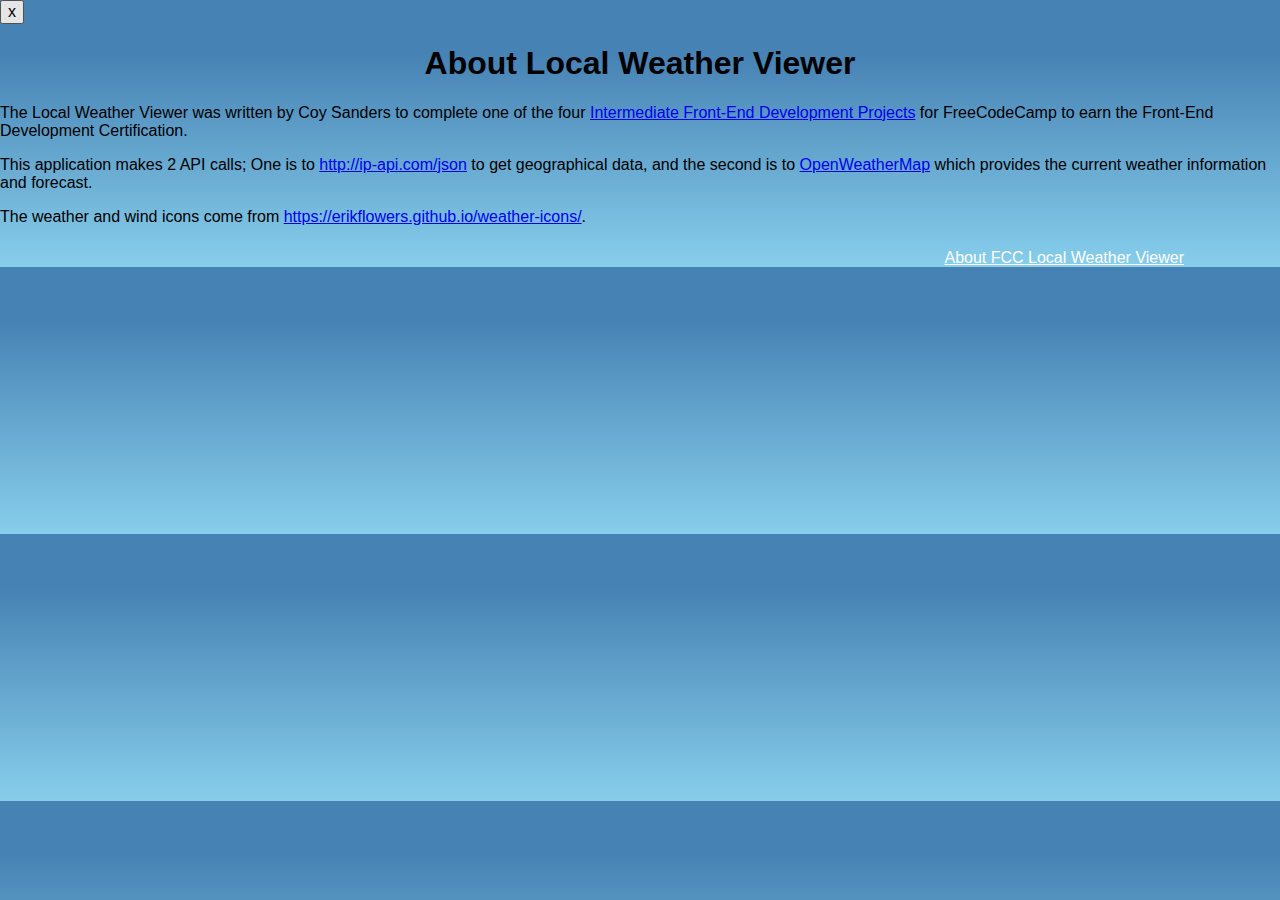
<file: index.html>
<!DOCTYPE html>
<html>
  <head>
    <meta charset="utf-8"/>
    <link rel="stylesheet" type="text/css" href="css/normalize.css">
    <link rel="stylesheet" href="https://maxcdn.bootstrapcdn.com/bootstrap/3.3.6/css/bootstrap.min.css" integrity="sha384-1q8mTJOASx8j1Au+a5WDVnPi2lkFfwwEAa8hDDdjZlpLegxhjVME1fgjWPGmkzs7" crossorigin="anonymous">
    <link rel="stylesheet" type="text/css" href="css/weather.css">
    <link rel="stylesheet" type="text/css" href="css/weather-icons.min.css">
    <link rel="stylesheet" type="text/css" href="css/weather-icons-wind.min.css">
    <title>FreeCodeCamp - Show the Local Weather</title>
  </head>
  <body>
    <div class="modal fade" id="myModalAbout" tabindex="-1" role="dialog" aria-labelledby="mySmallModalLabel">
      <div class="modal-dialog">
        <div class="modal-content">
          <div class="modal-header">
            <button type="button" class="close" data-dismiss="modal" aria-label="Close">
              <span aria-hidden="true">x</span>
            </button>
            <h1 style="text-align: center">About Local Weather Viewer</h1>
          </div>
          <div class="modal-body">
            <div class="row">
              <p>The Local Weather Viewer was written by Coy Sanders to complete one of the four <a href="https://www.freecodecamp.com/challenges/show-the-local-weather" target="_blank">Intermediate Front-End Development Projects</a> for FreeCodeCamp to earn the Front-End Development Certification.</p>
              <p>This application makes 2 API calls; One is to <a href="http://ip-api.com/json">http://ip-api.com/json</a> to get geographical data, and the second is to <a href="http://openweathermap.org/">OpenWeatherMap</a> which provides the current weather information and forecast.
              <p>The weather and wind icons come from <a href="https://erikflowers.github.io/weather-icons/">https://erikflowers.github.io/weather-icons/</a>.
            </div>
          </div> <!-- <div class="modal-body"> -->
        </div><!-- <div class="modal-content" -->
      </div> <!-- <div class="modal-dialog"> -->
    </div>

    <div class="container-fluid">
      <div class="row" id="weather_summary">
        <div id="ws_location"></div>
        <div id="ws_datetime"></div>
        <div id="ws_description">
          <span id="wsd"></span>
        </div>
        <div id="ws_details">
        </div>
      </div>
      <div class="row" id="weather_forecast">
        <div id="about">
          <a href="#" data-toggle="modal" data-target="#myModalAbout">About FCC Local Weather Viewer</a>
        </div>
      </div>
    </div>

    <script type="text/javascript" src="https://cdnjs.cloudflare.com/ajax/libs/jquery/2.2.2/jquery.min.js"></script>
    <script src="https://maxcdn.bootstrapcdn.com/bootstrap/3.3.6/js/bootstrap.min.js" integrity="sha384-0mSbJDEHialfmuBBQP6A4Qrprq5OVfW37PRR3j5ELqxss1yVqOtnepnHVP9aJ7xS" crossorigin="anonymous"></script>
    <script type="text/javascript" src="js/weather.js"></script>
  </body>
</html>
</file>
<file: css/weather.css>
body {
  background: linear-gradient(to bottom, SteelBlue 20%, SkyBlue 100%);
  /*background: linear-gradient(to bottom, #325571 0%, #8e9fa4 48%, #decab2 76%, #f2d580 88%, #ffa642 100%);*/
}

/* Weather summary */
#weather-summary {
  background-color: #FFF;
  border: 1px solid #000;
  border-radius: 5px;
  color: black;
  margin-bottom: 35px;
  margin-left: 14%;
  margin-top: 80px;
  padding: 5px;
  width: 40%;
}

#ws-location {
  font-size: 1.7em;
}

#ws-datetime, #ws-description {
  font-size: 1.2em;
}

#ws-details {
  padding-top: 15px;
}

#ws-icon {
  float: left;
  font-size: 4em;
}

#ws-temp-f {
  float: left;
  font-size: 5em;
  margin-top: -20px;
  margin-left: 25px;
}

#ws-temp-c {
  display: none;
  float: left;
  font-size: 5em;
  margin-top: -20px;
  margin-left: 25px;
}

#ws-temp-f-toggle {
  font-weight: bold;
  margin-right: -3px;
}

#ws-temp-f-toggle:hover {
  cursor: pointer;
}

#ws-temp-c-toggle {
  margin-left: -5px;
}

#ws-temp-c-toggle:hover {
  cursor: pointer;
}

#ws-misc-details {
  float: right;
  margin-top: -20px;
  padding-right: 20px;
}

#ws-misc-details table tr td {
  padding-bottom: 5px;
  padding-right: 10px;
  vertical-align: middle;
}

#ws-misc-details table tr td span {
  display: table-cell;
  padding-right: 5px;
  vertical-align: middle;
}

#ws-misc-details table tr td span i {
  display: table-cell;
  font-size: 1.4em;
  vertical-align: middle;
}

#ws-misc-details table tr td span#ws-sunrise-time {
  display: inline;
  padding-left: 5px;
}

#ws-misc-details table tr td span#ws-sunset-time {
  display: inline;
  padding-left: 5px;
}

#ws-wind-title {
  padding-right: 5px;
  vertical-align: middle;
}

#ws-wind-stats {
  margin-left: -5px;
  vertical-align: middle;
}

/* End Weather summary */

/* Weather Forecast */

#weather-forecast {
  margin: auto;
  margin-bottom: 80px;
  width: 85%;
}

.weather-table {
  background-color: #FFF;
  color: black;
  margin: auto;
  width: 85%;
}

#high-low-col {
  width: 20%;
}

#high-low-col:hover {
  background-color: #DDD;
  cursor: pointer;
}

.weather-table th {
  padding: 7px 0 6px 10px;
}

.weather-table tr {
  border: 1px solid black;
}

.weather-table td {
  padding: 5px 0 5px 10px;
}

.weather-table td p {
  font-size: 0.8em;
  margin: 0;
}

.weather-table td.high-lows span {
  display: inline;
  padding-left: 0;
}

.weather-table td.high-lows span.hlc {
  display: none;
}

.weather-table td.high-lows span span.high {
  font-size: 1.2em;
}

.weather-table td.high-lows span span.slash {
  border-right: 1px solid #555;
  display: inline-block;
  height: 17px;
  margin: 0 2px 0 6px;
  position: relative;
  transform: skewX(-35deg);
}

.weather-table td.high-lows span span.low {
  bottom: -8px;
  color: #888;
  margin-left: 2px;
  position: relative;
}

.weather-table td p.dayName {
  font-weight: bold;
  font-size: 0.7em;
  margin-bottom: 3px;
  text-transform: uppercase;
}

.weather-table td i {
  display: table-cell;
  font-size: 1.7em;
}

.weather-table td span {
  display: table-cell;
  padding: 0 0 0 15px;
  vertical-align: middle;
}

.weather-table td span.wind-icon {
  display: table-cell;
  padding: 0;
  vertical-align: middle;
}

/* End Weather Forecast */

/* About section */
#about {
  margin: auto;
  padding-top: 7px;
  text-align: right;
  width: 85%;
}

#about a {
  color: white;
  font-size: 1em;
}

/* Weather Icon coloring */
/* Overrides to change colors of weather icons. */
.wi {
  color: purple;
}

/* Fog, cloudy, storm-showers*/
.wi-owm-741,
.wi-owm-801,
.wi-owm-804 {
  color: gray;
}

/* Lightning, thunderstorms */
.wi-owm-200,
.wi-owm-201,
.wi-owm-221,
.wi-owm-230,
.wi-owm-232 {
  color: #FF00AA;
}

/* sprinkle, showers, rain-mix, mist */
.wi-owm-300,
.wi-owm-301,
.wi-owm-701 {
  color: LightSkyBlue;
}

/* heavier rain, cold */
.wi-owm-302,
.wi-owm-500,
.wi-owm-501,
.wi-owm-502,
.wi-owm-520,
.wi-owm-522,
.wi-owm-901 {
  color: RoyalBlue;
}

/* Snow, freezing */
.wi-owm-511,
.wi-owm-600,
.wi-owm-601,
.wi-owm-602,
.wi-owm-620,
.wi-owm-621 {
  color: cyan;
}

/* Sleet */
.wi-owm-611,
.wi-owm-612 {
  color: LightSlateGray;
}

/* Sunny */
.wi-owm-800 {
  color: gold;
}

/* hail, fog */
.wi-owm-741,
.wi-owm-906 {
  color: LightGray;
}

.wi-owm-801,
.wi-owm-804 {
  color: Gray;
}

/* Wind direction icons. */
.wi.wi-wind {
  color: #000;
}

.wi-sunrise,
.wi-sunset {
  color: #000;
}
</file>
<file: css/weather-icons.min.css>
/*!
 *  Weather Icons 2.0
 *  Updated August 1, 2015
 *  Weather themed icons for Bootstrap
 *  Author - Erik Flowers - erik@helloerik.com
 *  Email: erik@helloerik.com
 *  Twitter: http://twitter.com/Erik_UX
 *  ------------------------------------------------------------------------------
 *  Maintained at http://erikflowers.github.io/weather-icons
 *
 *  License
 *  ------------------------------------------------------------------------------
 *  - Font licensed under SIL OFL 1.1 -
 *    http://scripts.sil.org/OFL
 *  - CSS, SCSS and LESS are licensed under MIT License -
 *    http://opensource.org/licenses/mit-license.html
 *  - Documentation licensed under CC BY 3.0 -
 *    http://creativecommons.org/licenses/by/3.0/
 *  - Inspired by and works great as a companion with Font Awesome
 *    "Font Awesome by Dave Gandy - http://fontawesome.io"
 *//*!
 *  Weather Icons 2.0
 *  Updated August 1, 2015
 *  Weather themed icons for Bootstrap
 *  Author - Erik Flowers - erik@helloerik.com
 *  Email: erik@helloerik.com
 *  Twitter: http://twitter.com/Erik_UX
 *  ------------------------------------------------------------------------------
 *  Maintained at http://erikflowers.github.io/weather-icons
 *
 *  License
 *  ------------------------------------------------------------------------------
 *  - Font licensed under SIL OFL 1.1 -
 *    http://scripts.sil.org/OFL
 *  - CSS, SCSS and LESS are licensed under MIT License -
 *    http://opensource.org/licenses/mit-license.html
 *  - Documentation licensed under CC BY 3.0 -
 *    http://creativecommons.org/licenses/by/3.0/
 *  - Inspired by and works great as a companion with Font Awesome
 *    "Font Awesome by Dave Gandy - http://fontawesome.io"
 */@font-face{font-family:weathericons;src:url(../font/weathericons-regular-webfont.eot);src:url(../font/weathericons-regular-webfont.eot?#iefix) format('embedded-opentype'),url(../font/weathericons-regular-webfont.woff2) format('woff2'),url(../font/weathericons-regular-webfont.woff) format('woff'),url(../font/weathericons-regular-webfont.ttf) format('truetype'),url(../font/weathericons-regular-webfont.svg#weather_iconsregular) format('svg');font-weight:400;font-style:normal}.wi{display:inline-block;font-family:weathericons;font-style:normal;font-weight:400;line-height:1;-webkit-font-smoothing:antialiased;-moz-osx-font-smoothing:grayscale}.wi-fw{text-align:center;width:1.4em}.wi-rotate-90{filter:progid:DXImageTransform.Microsoft.BasicImage(rotation=1);-webkit-transform:rotate(90deg);-ms-transform:rotate(90deg);transform:rotate(90deg)}.wi-rotate-180{filter:progid:DXImageTransform.Microsoft.BasicImage(rotation=2);-webkit-transform:rotate(180deg);-ms-transform:rotate(180deg);transform:rotate(180deg)}.wi-rotate-270{filter:progid:DXImageTransform.Microsoft.BasicImage(rotation=3);-webkit-transform:rotate(270deg);-ms-transform:rotate(270deg);transform:rotate(270deg)}.wi-flip-horizontal{filter:progid:DXImageTransform.Microsoft.BasicImage(rotation=0, mirror=1);-webkit-transform:scale(-1,1);-ms-transform:scale(-1,1);transform:scale(-1,1)}.wi-flip-vertical{filter:progid:DXImageTransform.Microsoft.BasicImage(rotation=2, mirror=1);-webkit-transform:scale(1,-1);-ms-transform:scale(1,-1);transform:scale(1,-1)}.wi-day-sunny:before{content:"\f00d"}.wi-day-cloudy:before{content:"\f002"}.wi-day-cloudy-gusts:before{content:"\f000"}.wi-day-cloudy-windy:before{content:"\f001"}.wi-day-fog:before{content:"\f003"}.wi-day-hail:before{content:"\f004"}.wi-day-haze:before{content:"\f0b6"}.wi-day-lightning:before{content:"\f005"}.wi-day-rain:before{content:"\f008"}.wi-day-rain-mix:before{content:"\f006"}.wi-day-rain-wind:before{content:"\f007"}.wi-day-showers:before{content:"\f009"}.wi-day-sleet:before{content:"\f0b2"}.wi-day-sleet-storm:before{content:"\f068"}.wi-day-snow:before{content:"\f00a"}.wi-day-snow-thunderstorm:before{content:"\f06b"}.wi-day-snow-wind:before{content:"\f065"}.wi-day-sprinkle:before{content:"\f00b"}.wi-day-storm-showers:before{content:"\f00e"}.wi-day-sunny-overcast:before{content:"\f00c"}.wi-day-thunderstorm:before{content:"\f010"}.wi-day-windy:before{content:"\f085"}.wi-solar-eclipse:before{content:"\f06e"}.wi-hot:before{content:"\f072"}.wi-day-cloudy-high:before{content:"\f07d"}.wi-day-light-wind:before{content:"\f0c4"}.wi-night-clear:before{content:"\f02e"}.wi-night-alt-cloudy:before{content:"\f086"}.wi-night-alt-cloudy-gusts:before{content:"\f022"}.wi-night-alt-cloudy-windy:before{content:"\f023"}.wi-night-alt-hail:before{content:"\f024"}.wi-night-alt-lightning:before{content:"\f025"}.wi-night-alt-rain:before{content:"\f028"}.wi-night-alt-rain-mix:before{content:"\f026"}.wi-night-alt-rain-wind:before{content:"\f027"}.wi-night-alt-showers:before{content:"\f029"}.wi-night-alt-sleet:before{content:"\f0b4"}.wi-night-alt-sleet-storm:before{content:"\f06a"}.wi-night-alt-snow:before{content:"\f02a"}.wi-night-alt-snow-thunderstorm:before{content:"\f06d"}.wi-night-alt-snow-wind:before{content:"\f067"}.wi-night-alt-sprinkle:before{content:"\f02b"}.wi-night-alt-storm-showers:before{content:"\f02c"}.wi-night-alt-thunderstorm:before{content:"\f02d"}.wi-night-cloudy:before{content:"\f031"}.wi-night-cloudy-gusts:before{content:"\f02f"}.wi-night-cloudy-windy:before{content:"\f030"}.wi-night-fog:before{content:"\f04a"}.wi-night-hail:before{content:"\f032"}.wi-night-lightning:before{content:"\f033"}.wi-night-partly-cloudy:before{content:"\f083"}.wi-night-rain:before{content:"\f036"}.wi-night-rain-mix:before{content:"\f034"}.wi-night-rain-wind:before{content:"\f035"}.wi-night-showers:before{content:"\f037"}.wi-night-sleet:before{content:"\f0b3"}.wi-night-sleet-storm:before{content:"\f069"}.wi-night-snow:before{content:"\f038"}.wi-night-snow-thunderstorm:before{content:"\f06c"}.wi-night-snow-wind:before{content:"\f066"}.wi-night-sprinkle:before{content:"\f039"}.wi-night-storm-showers:before{content:"\f03a"}.wi-night-thunderstorm:before{content:"\f03b"}.wi-lunar-eclipse:before{content:"\f070"}.wi-stars:before{content:"\f077"}.wi-storm-showers:before{content:"\f01d"}.wi-thunderstorm:before{content:"\f01e"}.wi-night-alt-cloudy-high:before{content:"\f07e"}.wi-night-cloudy-high:before{content:"\f080"}.wi-night-alt-partly-cloudy:before{content:"\f081"}.wi-cloud:before{content:"\f041"}.wi-cloudy:before{content:"\f013"}.wi-cloudy-gusts:before{content:"\f011"}.wi-cloudy-windy:before{content:"\f012"}.wi-fog:before{content:"\f014"}.wi-hail:before{content:"\f015"}.wi-rain:before{content:"\f019"}.wi-rain-mix:before{content:"\f017"}.wi-rain-wind:before{content:"\f018"}.wi-showers:before{content:"\f01a"}.wi-sleet:before{content:"\f0b5"}.wi-snow:before{content:"\f01b"}.wi-sprinkle:before{content:"\f01c"}.wi-storm-showers:before{content:"\f01d"}.wi-thunderstorm:before{content:"\f01e"}.wi-snow-wind:before{content:"\f064"}.wi-snow:before{content:"\f01b"}.wi-smog:before{content:"\f074"}.wi-smoke:before{content:"\f062"}.wi-lightning:before{content:"\f016"}.wi-raindrops:before{content:"\f04e"}.wi-raindrop:before{content:"\f078"}.wi-dust:before{content:"\f063"}.wi-snowflake-cold:before{content:"\f076"}.wi-windy:before{content:"\f021"}.wi-strong-wind:before{content:"\f050"}.wi-sandstorm:before{content:"\f082"}.wi-earthquake:before{content:"\f0c6"}.wi-fire:before{content:"\f0c7"}.wi-flood:before{content:"\f07c"}.wi-meteor:before{content:"\f071"}.wi-tsunami:before{content:"\f0c5"}.wi-volcano:before{content:"\f0c8"}.wi-hurricane:before{content:"\f073"}.wi-tornado:before{content:"\f056"}.wi-small-craft-advisory:before{content:"\f0cc"}.wi-gale-warning:before{content:"\f0cd"}.wi-storm-warning:before{content:"\f0ce"}.wi-hurricane-warning:before{content:"\f0cf"}.wi-wind-direction:before{content:"\f0b1"}.wi-alien:before{content:"\f075"}.wi-celsius:before{content:"\f03c"}.wi-fahrenheit:before{content:"\f045"}.wi-degrees:before{content:"\f042"}.wi-thermometer:before{content:"\f055"}.wi-thermometer-exterior:before{content:"\f053"}.wi-thermometer-internal:before{content:"\f054"}.wi-cloud-down:before{content:"\f03d"}.wi-cloud-up:before{content:"\f040"}.wi-cloud-refresh:before{content:"\f03e"}.wi-horizon:before{content:"\f047"}.wi-horizon-alt:before{content:"\f046"}.wi-sunrise:before{content:"\f051"}.wi-sunset:before{content:"\f052"}.wi-moonrise:before{content:"\f0c9"}.wi-moonset:before{content:"\f0ca"}.wi-refresh:before{content:"\f04c"}.wi-refresh-alt:before{content:"\f04b"}.wi-umbrella:before{content:"\f084"}.wi-barometer:before{content:"\f079"}.wi-humidity:before{content:"\f07a"}.wi-na:before{content:"\f07b"}.wi-train:before{content:"\f0cb"}.wi-moon-new:before{content:"\f095"}.wi-moon-waxing-crescent-1:before{content:"\f096"}.wi-moon-waxing-crescent-2:before{content:"\f097"}.wi-moon-waxing-crescent-3:before{content:"\f098"}.wi-moon-waxing-crescent-4:before{content:"\f099"}.wi-moon-waxing-crescent-5:before{content:"\f09a"}.wi-moon-waxing-crescent-6:before{content:"\f09b"}.wi-moon-first-quarter:before{content:"\f09c"}.wi-moon-waxing-gibbous-1:before{content:"\f09d"}.wi-moon-waxing-gibbous-2:before{content:"\f09e"}.wi-moon-waxing-gibbous-3:before{content:"\f09f"}.wi-moon-waxing-gibbous-4:before{content:"\f0a0"}.wi-moon-waxing-gibbous-5:before{content:"\f0a1"}.wi-moon-waxing-gibbous-6:before{content:"\f0a2"}.wi-moon-full:before{content:"\f0a3"}.wi-moon-waning-gibbous-1:before{content:"\f0a4"}.wi-moon-waning-gibbous-2:before{content:"\f0a5"}.wi-moon-waning-gibbous-3:before{content:"\f0a6"}.wi-moon-waning-gibbous-4:before{content:"\f0a7"}.wi-moon-waning-gibbous-5:before{content:"\f0a8"}.wi-moon-waning-gibbous-6:before{content:"\f0a9"}.wi-moon-third-quarter:before{content:"\f0aa"}.wi-moon-waning-crescent-1:before{content:"\f0ab"}.wi-moon-waning-crescent-2:before{content:"\f0ac"}.wi-moon-waning-crescent-3:before{content:"\f0ad"}.wi-moon-waning-crescent-4:before{content:"\f0ae"}.wi-moon-waning-crescent-5:before{content:"\f0af"}.wi-moon-waning-crescent-6:before{content:"\f0b0"}.wi-moon-alt-new:before{content:"\f0eb"}.wi-moon-alt-waxing-crescent-1:before{content:"\f0d0"}.wi-moon-alt-waxing-crescent-2:before{content:"\f0d1"}.wi-moon-alt-waxing-crescent-3:before{content:"\f0d2"}.wi-moon-alt-waxing-crescent-4:before{content:"\f0d3"}.wi-moon-alt-waxing-crescent-5:before{content:"\f0d4"}.wi-moon-alt-waxing-crescent-6:before{content:"\f0d5"}.wi-moon-alt-first-quarter:before{content:"\f0d6"}.wi-moon-alt-waxing-gibbous-1:before{content:"\f0d7"}.wi-moon-alt-waxing-gibbous-2:before{content:"\f0d8"}.wi-moon-alt-waxing-gibbous-3:before{content:"\f0d9"}.wi-moon-alt-waxing-gibbous-4:before{content:"\f0da"}.wi-moon-alt-waxing-gibbous-5:before{content:"\f0db"}.wi-moon-alt-waxing-gibbous-6:before{content:"\f0dc"}.wi-moon-alt-full:before{content:"\f0dd"}.wi-moon-alt-waning-gibbous-1:before{content:"\f0de"}.wi-moon-alt-waning-gibbous-2:before{content:"\f0df"}.wi-moon-alt-waning-gibbous-3:before{content:"\f0e0"}.wi-moon-alt-waning-gibbous-4:before{content:"\f0e1"}.wi-moon-alt-waning-gibbous-5:before{content:"\f0e2"}.wi-moon-alt-waning-gibbous-6:before{content:"\f0e3"}.wi-moon-alt-third-quarter:before{content:"\f0e4"}.wi-moon-alt-waning-crescent-1:before{content:"\f0e5"}.wi-moon-alt-waning-crescent-2:before{content:"\f0e6"}.wi-moon-alt-waning-crescent-3:before{content:"\f0e7"}.wi-moon-alt-waning-crescent-4:before{content:"\f0e8"}.wi-moon-alt-waning-crescent-5:before{content:"\f0e9"}.wi-moon-alt-waning-crescent-6:before{content:"\f0ea"}.wi-moon-0:before{content:"\f095"}.wi-moon-1:before{content:"\f096"}.wi-moon-2:before{content:"\f097"}.wi-moon-3:before{content:"\f098"}.wi-moon-4:before{content:"\f099"}.wi-moon-5:before{content:"\f09a"}.wi-moon-6:before{content:"\f09b"}.wi-moon-7:before{content:"\f09c"}.wi-moon-8:before{content:"\f09d"}.wi-moon-9:before{content:"\f09e"}.wi-moon-10:before{content:"\f09f"}.wi-moon-11:before{content:"\f0a0"}.wi-moon-12:before{content:"\f0a1"}.wi-moon-13:before{content:"\f0a2"}.wi-moon-14:before{content:"\f0a3"}.wi-moon-15:before{content:"\f0a4"}.wi-moon-16:before{content:"\f0a5"}.wi-moon-17:before{content:"\f0a6"}.wi-moon-18:before{content:"\f0a7"}.wi-moon-19:before{content:"\f0a8"}.wi-moon-20:before{content:"\f0a9"}.wi-moon-21:before{content:"\f0aa"}.wi-moon-22:before{content:"\f0ab"}.wi-moon-23:before{content:"\f0ac"}.wi-moon-24:before{content:"\f0ad"}.wi-moon-25:before{content:"\f0ae"}.wi-moon-26:before{content:"\f0af"}.wi-moon-27:before{content:"\f0b0"}.wi-time-1:before{content:"\f08a"}.wi-time-2:before{content:"\f08b"}.wi-time-3:before{content:"\f08c"}.wi-time-4:before{content:"\f08d"}.wi-time-5:before{content:"\f08e"}.wi-time-6:before{content:"\f08f"}.wi-time-7:before{content:"\f090"}.wi-time-8:before{content:"\f091"}.wi-time-9:before{content:"\f092"}.wi-time-10:before{content:"\f093"}.wi-time-11:before{content:"\f094"}.wi-time-12:before{content:"\f089"}.wi-direction-up:before{content:"\f058"}.wi-direction-up-right:before{content:"\f057"}.wi-direction-right:before{content:"\f04d"}.wi-direction-down-right:before{content:"\f088"}.wi-direction-down:before{content:"\f044"}.wi-direction-down-left:before{content:"\f043"}.wi-direction-left:before{content:"\f048"}.wi-direction-up-left:before{content:"\f087"}.wi-wind-beaufort-0:before{content:"\f0b7"}.wi-wind-beaufort-1:before{content:"\f0b8"}.wi-wind-beaufort-2:before{content:"\f0b9"}.wi-wind-beaufort-3:before{content:"\f0ba"}.wi-wind-beaufort-4:before{content:"\f0bb"}.wi-wind-beaufort-5:before{content:"\f0bc"}.wi-wind-beaufort-6:before{content:"\f0bd"}.wi-wind-beaufort-7:before{content:"\f0be"}.wi-wind-beaufort-8:before{content:"\f0bf"}.wi-wind-beaufort-9:before{content:"\f0c0"}.wi-wind-beaufort-10:before{content:"\f0c1"}.wi-wind-beaufort-11:before{content:"\f0c2"}.wi-wind-beaufort-12:before{content:"\f0c3"}.wi-yahoo-0:before{content:"\f056"}.wi-yahoo-1:before{content:"\f00e"}.wi-yahoo-2:before{content:"\f073"}.wi-yahoo-3:before{content:"\f01e"}.wi-yahoo-4:before{content:"\f01e"}.wi-yahoo-5:before{content:"\f017"}.wi-yahoo-6:before{content:"\f017"}.wi-yahoo-7:before{content:"\f017"}.wi-yahoo-8:before{content:"\f015"}.wi-yahoo-9:before{content:"\f01a"}.wi-yahoo-10:before{content:"\f015"}.wi-yahoo-11:before{content:"\f01a"}.wi-yahoo-12:before{content:"\f01a"}.wi-yahoo-13:before{content:"\f01b"}.wi-yahoo-14:before{content:"\f00a"}.wi-yahoo-15:before{content:"\f064"}.wi-yahoo-16:before{content:"\f01b"}.wi-yahoo-17:before{content:"\f015"}.wi-yahoo-18:before{content:"\f017"}.wi-yahoo-19:before{content:"\f063"}.wi-yahoo-20:before{content:"\f014"}.wi-yahoo-21:before{content:"\f021"}.wi-yahoo-22:before{content:"\f062"}.wi-yahoo-23:before{content:"\f050"}.wi-yahoo-24:before{content:"\f050"}.wi-yahoo-25:before{content:"\f076"}.wi-yahoo-26:before{content:"\f013"}.wi-yahoo-27:before{content:"\f031"}.wi-yahoo-28:before{content:"\f002"}.wi-yahoo-29:before{content:"\f031"}.wi-yahoo-30:before{content:"\f002"}.wi-yahoo-31:before{content:"\f02e"}.wi-yahoo-32:before{content:"\f00d"}.wi-yahoo-33:before{content:"\f083"}.wi-yahoo-34:before{content:"\f00c"}.wi-yahoo-35:before{content:"\f017"}.wi-yahoo-36:before{content:"\f072"}.wi-yahoo-37:before{content:"\f00e"}.wi-yahoo-38:before{content:"\f00e"}.wi-yahoo-39:before{content:"\f00e"}.wi-yahoo-40:before{content:"\f01a"}.wi-yahoo-41:before{content:"\f064"}.wi-yahoo-42:before{content:"\f01b"}.wi-yahoo-43:before{content:"\f064"}.wi-yahoo-44:before{content:"\f00c"}.wi-yahoo-45:before{content:"\f00e"}.wi-yahoo-46:before{content:"\f01b"}.wi-yahoo-47:before{content:"\f00e"}.wi-yahoo-3200:before{content:"\f077"}.wi-forecast-io-clear-day:before{content:"\f00d"}.wi-forecast-io-clear-night:before{content:"\f02e"}.wi-forecast-io-rain:before{content:"\f019"}.wi-forecast-io-snow:before{content:"\f01b"}.wi-forecast-io-sleet:before{content:"\f0b5"}.wi-forecast-io-wind:before{content:"\f050"}.wi-forecast-io-fog:before{content:"\f014"}.wi-forecast-io-cloudy:before{content:"\f013"}.wi-forecast-io-partly-cloudy-day:before{content:"\f002"}.wi-forecast-io-partly-cloudy-night:before{content:"\f031"}.wi-forecast-io-hail:before{content:"\f015"}.wi-forecast-io-thunderstorm:before{content:"\f01e"}.wi-forecast-io-tornado:before{content:"\f056"}.wi-wmo4680-00:before,.wi-wmo4680-0:before{content:"\f055"}.wi-wmo4680-01:before,.wi-wmo4680-1:before{content:"\f013"}.wi-wmo4680-02:before,.wi-wmo4680-2:before{content:"\f055"}.wi-wmo4680-03:before,.wi-wmo4680-3:before{content:"\f013"}.wi-wmo4680-04:before,.wi-wmo4680-4:before{content:"\f014"}.wi-wmo4680-05:before,.wi-wmo4680-5:before{content:"\f014"}.wi-wmo4680-10:before{content:"\f014"}.wi-wmo4680-11:before{content:"\f014"}.wi-wmo4680-12:before{content:"\f016"}.wi-wmo4680-18:before{content:"\f050"}.wi-wmo4680-20:before{content:"\f014"}.wi-wmo4680-21:before{content:"\f017"}.wi-wmo4680-22:before{content:"\f017"}.wi-wmo4680-23:before{content:"\f019"}.wi-wmo4680-24:before{content:"\f01b"}.wi-wmo4680-25:before{content:"\f015"}.wi-wmo4680-26:before{content:"\f01e"}.wi-wmo4680-27:before{content:"\f063"}.wi-wmo4680-28:before{content:"\f063"}.wi-wmo4680-29:before{content:"\f063"}.wi-wmo4680-30:before{content:"\f014"}.wi-wmo4680-31:before{content:"\f014"}.wi-wmo4680-32:before{content:"\f014"}.wi-wmo4680-33:before{content:"\f014"}.wi-wmo4680-34:before{content:"\f014"}.wi-wmo4680-35:before{content:"\f014"}.wi-wmo4680-40:before{content:"\f017"}.wi-wmo4680-41:before{content:"\f01c"}.wi-wmo4680-42:before{content:"\f019"}.wi-wmo4680-43:before{content:"\f01c"}.wi-wmo4680-44:before{content:"\f019"}.wi-wmo4680-45:before{content:"\f015"}.wi-wmo4680-46:before{content:"\f015"}.wi-wmo4680-47:before{content:"\f01b"}.wi-wmo4680-48:before{content:"\f01b"}.wi-wmo4680-50:before{content:"\f01c"}.wi-wmo4680-51:before{content:"\f01c"}.wi-wmo4680-52:before{content:"\f019"}.wi-wmo4680-53:before{content:"\f019"}.wi-wmo4680-54:before{content:"\f076"}.wi-wmo4680-55:before{content:"\f076"}.wi-wmo4680-56:before{content:"\f076"}.wi-wmo4680-57:before{content:"\f01c"}.wi-wmo4680-58:before{content:"\f019"}.wi-wmo4680-60:before{content:"\f01c"}.wi-wmo4680-61:before{content:"\f01c"}.wi-wmo4680-62:before{content:"\f019"}.wi-wmo4680-63:before{content:"\f019"}.wi-wmo4680-64:before{content:"\f015"}.wi-wmo4680-65:before{content:"\f015"}.wi-wmo4680-66:before{content:"\f015"}.wi-wmo4680-67:before{content:"\f017"}.wi-wmo4680-68:before{content:"\f017"}.wi-wmo4680-70:before{content:"\f01b"}.wi-wmo4680-71:before{content:"\f01b"}.wi-wmo4680-72:before{content:"\f01b"}.wi-wmo4680-73:before{content:"\f01b"}.wi-wmo4680-74:before{content:"\f076"}.wi-wmo4680-75:before{content:"\f076"}.wi-wmo4680-76:before{content:"\f076"}.wi-wmo4680-77:before{content:"\f01b"}.wi-wmo4680-78:before{content:"\f076"}.wi-wmo4680-80:before{content:"\f019"}.wi-wmo4680-81:before{content:"\f01c"}.wi-wmo4680-82:before{content:"\f019"}.wi-wmo4680-83:before{content:"\f019"}.wi-wmo4680-84:before{content:"\f01d"}.wi-wmo4680-85:before{content:"\f017"}.wi-wmo4680-86:before{content:"\f017"}.wi-wmo4680-87:before{content:"\f017"}.wi-wmo4680-89:before{content:"\f015"}.wi-wmo4680-90:before{content:"\f016"}.wi-wmo4680-91:before{content:"\f01d"}.wi-wmo4680-92:before{content:"\f01e"}.wi-wmo4680-93:before{content:"\f01e"}.wi-wmo4680-94:before{content:"\f016"}.wi-wmo4680-95:before{content:"\f01e"}.wi-wmo4680-96:before{content:"\f01e"}.wi-wmo4680-99:before{content:"\f056"}.wi-owm-200:before{content:"\f01e"}.wi-owm-201:before{content:"\f01e"}.wi-owm-202:before{content:"\f01e"}.wi-owm-210:before{content:"\f016"}.wi-owm-211:before{content:"\f016"}.wi-owm-212:before{content:"\f016"}.wi-owm-221:before{content:"\f016"}.wi-owm-230:before{content:"\f01e"}.wi-owm-231:before{content:"\f01e"}.wi-owm-232:before{content:"\f01e"}.wi-owm-300:before{content:"\f01c"}.wi-owm-301:before{content:"\f01c"}.wi-owm-302:before{content:"\f019"}.wi-owm-310:before{content:"\f017"}.wi-owm-311:before{content:"\f019"}.wi-owm-312:before{content:"\f019"}.wi-owm-313:before{content:"\f01a"}.wi-owm-314:before{content:"\f019"}.wi-owm-321:before{content:"\f01c"}.wi-owm-500:before{content:"\f01c"}.wi-owm-501:before{content:"\f019"}.wi-owm-502:before{content:"\f019"}.wi-owm-503:before{content:"\f019"}.wi-owm-504:before{content:"\f019"}.wi-owm-511:before{content:"\f017"}.wi-owm-520:before{content:"\f01a"}.wi-owm-521:before{content:"\f01a"}.wi-owm-522:before{content:"\f01a"}.wi-owm-531:before{content:"\f01d"}.wi-owm-600:before{content:"\f01b"}.wi-owm-601:before{content:"\f01b"}.wi-owm-602:before{content:"\f0b5"}.wi-owm-611:before{content:"\f017"}.wi-owm-612:before{content:"\f017"}.wi-owm-615:before{content:"\f017"}.wi-owm-616:before{content:"\f017"}.wi-owm-620:before{content:"\f017"}.wi-owm-621:before{content:"\f01b"}.wi-owm-622:before{content:"\f01b"}.wi-owm-701:before{content:"\f01a"}.wi-owm-711:before{content:"\f062"}.wi-owm-721:before{content:"\f0b6"}.wi-owm-731:before{content:"\f063"}.wi-owm-741:before{content:"\f014"}.wi-owm-761:before{content:"\f063"}.wi-owm-762:before{content:"\f063"}.wi-owm-771:before{content:"\f011"}.wi-owm-781:before{content:"\f056"}.wi-owm-800:before{content:"\f00d"}.wi-owm-801:before{content:"\f011"}.wi-owm-802:before{content:"\f011"}.wi-owm-803:before{content:"\f012"}.wi-owm-804:before{content:"\f013"}.wi-owm-900:before{content:"\f056"}.wi-owm-901:before{content:"\f01d"}.wi-owm-902:before{content:"\f073"}.wi-owm-903:before{content:"\f076"}.wi-owm-904:before{content:"\f072"}.wi-owm-905:before{content:"\f021"}.wi-owm-906:before{content:"\f015"}.wi-owm-957:before{content:"\f050"}.wi-owm-day-200:before{content:"\f010"}.wi-owm-day-201:before{content:"\f010"}.wi-owm-day-202:before{content:"\f010"}.wi-owm-day-210:before{content:"\f005"}.wi-owm-day-211:before{content:"\f005"}.wi-owm-day-212:before{content:"\f005"}.wi-owm-day-221:before{content:"\f005"}.wi-owm-day-230:before{content:"\f010"}.wi-owm-day-231:before{content:"\f010"}.wi-owm-day-232:before{content:"\f010"}.wi-owm-day-300:before{content:"\f00b"}.wi-owm-day-301:before{content:"\f00b"}.wi-owm-day-302:before{content:"\f008"}.wi-owm-day-310:before{content:"\f008"}.wi-owm-day-311:before{content:"\f008"}.wi-owm-day-312:before{content:"\f008"}.wi-owm-day-313:before{content:"\f008"}.wi-owm-day-314:before{content:"\f008"}.wi-owm-day-321:before{content:"\f00b"}.wi-owm-day-500:before{content:"\f00b"}.wi-owm-day-501:before{content:"\f008"}.wi-owm-day-502:before{content:"\f008"}.wi-owm-day-503:before{content:"\f008"}.wi-owm-day-504:before{content:"\f008"}.wi-owm-day-511:before{content:"\f006"}.wi-owm-day-520:before{content:"\f009"}.wi-owm-day-521:before{content:"\f009"}.wi-owm-day-522:before{content:"\f009"}.wi-owm-day-531:before{content:"\f00e"}.wi-owm-day-600:before{content:"\f00a"}.wi-owm-day-601:before{content:"\f0b2"}.wi-owm-day-602:before{content:"\f00a"}.wi-owm-day-611:before{content:"\f006"}.wi-owm-day-612:before{content:"\f006"}.wi-owm-day-615:before{content:"\f006"}.wi-owm-day-616:before{content:"\f006"}.wi-owm-day-620:before{content:"\f006"}.wi-owm-day-621:before{content:"\f00a"}.wi-owm-day-622:before{content:"\f00a"}.wi-owm-day-701:before{content:"\f009"}.wi-owm-day-711:before{content:"\f062"}.wi-owm-day-721:before{content:"\f0b6"}.wi-owm-day-731:before{content:"\f063"}.wi-owm-day-741:before{content:"\f003"}.wi-owm-day-761:before{content:"\f063"}.wi-owm-day-762:before{content:"\f063"}.wi-owm-day-781:before{content:"\f056"}.wi-owm-day-800:before{content:"\f00d"}.wi-owm-day-801:before{content:"\f000"}.wi-owm-day-802:before{content:"\f000"}.wi-owm-day-803:before{content:"\f000"}.wi-owm-day-804:before{content:"\f00c"}.wi-owm-day-900:before{content:"\f056"}.wi-owm-day-902:before{content:"\f073"}.wi-owm-day-903:before{content:"\f076"}.wi-owm-day-904:before{content:"\f072"}.wi-owm-day-906:before{content:"\f004"}.wi-owm-day-957:before{content:"\f050"}.wi-owm-night-200:before{content:"\f02d"}.wi-owm-night-201:before{content:"\f02d"}.wi-owm-night-202:before{content:"\f02d"}.wi-owm-night-210:before{content:"\f025"}.wi-owm-night-211:before{content:"\f025"}.wi-owm-night-212:before{content:"\f025"}.wi-owm-night-221:before{content:"\f025"}.wi-owm-night-230:before{content:"\f02d"}.wi-owm-night-231:before{content:"\f02d"}.wi-owm-night-232:before{content:"\f02d"}.wi-owm-night-300:before{content:"\f02b"}.wi-owm-night-301:before{content:"\f02b"}.wi-owm-night-302:before{content:"\f028"}.wi-owm-night-310:before{content:"\f028"}.wi-owm-night-311:before{content:"\f028"}.wi-owm-night-312:before{content:"\f028"}.wi-owm-night-313:before{content:"\f028"}.wi-owm-night-314:before{content:"\f028"}.wi-owm-night-321:before{content:"\f02b"}.wi-owm-night-500:before{content:"\f02b"}.wi-owm-night-501:before{content:"\f028"}.wi-owm-night-502:before{content:"\f028"}.wi-owm-night-503:before{content:"\f028"}.wi-owm-night-504:before{content:"\f028"}.wi-owm-night-511:before{content:"\f026"}.wi-owm-night-520:before{content:"\f029"}.wi-owm-night-521:before{content:"\f029"}.wi-owm-night-522:before{content:"\f029"}.wi-owm-night-531:before{content:"\f02c"}.wi-owm-night-600:before{content:"\f02a"}.wi-owm-night-601:before{content:"\f0b4"}.wi-owm-night-602:before{content:"\f02a"}.wi-owm-night-611:before{content:"\f026"}.wi-owm-night-612:before{content:"\f026"}.wi-owm-night-615:before{content:"\f026"}.wi-owm-night-616:before{content:"\f026"}.wi-owm-night-620:before{content:"\f026"}.wi-owm-night-621:before{content:"\f02a"}.wi-owm-night-622:before{content:"\f02a"}.wi-owm-night-701:before{content:"\f029"}.wi-owm-night-711:before{content:"\f062"}.wi-owm-night-721:before{content:"\f0b6"}.wi-owm-night-731:before{content:"\f063"}.wi-owm-night-741:before{content:"\f04a"}.wi-owm-night-761:before{content:"\f063"}.wi-owm-night-762:before{content:"\f063"}.wi-owm-night-781:before{content:"\f056"}.wi-owm-night-800:before{content:"\f02e"}.wi-owm-night-801:before{content:"\f022"}.wi-owm-night-802:before{content:"\f022"}.wi-owm-night-803:before{content:"\f022"}.wi-owm-night-804:before{content:"\f086"}.wi-owm-night-900:before{content:"\f056"}.wi-owm-night-902:before{content:"\f073"}.wi-owm-night-903:before{content:"\f076"}.wi-owm-night-904:before{content:"\f072"}.wi-owm-night-906:before{content:"\f024"}.wi-owm-night-957:before{content:"\f050"}.wi-wu-chanceflurries:before{content:"\f064"}.wi-wu-chancerain:before{content:"\f019"}.wi-wu-chancesleat:before{content:"\f0b5"}.wi-wu-chancesnow:before{content:"\f01b"}.wi-wu-chancetstorms:before{content:"\f01e"}.wi-wu-clear:before{content:"\f00d"}.wi-wu-cloudy:before{content:"\f002"}.wi-wu-flurries:before{content:"\f064"}.wi-wu-hazy:before{content:"\f0b6"}.wi-wu-mostlycloudy:before{content:"\f002"}.wi-wu-mostlysunny:before{content:"\f00d"}.wi-wu-partlycloudy:before{content:"\f002"}.wi-wu-partlysunny:before{content:"\f00d"}.wi-wu-rain:before{content:"\f01a"}.wi-wu-sleat:before{content:"\f0b5"}.wi-wu-snow:before{content:"\f01b"}.wi-wu-sunny:before{content:"\f00d"}.wi-wu-tstorms:before{content:"\f01e"}.wi-wu-unknown:before{content:"\f00d"}
</file>
<file: css/weather-icons-wind.min.css>
@font-face{font-family:weathericons;src:url(../font/weathericons-regular-webfont.eot);src:url(../font/weathericons-regular-webfont.eot?#iefix)format('embedded-opentype'),url(../font/weathericons-regular-webfont.woff2)format('woff2'),url(../font/weathericons-regular-webfont.woff)format('woff'),url(../font/weathericons-regular-webfont.ttf)format('truetype'),url(../font/weathericons-regular-webfont.svg#weather_iconsregular)format('svg');font-weight:400;font-style:normal}.wi{display:inline-block;font-family:weathericons;font-style:normal;font-weight:400;line-height:1;-webkit-font-smoothing:antialiased;-moz-osx-font-smoothing:grayscale}.wi-fw{text-align:center;width:1.4em}.wi-rotate-90{filter:progid:DXImageTransform.Microsoft.BasicImage(rotation=1);-webkit-transform:rotate(90deg);-ms-transform:rotate(90deg);transform:rotate(90deg)}.wi-rotate-180{filter:progid:DXImageTransform.Microsoft.BasicImage(rotation=2);-webkit-transform:rotate(180deg);-ms-transform:rotate(180deg);transform:rotate(180deg)}.wi-rotate-270{filter:progid:DXImageTransform.Microsoft.BasicImage(rotation=3);-webkit-transform:rotate(270deg);-ms-transform:rotate(270deg);transform:rotate(270deg)}.wi-flip-horizontal{filter:progid:DXImageTransform.Microsoft.BasicImage(rotation=0, mirror=1);-webkit-transform:scale(-1,1);-ms-transform:scale(-1,1);transform:scale(-1,1)}.wi-flip-vertical{filter:progid:DXImageTransform.Microsoft.BasicImage(rotation=2, mirror=1);-webkit-transform:scale(1,-1);-ms-transform:scale(1,-1);transform:scale(1,-1)}.wi-wind:before{content:"\f0b1"}.wi-wind.towards-0-deg{-webkit-transform:rotate(0);-moz-transform:rotate(0);-ms-transform:rotate(0);-o-transform:rotate(0);transform:rotate(0)}.wi-wind.towards-1-deg{-webkit-transform:rotate(1deg);-moz-transform:rotate(1deg);-ms-transform:rotate(1deg);-o-transform:rotate(1deg);transform:rotate(1deg)}.wi-wind.towards-2-deg{-webkit-transform:rotate(2deg);-moz-transform:rotate(2deg);-ms-transform:rotate(2deg);-o-transform:rotate(2deg);transform:rotate(2deg)}.wi-wind.towards-3-deg{-webkit-transform:rotate(3deg);-moz-transform:rotate(3deg);-ms-transform:rotate(3deg);-o-transform:rotate(3deg);transform:rotate(3deg)}.wi-wind.towards-4-deg{-webkit-transform:rotate(4deg);-moz-transform:rotate(4deg);-ms-transform:rotate(4deg);-o-transform:rotate(4deg);transform:rotate(4deg)}.wi-wind.towards-5-deg{-webkit-transform:rotate(5deg);-moz-transform:rotate(5deg);-ms-transform:rotate(5deg);-o-transform:rotate(5deg);transform:rotate(5deg)}.wi-wind.towards-6-deg{-webkit-transform:rotate(6deg);-moz-transform:rotate(6deg);-ms-transform:rotate(6deg);-o-transform:rotate(6deg);transform:rotate(6deg)}.wi-wind.towards-7-deg{-webkit-transform:rotate(7deg);-moz-transform:rotate(7deg);-ms-transform:rotate(7deg);-o-transform:rotate(7deg);transform:rotate(7deg)}.wi-wind.towards-8-deg{-webkit-transform:rotate(8deg);-moz-transform:rotate(8deg);-ms-transform:rotate(8deg);-o-transform:rotate(8deg);transform:rotate(8deg)}.wi-wind.towards-9-deg{-webkit-transform:rotate(9deg);-moz-transform:rotate(9deg);-ms-transform:rotate(9deg);-o-transform:rotate(9deg);transform:rotate(9deg)}.wi-wind.towards-10-deg{-webkit-transform:rotate(10deg);-moz-transform:rotate(10deg);-ms-transform:rotate(10deg);-o-transform:rotate(10deg);transform:rotate(10deg)}.wi-wind.towards-11-deg{-webkit-transform:rotate(11deg);-moz-transform:rotate(11deg);-ms-transform:rotate(11deg);-o-transform:rotate(11deg);transform:rotate(11deg)}.wi-wind.towards-12-deg{-webkit-transform:rotate(12deg);-moz-transform:rotate(12deg);-ms-transform:rotate(12deg);-o-transform:rotate(12deg);transform:rotate(12deg)}.wi-wind.towards-13-deg{-webkit-transform:rotate(13deg);-moz-transform:rotate(13deg);-ms-transform:rotate(13deg);-o-transform:rotate(13deg);transform:rotate(13deg)}.wi-wind.towards-14-deg{-webkit-transform:rotate(14deg);-moz-transform:rotate(14deg);-ms-transform:rotate(14deg);-o-transform:rotate(14deg);transform:rotate(14deg)}.wi-wind.towards-15-deg{-webkit-transform:rotate(15deg);-moz-transform:rotate(15deg);-ms-transform:rotate(15deg);-o-transform:rotate(15deg);transform:rotate(15deg)}.wi-wind.towards-16-deg{-webkit-transform:rotate(16deg);-moz-transform:rotate(16deg);-ms-transform:rotate(16deg);-o-transform:rotate(16deg);transform:rotate(16deg)}.wi-wind.towards-17-deg{-webkit-transform:rotate(17deg);-moz-transform:rotate(17deg);-ms-transform:rotate(17deg);-o-transform:rotate(17deg);transform:rotate(17deg)}.wi-wind.towards-18-deg{-webkit-transform:rotate(18deg);-moz-transform:rotate(18deg);-ms-transform:rotate(18deg);-o-transform:rotate(18deg);transform:rotate(18deg)}.wi-wind.towards-19-deg{-webkit-transform:rotate(19deg);-moz-transform:rotate(19deg);-ms-transform:rotate(19deg);-o-transform:rotate(19deg);transform:rotate(19deg)}.wi-wind.towards-20-deg{-webkit-transform:rotate(20deg);-moz-transform:rotate(20deg);-ms-transform:rotate(20deg);-o-transform:rotate(20deg);transform:rotate(20deg)}.wi-wind.towards-21-deg{-webkit-transform:rotate(21deg);-moz-transform:rotate(21deg);-ms-transform:rotate(21deg);-o-transform:rotate(21deg);transform:rotate(21deg)}.wi-wind.towards-22-deg{-webkit-transform:rotate(22deg);-moz-transform:rotate(22deg);-ms-transform:rotate(22deg);-o-transform:rotate(22deg);transform:rotate(22deg)}.wi-wind.towards-23-deg{-webkit-transform:rotate(23deg);-moz-transform:rotate(23deg);-ms-transform:rotate(23deg);-o-transform:rotate(23deg);transform:rotate(23deg)}.wi-wind.towards-24-deg{-webkit-transform:rotate(24deg);-moz-transform:rotate(24deg);-ms-transform:rotate(24deg);-o-transform:rotate(24deg);transform:rotate(24deg)}.wi-wind.towards-25-deg{-webkit-transform:rotate(25deg);-moz-transform:rotate(25deg);-ms-transform:rotate(25deg);-o-transform:rotate(25deg);transform:rotate(25deg)}.wi-wind.towards-26-deg{-webkit-transform:rotate(26deg);-moz-transform:rotate(26deg);-ms-transform:rotate(26deg);-o-transform:rotate(26deg);transform:rotate(26deg)}.wi-wind.towards-27-deg{-webkit-transform:rotate(27deg);-moz-transform:rotate(27deg);-ms-transform:rotate(27deg);-o-transform:rotate(27deg);transform:rotate(27deg)}.wi-wind.towards-28-deg{-webkit-transform:rotate(28deg);-moz-transform:rotate(28deg);-ms-transform:rotate(28deg);-o-transform:rotate(28deg);transform:rotate(28deg)}.wi-wind.towards-29-deg{-webkit-transform:rotate(29deg);-moz-transform:rotate(29deg);-ms-transform:rotate(29deg);-o-transform:rotate(29deg);transform:rotate(29deg)}.wi-wind.towards-30-deg{-webkit-transform:rotate(30deg);-moz-transform:rotate(30deg);-ms-transform:rotate(30deg);-o-transform:rotate(30deg);transform:rotate(30deg)}.wi-wind.towards-31-deg{-webkit-transform:rotate(31deg);-moz-transform:rotate(31deg);-ms-transform:rotate(31deg);-o-transform:rotate(31deg);transform:rotate(31deg)}.wi-wind.towards-32-deg{-webkit-transform:rotate(32deg);-moz-transform:rotate(32deg);-ms-transform:rotate(32deg);-o-transform:rotate(32deg);transform:rotate(32deg)}.wi-wind.towards-33-deg{-webkit-transform:rotate(33deg);-moz-transform:rotate(33deg);-ms-transform:rotate(33deg);-o-transform:rotate(33deg);transform:rotate(33deg)}.wi-wind.towards-34-deg{-webkit-transform:rotate(34deg);-moz-transform:rotate(34deg);-ms-transform:rotate(34deg);-o-transform:rotate(34deg);transform:rotate(34deg)}.wi-wind.towards-35-deg{-webkit-transform:rotate(35deg);-moz-transform:rotate(35deg);-ms-transform:rotate(35deg);-o-transform:rotate(35deg);transform:rotate(35deg)}.wi-wind.towards-36-deg{-webkit-transform:rotate(36deg);-moz-transform:rotate(36deg);-ms-transform:rotate(36deg);-o-transform:rotate(36deg);transform:rotate(36deg)}.wi-wind.towards-37-deg{-webkit-transform:rotate(37deg);-moz-transform:rotate(37deg);-ms-transform:rotate(37deg);-o-transform:rotate(37deg);transform:rotate(37deg)}.wi-wind.towards-38-deg{-webkit-transform:rotate(38deg);-moz-transform:rotate(38deg);-ms-transform:rotate(38deg);-o-transform:rotate(38deg);transform:rotate(38deg)}.wi-wind.towards-39-deg{-webkit-transform:rotate(39deg);-moz-transform:rotate(39deg);-ms-transform:rotate(39deg);-o-transform:rotate(39deg);transform:rotate(39deg)}.wi-wind.towards-40-deg{-webkit-transform:rotate(40deg);-moz-transform:rotate(40deg);-ms-transform:rotate(40deg);-o-transform:rotate(40deg);transform:rotate(40deg)}.wi-wind.towards-41-deg{-webkit-transform:rotate(41deg);-moz-transform:rotate(41deg);-ms-transform:rotate(41deg);-o-transform:rotate(41deg);transform:rotate(41deg)}.wi-wind.towards-42-deg{-webkit-transform:rotate(42deg);-moz-transform:rotate(42deg);-ms-transform:rotate(42deg);-o-transform:rotate(42deg);transform:rotate(42deg)}.wi-wind.towards-43-deg{-webkit-transform:rotate(43deg);-moz-transform:rotate(43deg);-ms-transform:rotate(43deg);-o-transform:rotate(43deg);transform:rotate(43deg)}.wi-wind.towards-44-deg{-webkit-transform:rotate(44deg);-moz-transform:rotate(44deg);-ms-transform:rotate(44deg);-o-transform:rotate(44deg);transform:rotate(44deg)}.wi-wind.towards-45-deg{-webkit-transform:rotate(45deg);-moz-transform:rotate(45deg);-ms-transform:rotate(45deg);-o-transform:rotate(45deg);transform:rotate(45deg)}.wi-wind.towards-46-deg{-webkit-transform:rotate(46deg);-moz-transform:rotate(46deg);-ms-transform:rotate(46deg);-o-transform:rotate(46deg);transform:rotate(46deg)}.wi-wind.towards-47-deg{-webkit-transform:rotate(47deg);-moz-transform:rotate(47deg);-ms-transform:rotate(47deg);-o-transform:rotate(47deg);transform:rotate(47deg)}.wi-wind.towards-48-deg{-webkit-transform:rotate(48deg);-moz-transform:rotate(48deg);-ms-transform:rotate(48deg);-o-transform:rotate(48deg);transform:rotate(48deg)}.wi-wind.towards-49-deg{-webkit-transform:rotate(49deg);-moz-transform:rotate(49deg);-ms-transform:rotate(49deg);-o-transform:rotate(49deg);transform:rotate(49deg)}.wi-wind.towards-50-deg{-webkit-transform:rotate(50deg);-moz-transform:rotate(50deg);-ms-transform:rotate(50deg);-o-transform:rotate(50deg);transform:rotate(50deg)}.wi-wind.towards-51-deg{-webkit-transform:rotate(51deg);-moz-transform:rotate(51deg);-ms-transform:rotate(51deg);-o-transform:rotate(51deg);transform:rotate(51deg)}.wi-wind.towards-52-deg{-webkit-transform:rotate(52deg);-moz-transform:rotate(52deg);-ms-transform:rotate(52deg);-o-transform:rotate(52deg);transform:rotate(52deg)}.wi-wind.towards-53-deg{-webkit-transform:rotate(53deg);-moz-transform:rotate(53deg);-ms-transform:rotate(53deg);-o-transform:rotate(53deg);transform:rotate(53deg)}.wi-wind.towards-54-deg{-webkit-transform:rotate(54deg);-moz-transform:rotate(54deg);-ms-transform:rotate(54deg);-o-transform:rotate(54deg);transform:rotate(54deg)}.wi-wind.towards-55-deg{-webkit-transform:rotate(55deg);-moz-transform:rotate(55deg);-ms-transform:rotate(55deg);-o-transform:rotate(55deg);transform:rotate(55deg)}.wi-wind.towards-56-deg{-webkit-transform:rotate(56deg);-moz-transform:rotate(56deg);-ms-transform:rotate(56deg);-o-transform:rotate(56deg);transform:rotate(56deg)}.wi-wind.towards-57-deg{-webkit-transform:rotate(57deg);-moz-transform:rotate(57deg);-ms-transform:rotate(57deg);-o-transform:rotate(57deg);transform:rotate(57deg)}.wi-wind.towards-58-deg{-webkit-transform:rotate(58deg);-moz-transform:rotate(58deg);-ms-transform:rotate(58deg);-o-transform:rotate(58deg);transform:rotate(58deg)}.wi-wind.towards-59-deg{-webkit-transform:rotate(59deg);-moz-transform:rotate(59deg);-ms-transform:rotate(59deg);-o-transform:rotate(59deg);transform:rotate(59deg)}.wi-wind.towards-60-deg{-webkit-transform:rotate(60deg);-moz-transform:rotate(60deg);-ms-transform:rotate(60deg);-o-transform:rotate(60deg);transform:rotate(60deg)}.wi-wind.towards-61-deg{-webkit-transform:rotate(61deg);-moz-transform:rotate(61deg);-ms-transform:rotate(61deg);-o-transform:rotate(61deg);transform:rotate(61deg)}.wi-wind.towards-62-deg{-webkit-transform:rotate(62deg);-moz-transform:rotate(62deg);-ms-transform:rotate(62deg);-o-transform:rotate(62deg);transform:rotate(62deg)}.wi-wind.towards-63-deg{-webkit-transform:rotate(63deg);-moz-transform:rotate(63deg);-ms-transform:rotate(63deg);-o-transform:rotate(63deg);transform:rotate(63deg)}.wi-wind.towards-64-deg{-webkit-transform:rotate(64deg);-moz-transform:rotate(64deg);-ms-transform:rotate(64deg);-o-transform:rotate(64deg);transform:rotate(64deg)}.wi-wind.towards-65-deg{-webkit-transform:rotate(65deg);-moz-transform:rotate(65deg);-ms-transform:rotate(65deg);-o-transform:rotate(65deg);transform:rotate(65deg)}.wi-wind.towards-66-deg{-webkit-transform:rotate(66deg);-moz-transform:rotate(66deg);-ms-transform:rotate(66deg);-o-transform:rotate(66deg);transform:rotate(66deg)}.wi-wind.towards-67-deg{-webkit-transform:rotate(67deg);-moz-transform:rotate(67deg);-ms-transform:rotate(67deg);-o-transform:rotate(67deg);transform:rotate(67deg)}.wi-wind.towards-68-deg{-webkit-transform:rotate(68deg);-moz-transform:rotate(68deg);-ms-transform:rotate(68deg);-o-transform:rotate(68deg);transform:rotate(68deg)}.wi-wind.towards-69-deg{-webkit-transform:rotate(69deg);-moz-transform:rotate(69deg);-ms-transform:rotate(69deg);-o-transform:rotate(69deg);transform:rotate(69deg)}.wi-wind.towards-70-deg{-webkit-transform:rotate(70deg);-moz-transform:rotate(70deg);-ms-transform:rotate(70deg);-o-transform:rotate(70deg);transform:rotate(70deg)}.wi-wind.towards-71-deg{-webkit-transform:rotate(71deg);-moz-transform:rotate(71deg);-ms-transform:rotate(71deg);-o-transform:rotate(71deg);transform:rotate(71deg)}.wi-wind.towards-72-deg{-webkit-transform:rotate(72deg);-moz-transform:rotate(72deg);-ms-transform:rotate(72deg);-o-transform:rotate(72deg);transform:rotate(72deg)}.wi-wind.towards-73-deg{-webkit-transform:rotate(73deg);-moz-transform:rotate(73deg);-ms-transform:rotate(73deg);-o-transform:rotate(73deg);transform:rotate(73deg)}.wi-wind.towards-74-deg{-webkit-transform:rotate(74deg);-moz-transform:rotate(74deg);-ms-transform:rotate(74deg);-o-transform:rotate(74deg);transform:rotate(74deg)}.wi-wind.towards-75-deg{-webkit-transform:rotate(75deg);-moz-transform:rotate(75deg);-ms-transform:rotate(75deg);-o-transform:rotate(75deg);transform:rotate(75deg)}.wi-wind.towards-76-deg{-webkit-transform:rotate(76deg);-moz-transform:rotate(76deg);-ms-transform:rotate(76deg);-o-transform:rotate(76deg);transform:rotate(76deg)}.wi-wind.towards-77-deg{-webkit-transform:rotate(77deg);-moz-transform:rotate(77deg);-ms-transform:rotate(77deg);-o-transform:rotate(77deg);transform:rotate(77deg)}.wi-wind.towards-78-deg{-webkit-transform:rotate(78deg);-moz-transform:rotate(78deg);-ms-transform:rotate(78deg);-o-transform:rotate(78deg);transform:rotate(78deg)}.wi-wind.towards-79-deg{-webkit-transform:rotate(79deg);-moz-transform:rotate(79deg);-ms-transform:rotate(79deg);-o-transform:rotate(79deg);transform:rotate(79deg)}.wi-wind.towards-80-deg{-webkit-transform:rotate(80deg);-moz-transform:rotate(80deg);-ms-transform:rotate(80deg);-o-transform:rotate(80deg);transform:rotate(80deg)}.wi-wind.towards-81-deg{-webkit-transform:rotate(81deg);-moz-transform:rotate(81deg);-ms-transform:rotate(81deg);-o-transform:rotate(81deg);transform:rotate(81deg)}.wi-wind.towards-82-deg{-webkit-transform:rotate(82deg);-moz-transform:rotate(82deg);-ms-transform:rotate(82deg);-o-transform:rotate(82deg);transform:rotate(82deg)}.wi-wind.towards-83-deg{-webkit-transform:rotate(83deg);-moz-transform:rotate(83deg);-ms-transform:rotate(83deg);-o-transform:rotate(83deg);transform:rotate(83deg)}.wi-wind.towards-84-deg{-webkit-transform:rotate(84deg);-moz-transform:rotate(84deg);-ms-transform:rotate(84deg);-o-transform:rotate(84deg);transform:rotate(84deg)}.wi-wind.towards-85-deg{-webkit-transform:rotate(85deg);-moz-transform:rotate(85deg);-ms-transform:rotate(85deg);-o-transform:rotate(85deg);transform:rotate(85deg)}.wi-wind.towards-86-deg{-webkit-transform:rotate(86deg);-moz-transform:rotate(86deg);-ms-transform:rotate(86deg);-o-transform:rotate(86deg);transform:rotate(86deg)}.wi-wind.towards-87-deg{-webkit-transform:rotate(87deg);-moz-transform:rotate(87deg);-ms-transform:rotate(87deg);-o-transform:rotate(87deg);transform:rotate(87deg)}.wi-wind.towards-88-deg{-webkit-transform:rotate(88deg);-moz-transform:rotate(88deg);-ms-transform:rotate(88deg);-o-transform:rotate(88deg);transform:rotate(88deg)}.wi-wind.towards-89-deg{-webkit-transform:rotate(89deg);-moz-transform:rotate(89deg);-ms-transform:rotate(89deg);-o-transform:rotate(89deg);transform:rotate(89deg)}.wi-wind.towards-90-deg{-webkit-transform:rotate(90deg);-moz-transform:rotate(90deg);-ms-transform:rotate(90deg);-o-transform:rotate(90deg);transform:rotate(90deg)}.wi-wind.towards-91-deg{-webkit-transform:rotate(91deg);-moz-transform:rotate(91deg);-ms-transform:rotate(91deg);-o-transform:rotate(91deg);transform:rotate(91deg)}.wi-wind.towards-92-deg{-webkit-transform:rotate(92deg);-moz-transform:rotate(92deg);-ms-transform:rotate(92deg);-o-transform:rotate(92deg);transform:rotate(92deg)}.wi-wind.towards-93-deg{-webkit-transform:rotate(93deg);-moz-transform:rotate(93deg);-ms-transform:rotate(93deg);-o-transform:rotate(93deg);transform:rotate(93deg)}.wi-wind.towards-94-deg{-webkit-transform:rotate(94deg);-moz-transform:rotate(94deg);-ms-transform:rotate(94deg);-o-transform:rotate(94deg);transform:rotate(94deg)}.wi-wind.towards-95-deg{-webkit-transform:rotate(95deg);-moz-transform:rotate(95deg);-ms-transform:rotate(95deg);-o-transform:rotate(95deg);transform:rotate(95deg)}.wi-wind.towards-96-deg{-webkit-transform:rotate(96deg);-moz-transform:rotate(96deg);-ms-transform:rotate(96deg);-o-transform:rotate(96deg);transform:rotate(96deg)}.wi-wind.towards-97-deg{-webkit-transform:rotate(97deg);-moz-transform:rotate(97deg);-ms-transform:rotate(97deg);-o-transform:rotate(97deg);transform:rotate(97deg)}.wi-wind.towards-98-deg{-webkit-transform:rotate(98deg);-moz-transform:rotate(98deg);-ms-transform:rotate(98deg);-o-transform:rotate(98deg);transform:rotate(98deg)}.wi-wind.towards-99-deg{-webkit-transform:rotate(99deg);-moz-transform:rotate(99deg);-ms-transform:rotate(99deg);-o-transform:rotate(99deg);transform:rotate(99deg)}.wi-wind.towards-100-deg{-webkit-transform:rotate(100deg);-moz-transform:rotate(100deg);-ms-transform:rotate(100deg);-o-transform:rotate(100deg);transform:rotate(100deg)}.wi-wind.towards-101-deg{-webkit-transform:rotate(101deg);-moz-transform:rotate(101deg);-ms-transform:rotate(101deg);-o-transform:rotate(101deg);transform:rotate(101deg)}.wi-wind.towards-102-deg{-webkit-transform:rotate(102deg);-moz-transform:rotate(102deg);-ms-transform:rotate(102deg);-o-transform:rotate(102deg);transform:rotate(102deg)}.wi-wind.towards-103-deg{-webkit-transform:rotate(103deg);-moz-transform:rotate(103deg);-ms-transform:rotate(103deg);-o-transform:rotate(103deg);transform:rotate(103deg)}.wi-wind.towards-104-deg{-webkit-transform:rotate(104deg);-moz-transform:rotate(104deg);-ms-transform:rotate(104deg);-o-transform:rotate(104deg);transform:rotate(104deg)}.wi-wind.towards-105-deg{-webkit-transform:rotate(105deg);-moz-transform:rotate(105deg);-ms-transform:rotate(105deg);-o-transform:rotate(105deg);transform:rotate(105deg)}.wi-wind.towards-106-deg{-webkit-transform:rotate(106deg);-moz-transform:rotate(106deg);-ms-transform:rotate(106deg);-o-transform:rotate(106deg);transform:rotate(106deg)}.wi-wind.towards-107-deg{-webkit-transform:rotate(107deg);-moz-transform:rotate(107deg);-ms-transform:rotate(107deg);-o-transform:rotate(107deg);transform:rotate(107deg)}.wi-wind.towards-108-deg{-webkit-transform:rotate(108deg);-moz-transform:rotate(108deg);-ms-transform:rotate(108deg);-o-transform:rotate(108deg);transform:rotate(108deg)}.wi-wind.towards-109-deg{-webkit-transform:rotate(109deg);-moz-transform:rotate(109deg);-ms-transform:rotate(109deg);-o-transform:rotate(109deg);transform:rotate(109deg)}.wi-wind.towards-110-deg{-webkit-transform:rotate(110deg);-moz-transform:rotate(110deg);-ms-transform:rotate(110deg);-o-transform:rotate(110deg);transform:rotate(110deg)}.wi-wind.towards-111-deg{-webkit-transform:rotate(111deg);-moz-transform:rotate(111deg);-ms-transform:rotate(111deg);-o-transform:rotate(111deg);transform:rotate(111deg)}.wi-wind.towards-112-deg{-webkit-transform:rotate(112deg);-moz-transform:rotate(112deg);-ms-transform:rotate(112deg);-o-transform:rotate(112deg);transform:rotate(112deg)}.wi-wind.towards-113-deg{-webkit-transform:rotate(113deg);-moz-transform:rotate(113deg);-ms-transform:rotate(113deg);-o-transform:rotate(113deg);transform:rotate(113deg)}.wi-wind.towards-114-deg{-webkit-transform:rotate(114deg);-moz-transform:rotate(114deg);-ms-transform:rotate(114deg);-o-transform:rotate(114deg);transform:rotate(114deg)}.wi-wind.towards-115-deg{-webkit-transform:rotate(115deg);-moz-transform:rotate(115deg);-ms-transform:rotate(115deg);-o-transform:rotate(115deg);transform:rotate(115deg)}.wi-wind.towards-116-deg{-webkit-transform:rotate(116deg);-moz-transform:rotate(116deg);-ms-transform:rotate(116deg);-o-transform:rotate(116deg);transform:rotate(116deg)}.wi-wind.towards-117-deg{-webkit-transform:rotate(117deg);-moz-transform:rotate(117deg);-ms-transform:rotate(117deg);-o-transform:rotate(117deg);transform:rotate(117deg)}.wi-wind.towards-118-deg{-webkit-transform:rotate(118deg);-moz-transform:rotate(118deg);-ms-transform:rotate(118deg);-o-transform:rotate(118deg);transform:rotate(118deg)}.wi-wind.towards-119-deg{-webkit-transform:rotate(119deg);-moz-transform:rotate(119deg);-ms-transform:rotate(119deg);-o-transform:rotate(119deg);transform:rotate(119deg)}.wi-wind.towards-120-deg{-webkit-transform:rotate(120deg);-moz-transform:rotate(120deg);-ms-transform:rotate(120deg);-o-transform:rotate(120deg);transform:rotate(120deg)}.wi-wind.towards-121-deg{-webkit-transform:rotate(121deg);-moz-transform:rotate(121deg);-ms-transform:rotate(121deg);-o-transform:rotate(121deg);transform:rotate(121deg)}.wi-wind.towards-122-deg{-webkit-transform:rotate(122deg);-moz-transform:rotate(122deg);-ms-transform:rotate(122deg);-o-transform:rotate(122deg);transform:rotate(122deg)}.wi-wind.towards-123-deg{-webkit-transform:rotate(123deg);-moz-transform:rotate(123deg);-ms-transform:rotate(123deg);-o-transform:rotate(123deg);transform:rotate(123deg)}.wi-wind.towards-124-deg{-webkit-transform:rotate(124deg);-moz-transform:rotate(124deg);-ms-transform:rotate(124deg);-o-transform:rotate(124deg);transform:rotate(124deg)}.wi-wind.towards-125-deg{-webkit-transform:rotate(125deg);-moz-transform:rotate(125deg);-ms-transform:rotate(125deg);-o-transform:rotate(125deg);transform:rotate(125deg)}.wi-wind.towards-126-deg{-webkit-transform:rotate(126deg);-moz-transform:rotate(126deg);-ms-transform:rotate(126deg);-o-transform:rotate(126deg);transform:rotate(126deg)}.wi-wind.towards-127-deg{-webkit-transform:rotate(127deg);-moz-transform:rotate(127deg);-ms-transform:rotate(127deg);-o-transform:rotate(127deg);transform:rotate(127deg)}.wi-wind.towards-128-deg{-webkit-transform:rotate(128deg);-moz-transform:rotate(128deg);-ms-transform:rotate(128deg);-o-transform:rotate(128deg);transform:rotate(128deg)}.wi-wind.towards-129-deg{-webkit-transform:rotate(129deg);-moz-transform:rotate(129deg);-ms-transform:rotate(129deg);-o-transform:rotate(129deg);transform:rotate(129deg)}.wi-wind.towards-130-deg{-webkit-transform:rotate(130deg);-moz-transform:rotate(130deg);-ms-transform:rotate(130deg);-o-transform:rotate(130deg);transform:rotate(130deg)}.wi-wind.towards-131-deg{-webkit-transform:rotate(131deg);-moz-transform:rotate(131deg);-ms-transform:rotate(131deg);-o-transform:rotate(131deg);transform:rotate(131deg)}.wi-wind.towards-132-deg{-webkit-transform:rotate(132deg);-moz-transform:rotate(132deg);-ms-transform:rotate(132deg);-o-transform:rotate(132deg);transform:rotate(132deg)}.wi-wind.towards-133-deg{-webkit-transform:rotate(133deg);-moz-transform:rotate(133deg);-ms-transform:rotate(133deg);-o-transform:rotate(133deg);transform:rotate(133deg)}.wi-wind.towards-134-deg{-webkit-transform:rotate(134deg);-moz-transform:rotate(134deg);-ms-transform:rotate(134deg);-o-transform:rotate(134deg);transform:rotate(134deg)}.wi-wind.towards-135-deg{-webkit-transform:rotate(135deg);-moz-transform:rotate(135deg);-ms-transform:rotate(135deg);-o-transform:rotate(135deg);transform:rotate(135deg)}.wi-wind.towards-136-deg{-webkit-transform:rotate(136deg);-moz-transform:rotate(136deg);-ms-transform:rotate(136deg);-o-transform:rotate(136deg);transform:rotate(136deg)}.wi-wind.towards-137-deg{-webkit-transform:rotate(137deg);-moz-transform:rotate(137deg);-ms-transform:rotate(137deg);-o-transform:rotate(137deg);transform:rotate(137deg)}.wi-wind.towards-138-deg{-webkit-transform:rotate(138deg);-moz-transform:rotate(138deg);-ms-transform:rotate(138deg);-o-transform:rotate(138deg);transform:rotate(138deg)}.wi-wind.towards-139-deg{-webkit-transform:rotate(139deg);-moz-transform:rotate(139deg);-ms-transform:rotate(139deg);-o-transform:rotate(139deg);transform:rotate(139deg)}.wi-wind.towards-140-deg{-webkit-transform:rotate(140deg);-moz-transform:rotate(140deg);-ms-transform:rotate(140deg);-o-transform:rotate(140deg);transform:rotate(140deg)}.wi-wind.towards-141-deg{-webkit-transform:rotate(141deg);-moz-transform:rotate(141deg);-ms-transform:rotate(141deg);-o-transform:rotate(141deg);transform:rotate(141deg)}.wi-wind.towards-142-deg{-webkit-transform:rotate(142deg);-moz-transform:rotate(142deg);-ms-transform:rotate(142deg);-o-transform:rotate(142deg);transform:rotate(142deg)}.wi-wind.towards-143-deg{-webkit-transform:rotate(143deg);-moz-transform:rotate(143deg);-ms-transform:rotate(143deg);-o-transform:rotate(143deg);transform:rotate(143deg)}.wi-wind.towards-144-deg{-webkit-transform:rotate(144deg);-moz-transform:rotate(144deg);-ms-transform:rotate(144deg);-o-transform:rotate(144deg);transform:rotate(144deg)}.wi-wind.towards-145-deg{-webkit-transform:rotate(145deg);-moz-transform:rotate(145deg);-ms-transform:rotate(145deg);-o-transform:rotate(145deg);transform:rotate(145deg)}.wi-wind.towards-146-deg{-webkit-transform:rotate(146deg);-moz-transform:rotate(146deg);-ms-transform:rotate(146deg);-o-transform:rotate(146deg);transform:rotate(146deg)}.wi-wind.towards-147-deg{-webkit-transform:rotate(147deg);-moz-transform:rotate(147deg);-ms-transform:rotate(147deg);-o-transform:rotate(147deg);transform:rotate(147deg)}.wi-wind.towards-148-deg{-webkit-transform:rotate(148deg);-moz-transform:rotate(148deg);-ms-transform:rotate(148deg);-o-transform:rotate(148deg);transform:rotate(148deg)}.wi-wind.towards-149-deg{-webkit-transform:rotate(149deg);-moz-transform:rotate(149deg);-ms-transform:rotate(149deg);-o-transform:rotate(149deg);transform:rotate(149deg)}.wi-wind.towards-150-deg{-webkit-transform:rotate(150deg);-moz-transform:rotate(150deg);-ms-transform:rotate(150deg);-o-transform:rotate(150deg);transform:rotate(150deg)}.wi-wind.towards-151-deg{-webkit-transform:rotate(151deg);-moz-transform:rotate(151deg);-ms-transform:rotate(151deg);-o-transform:rotate(151deg);transform:rotate(151deg)}.wi-wind.towards-152-deg{-webkit-transform:rotate(152deg);-moz-transform:rotate(152deg);-ms-transform:rotate(152deg);-o-transform:rotate(152deg);transform:rotate(152deg)}.wi-wind.towards-153-deg{-webkit-transform:rotate(153deg);-moz-transform:rotate(153deg);-ms-transform:rotate(153deg);-o-transform:rotate(153deg);transform:rotate(153deg)}.wi-wind.towards-154-deg{-webkit-transform:rotate(154deg);-moz-transform:rotate(154deg);-ms-transform:rotate(154deg);-o-transform:rotate(154deg);transform:rotate(154deg)}.wi-wind.towards-155-deg{-webkit-transform:rotate(155deg);-moz-transform:rotate(155deg);-ms-transform:rotate(155deg);-o-transform:rotate(155deg);transform:rotate(155deg)}.wi-wind.towards-156-deg{-webkit-transform:rotate(156deg);-moz-transform:rotate(156deg);-ms-transform:rotate(156deg);-o-transform:rotate(156deg);transform:rotate(156deg)}.wi-wind.towards-157-deg{-webkit-transform:rotate(157deg);-moz-transform:rotate(157deg);-ms-transform:rotate(157deg);-o-transform:rotate(157deg);transform:rotate(157deg)}.wi-wind.towards-158-deg{-webkit-transform:rotate(158deg);-moz-transform:rotate(158deg);-ms-transform:rotate(158deg);-o-transform:rotate(158deg);transform:rotate(158deg)}.wi-wind.towards-159-deg{-webkit-transform:rotate(159deg);-moz-transform:rotate(159deg);-ms-transform:rotate(159deg);-o-transform:rotate(159deg);transform:rotate(159deg)}.wi-wind.towards-160-deg{-webkit-transform:rotate(160deg);-moz-transform:rotate(160deg);-ms-transform:rotate(160deg);-o-transform:rotate(160deg);transform:rotate(160deg)}.wi-wind.towards-161-deg{-webkit-transform:rotate(161deg);-moz-transform:rotate(161deg);-ms-transform:rotate(161deg);-o-transform:rotate(161deg);transform:rotate(161deg)}.wi-wind.towards-162-deg{-webkit-transform:rotate(162deg);-moz-transform:rotate(162deg);-ms-transform:rotate(162deg);-o-transform:rotate(162deg);transform:rotate(162deg)}.wi-wind.towards-163-deg{-webkit-transform:rotate(163deg);-moz-transform:rotate(163deg);-ms-transform:rotate(163deg);-o-transform:rotate(163deg);transform:rotate(163deg)}.wi-wind.towards-164-deg{-webkit-transform:rotate(164deg);-moz-transform:rotate(164deg);-ms-transform:rotate(164deg);-o-transform:rotate(164deg);transform:rotate(164deg)}.wi-wind.towards-165-deg{-webkit-transform:rotate(165deg);-moz-transform:rotate(165deg);-ms-transform:rotate(165deg);-o-transform:rotate(165deg);transform:rotate(165deg)}.wi-wind.towards-166-deg{-webkit-transform:rotate(166deg);-moz-transform:rotate(166deg);-ms-transform:rotate(166deg);-o-transform:rotate(166deg);transform:rotate(166deg)}.wi-wind.towards-167-deg{-webkit-transform:rotate(167deg);-moz-transform:rotate(167deg);-ms-transform:rotate(167deg);-o-transform:rotate(167deg);transform:rotate(167deg)}.wi-wind.towards-168-deg{-webkit-transform:rotate(168deg);-moz-transform:rotate(168deg);-ms-transform:rotate(168deg);-o-transform:rotate(168deg);transform:rotate(168deg)}.wi-wind.towards-169-deg{-webkit-transform:rotate(169deg);-moz-transform:rotate(169deg);-ms-transform:rotate(169deg);-o-transform:rotate(169deg);transform:rotate(169deg)}.wi-wind.towards-170-deg{-webkit-transform:rotate(170deg);-moz-transform:rotate(170deg);-ms-transform:rotate(170deg);-o-transform:rotate(170deg);transform:rotate(170deg)}.wi-wind.towards-171-deg{-webkit-transform:rotate(171deg);-moz-transform:rotate(171deg);-ms-transform:rotate(171deg);-o-transform:rotate(171deg);transform:rotate(171deg)}.wi-wind.towards-172-deg{-webkit-transform:rotate(172deg);-moz-transform:rotate(172deg);-ms-transform:rotate(172deg);-o-transform:rotate(172deg);transform:rotate(172deg)}.wi-wind.towards-173-deg{-webkit-transform:rotate(173deg);-moz-transform:rotate(173deg);-ms-transform:rotate(173deg);-o-transform:rotate(173deg);transform:rotate(173deg)}.wi-wind.towards-174-deg{-webkit-transform:rotate(174deg);-moz-transform:rotate(174deg);-ms-transform:rotate(174deg);-o-transform:rotate(174deg);transform:rotate(174deg)}.wi-wind.towards-175-deg{-webkit-transform:rotate(175deg);-moz-transform:rotate(175deg);-ms-transform:rotate(175deg);-o-transform:rotate(175deg);transform:rotate(175deg)}.wi-wind.towards-176-deg{-webkit-transform:rotate(176deg);-moz-transform:rotate(176deg);-ms-transform:rotate(176deg);-o-transform:rotate(176deg);transform:rotate(176deg)}.wi-wind.towards-177-deg{-webkit-transform:rotate(177deg);-moz-transform:rotate(177deg);-ms-transform:rotate(177deg);-o-transform:rotate(177deg);transform:rotate(177deg)}.wi-wind.towards-178-deg{-webkit-transform:rotate(178deg);-moz-transform:rotate(178deg);-ms-transform:rotate(178deg);-o-transform:rotate(178deg);transform:rotate(178deg)}.wi-wind.towards-179-deg{-webkit-transform:rotate(179deg);-moz-transform:rotate(179deg);-ms-transform:rotate(179deg);-o-transform:rotate(179deg);transform:rotate(179deg)}.wi-wind.towards-180-deg{-webkit-transform:rotate(180deg);-moz-transform:rotate(180deg);-ms-transform:rotate(180deg);-o-transform:rotate(180deg);transform:rotate(180deg)}.wi-wind.towards-181-deg{-webkit-transform:rotate(181deg);-moz-transform:rotate(181deg);-ms-transform:rotate(181deg);-o-transform:rotate(181deg);transform:rotate(181deg)}.wi-wind.towards-182-deg{-webkit-transform:rotate(182deg);-moz-transform:rotate(182deg);-ms-transform:rotate(182deg);-o-transform:rotate(182deg);transform:rotate(182deg)}.wi-wind.towards-183-deg{-webkit-transform:rotate(183deg);-moz-transform:rotate(183deg);-ms-transform:rotate(183deg);-o-transform:rotate(183deg);transform:rotate(183deg)}.wi-wind.towards-184-deg{-webkit-transform:rotate(184deg);-moz-transform:rotate(184deg);-ms-transform:rotate(184deg);-o-transform:rotate(184deg);transform:rotate(184deg)}.wi-wind.towards-185-deg{-webkit-transform:rotate(185deg);-moz-transform:rotate(185deg);-ms-transform:rotate(185deg);-o-transform:rotate(185deg);transform:rotate(185deg)}.wi-wind.towards-186-deg{-webkit-transform:rotate(186deg);-moz-transform:rotate(186deg);-ms-transform:rotate(186deg);-o-transform:rotate(186deg);transform:rotate(186deg)}.wi-wind.towards-187-deg{-webkit-transform:rotate(187deg);-moz-transform:rotate(187deg);-ms-transform:rotate(187deg);-o-transform:rotate(187deg);transform:rotate(187deg)}.wi-wind.towards-188-deg{-webkit-transform:rotate(188deg);-moz-transform:rotate(188deg);-ms-transform:rotate(188deg);-o-transform:rotate(188deg);transform:rotate(188deg)}.wi-wind.towards-189-deg{-webkit-transform:rotate(189deg);-moz-transform:rotate(189deg);-ms-transform:rotate(189deg);-o-transform:rotate(189deg);transform:rotate(189deg)}.wi-wind.towards-190-deg{-webkit-transform:rotate(190deg);-moz-transform:rotate(190deg);-ms-transform:rotate(190deg);-o-transform:rotate(190deg);transform:rotate(190deg)}.wi-wind.towards-191-deg{-webkit-transform:rotate(191deg);-moz-transform:rotate(191deg);-ms-transform:rotate(191deg);-o-transform:rotate(191deg);transform:rotate(191deg)}.wi-wind.towards-192-deg{-webkit-transform:rotate(192deg);-moz-transform:rotate(192deg);-ms-transform:rotate(192deg);-o-transform:rotate(192deg);transform:rotate(192deg)}.wi-wind.towards-193-deg{-webkit-transform:rotate(193deg);-moz-transform:rotate(193deg);-ms-transform:rotate(193deg);-o-transform:rotate(193deg);transform:rotate(193deg)}.wi-wind.towards-194-deg{-webkit-transform:rotate(194deg);-moz-transform:rotate(194deg);-ms-transform:rotate(194deg);-o-transform:rotate(194deg);transform:rotate(194deg)}.wi-wind.towards-195-deg{-webkit-transform:rotate(195deg);-moz-transform:rotate(195deg);-ms-transform:rotate(195deg);-o-transform:rotate(195deg);transform:rotate(195deg)}.wi-wind.towards-196-deg{-webkit-transform:rotate(196deg);-moz-transform:rotate(196deg);-ms-transform:rotate(196deg);-o-transform:rotate(196deg);transform:rotate(196deg)}.wi-wind.towards-197-deg{-webkit-transform:rotate(197deg);-moz-transform:rotate(197deg);-ms-transform:rotate(197deg);-o-transform:rotate(197deg);transform:rotate(197deg)}.wi-wind.towards-198-deg{-webkit-transform:rotate(198deg);-moz-transform:rotate(198deg);-ms-transform:rotate(198deg);-o-transform:rotate(198deg);transform:rotate(198deg)}.wi-wind.towards-199-deg{-webkit-transform:rotate(199deg);-moz-transform:rotate(199deg);-ms-transform:rotate(199deg);-o-transform:rotate(199deg);transform:rotate(199deg)}.wi-wind.towards-200-deg{-webkit-transform:rotate(200deg);-moz-transform:rotate(200deg);-ms-transform:rotate(200deg);-o-transform:rotate(200deg);transform:rotate(200deg)}.wi-wind.towards-201-deg{-webkit-transform:rotate(201deg);-moz-transform:rotate(201deg);-ms-transform:rotate(201deg);-o-transform:rotate(201deg);transform:rotate(201deg)}.wi-wind.towards-202-deg{-webkit-transform:rotate(202deg);-moz-transform:rotate(202deg);-ms-transform:rotate(202deg);-o-transform:rotate(202deg);transform:rotate(202deg)}.wi-wind.towards-203-deg{-webkit-transform:rotate(203deg);-moz-transform:rotate(203deg);-ms-transform:rotate(203deg);-o-transform:rotate(203deg);transform:rotate(203deg)}.wi-wind.towards-204-deg{-webkit-transform:rotate(204deg);-moz-transform:rotate(204deg);-ms-transform:rotate(204deg);-o-transform:rotate(204deg);transform:rotate(204deg)}.wi-wind.towards-205-deg{-webkit-transform:rotate(205deg);-moz-transform:rotate(205deg);-ms-transform:rotate(205deg);-o-transform:rotate(205deg);transform:rotate(205deg)}.wi-wind.towards-206-deg{-webkit-transform:rotate(206deg);-moz-transform:rotate(206deg);-ms-transform:rotate(206deg);-o-transform:rotate(206deg);transform:rotate(206deg)}.wi-wind.towards-207-deg{-webkit-transform:rotate(207deg);-moz-transform:rotate(207deg);-ms-transform:rotate(207deg);-o-transform:rotate(207deg);transform:rotate(207deg)}.wi-wind.towards-208-deg{-webkit-transform:rotate(208deg);-moz-transform:rotate(208deg);-ms-transform:rotate(208deg);-o-transform:rotate(208deg);transform:rotate(208deg)}.wi-wind.towards-209-deg{-webkit-transform:rotate(209deg);-moz-transform:rotate(209deg);-ms-transform:rotate(209deg);-o-transform:rotate(209deg);transform:rotate(209deg)}.wi-wind.towards-210-deg{-webkit-transform:rotate(210deg);-moz-transform:rotate(210deg);-ms-transform:rotate(210deg);-o-transform:rotate(210deg);transform:rotate(210deg)}.wi-wind.towards-211-deg{-webkit-transform:rotate(211deg);-moz-transform:rotate(211deg);-ms-transform:rotate(211deg);-o-transform:rotate(211deg);transform:rotate(211deg)}.wi-wind.towards-212-deg{-webkit-transform:rotate(212deg);-moz-transform:rotate(212deg);-ms-transform:rotate(212deg);-o-transform:rotate(212deg);transform:rotate(212deg)}.wi-wind.towards-213-deg{-webkit-transform:rotate(213deg);-moz-transform:rotate(213deg);-ms-transform:rotate(213deg);-o-transform:rotate(213deg);transform:rotate(213deg)}.wi-wind.towards-214-deg{-webkit-transform:rotate(214deg);-moz-transform:rotate(214deg);-ms-transform:rotate(214deg);-o-transform:rotate(214deg);transform:rotate(214deg)}.wi-wind.towards-215-deg{-webkit-transform:rotate(215deg);-moz-transform:rotate(215deg);-ms-transform:rotate(215deg);-o-transform:rotate(215deg);transform:rotate(215deg)}.wi-wind.towards-216-deg{-webkit-transform:rotate(216deg);-moz-transform:rotate(216deg);-ms-transform:rotate(216deg);-o-transform:rotate(216deg);transform:rotate(216deg)}.wi-wind.towards-217-deg{-webkit-transform:rotate(217deg);-moz-transform:rotate(217deg);-ms-transform:rotate(217deg);-o-transform:rotate(217deg);transform:rotate(217deg)}.wi-wind.towards-218-deg{-webkit-transform:rotate(218deg);-moz-transform:rotate(218deg);-ms-transform:rotate(218deg);-o-transform:rotate(218deg);transform:rotate(218deg)}.wi-wind.towards-219-deg{-webkit-transform:rotate(219deg);-moz-transform:rotate(219deg);-ms-transform:rotate(219deg);-o-transform:rotate(219deg);transform:rotate(219deg)}.wi-wind.towards-220-deg{-webkit-transform:rotate(220deg);-moz-transform:rotate(220deg);-ms-transform:rotate(220deg);-o-transform:rotate(220deg);transform:rotate(220deg)}.wi-wind.towards-221-deg{-webkit-transform:rotate(221deg);-moz-transform:rotate(221deg);-ms-transform:rotate(221deg);-o-transform:rotate(221deg);transform:rotate(221deg)}.wi-wind.towards-222-deg{-webkit-transform:rotate(222deg);-moz-transform:rotate(222deg);-ms-transform:rotate(222deg);-o-transform:rotate(222deg);transform:rotate(222deg)}.wi-wind.towards-223-deg{-webkit-transform:rotate(223deg);-moz-transform:rotate(223deg);-ms-transform:rotate(223deg);-o-transform:rotate(223deg);transform:rotate(223deg)}.wi-wind.towards-224-deg{-webkit-transform:rotate(224deg);-moz-transform:rotate(224deg);-ms-transform:rotate(224deg);-o-transform:rotate(224deg);transform:rotate(224deg)}.wi-wind.towards-225-deg{-webkit-transform:rotate(225deg);-moz-transform:rotate(225deg);-ms-transform:rotate(225deg);-o-transform:rotate(225deg);transform:rotate(225deg)}.wi-wind.towards-226-deg{-webkit-transform:rotate(226deg);-moz-transform:rotate(226deg);-ms-transform:rotate(226deg);-o-transform:rotate(226deg);transform:rotate(226deg)}.wi-wind.towards-227-deg{-webkit-transform:rotate(227deg);-moz-transform:rotate(227deg);-ms-transform:rotate(227deg);-o-transform:rotate(227deg);transform:rotate(227deg)}.wi-wind.towards-228-deg{-webkit-transform:rotate(228deg);-moz-transform:rotate(228deg);-ms-transform:rotate(228deg);-o-transform:rotate(228deg);transform:rotate(228deg)}.wi-wind.towards-229-deg{-webkit-transform:rotate(229deg);-moz-transform:rotate(229deg);-ms-transform:rotate(229deg);-o-transform:rotate(229deg);transform:rotate(229deg)}.wi-wind.towards-230-deg{-webkit-transform:rotate(230deg);-moz-transform:rotate(230deg);-ms-transform:rotate(230deg);-o-transform:rotate(230deg);transform:rotate(230deg)}.wi-wind.towards-231-deg{-webkit-transform:rotate(231deg);-moz-transform:rotate(231deg);-ms-transform:rotate(231deg);-o-transform:rotate(231deg);transform:rotate(231deg)}.wi-wind.towards-232-deg{-webkit-transform:rotate(232deg);-moz-transform:rotate(232deg);-ms-transform:rotate(232deg);-o-transform:rotate(232deg);transform:rotate(232deg)}.wi-wind.towards-233-deg{-webkit-transform:rotate(233deg);-moz-transform:rotate(233deg);-ms-transform:rotate(233deg);-o-transform:rotate(233deg);transform:rotate(233deg)}.wi-wind.towards-234-deg{-webkit-transform:rotate(234deg);-moz-transform:rotate(234deg);-ms-transform:rotate(234deg);-o-transform:rotate(234deg);transform:rotate(234deg)}.wi-wind.towards-235-deg{-webkit-transform:rotate(235deg);-moz-transform:rotate(235deg);-ms-transform:rotate(235deg);-o-transform:rotate(235deg);transform:rotate(235deg)}.wi-wind.towards-236-deg{-webkit-transform:rotate(236deg);-moz-transform:rotate(236deg);-ms-transform:rotate(236deg);-o-transform:rotate(236deg);transform:rotate(236deg)}.wi-wind.towards-237-deg{-webkit-transform:rotate(237deg);-moz-transform:rotate(237deg);-ms-transform:rotate(237deg);-o-transform:rotate(237deg);transform:rotate(237deg)}.wi-wind.towards-238-deg{-webkit-transform:rotate(238deg);-moz-transform:rotate(238deg);-ms-transform:rotate(238deg);-o-transform:rotate(238deg);transform:rotate(238deg)}.wi-wind.towards-239-deg{-webkit-transform:rotate(239deg);-moz-transform:rotate(239deg);-ms-transform:rotate(239deg);-o-transform:rotate(239deg);transform:rotate(239deg)}.wi-wind.towards-240-deg{-webkit-transform:rotate(240deg);-moz-transform:rotate(240deg);-ms-transform:rotate(240deg);-o-transform:rotate(240deg);transform:rotate(240deg)}.wi-wind.towards-241-deg{-webkit-transform:rotate(241deg);-moz-transform:rotate(241deg);-ms-transform:rotate(241deg);-o-transform:rotate(241deg);transform:rotate(241deg)}.wi-wind.towards-242-deg{-webkit-transform:rotate(242deg);-moz-transform:rotate(242deg);-ms-transform:rotate(242deg);-o-transform:rotate(242deg);transform:rotate(242deg)}.wi-wind.towards-243-deg{-webkit-transform:rotate(243deg);-moz-transform:rotate(243deg);-ms-transform:rotate(243deg);-o-transform:rotate(243deg);transform:rotate(243deg)}.wi-wind.towards-244-deg{-webkit-transform:rotate(244deg);-moz-transform:rotate(244deg);-ms-transform:rotate(244deg);-o-transform:rotate(244deg);transform:rotate(244deg)}.wi-wind.towards-245-deg{-webkit-transform:rotate(245deg);-moz-transform:rotate(245deg);-ms-transform:rotate(245deg);-o-transform:rotate(245deg);transform:rotate(245deg)}.wi-wind.towards-246-deg{-webkit-transform:rotate(246deg);-moz-transform:rotate(246deg);-ms-transform:rotate(246deg);-o-transform:rotate(246deg);transform:rotate(246deg)}.wi-wind.towards-247-deg{-webkit-transform:rotate(247deg);-moz-transform:rotate(247deg);-ms-transform:rotate(247deg);-o-transform:rotate(247deg);transform:rotate(247deg)}.wi-wind.towards-248-deg{-webkit-transform:rotate(248deg);-moz-transform:rotate(248deg);-ms-transform:rotate(248deg);-o-transform:rotate(248deg);transform:rotate(248deg)}.wi-wind.towards-249-deg{-webkit-transform:rotate(249deg);-moz-transform:rotate(249deg);-ms-transform:rotate(249deg);-o-transform:rotate(249deg);transform:rotate(249deg)}.wi-wind.towards-250-deg{-webkit-transform:rotate(250deg);-moz-transform:rotate(250deg);-ms-transform:rotate(250deg);-o-transform:rotate(250deg);transform:rotate(250deg)}.wi-wind.towards-251-deg{-webkit-transform:rotate(251deg);-moz-transform:rotate(251deg);-ms-transform:rotate(251deg);-o-transform:rotate(251deg);transform:rotate(251deg)}.wi-wind.towards-252-deg{-webkit-transform:rotate(252deg);-moz-transform:rotate(252deg);-ms-transform:rotate(252deg);-o-transform:rotate(252deg);transform:rotate(252deg)}.wi-wind.towards-253-deg{-webkit-transform:rotate(253deg);-moz-transform:rotate(253deg);-ms-transform:rotate(253deg);-o-transform:rotate(253deg);transform:rotate(253deg)}.wi-wind.towards-254-deg{-webkit-transform:rotate(254deg);-moz-transform:rotate(254deg);-ms-transform:rotate(254deg);-o-transform:rotate(254deg);transform:rotate(254deg)}.wi-wind.towards-255-deg{-webkit-transform:rotate(255deg);-moz-transform:rotate(255deg);-ms-transform:rotate(255deg);-o-transform:rotate(255deg);transform:rotate(255deg)}.wi-wind.towards-256-deg{-webkit-transform:rotate(256deg);-moz-transform:rotate(256deg);-ms-transform:rotate(256deg);-o-transform:rotate(256deg);transform:rotate(256deg)}.wi-wind.towards-257-deg{-webkit-transform:rotate(257deg);-moz-transform:rotate(257deg);-ms-transform:rotate(257deg);-o-transform:rotate(257deg);transform:rotate(257deg)}.wi-wind.towards-258-deg{-webkit-transform:rotate(258deg);-moz-transform:rotate(258deg);-ms-transform:rotate(258deg);-o-transform:rotate(258deg);transform:rotate(258deg)}.wi-wind.towards-259-deg{-webkit-transform:rotate(259deg);-moz-transform:rotate(259deg);-ms-transform:rotate(259deg);-o-transform:rotate(259deg);transform:rotate(259deg)}.wi-wind.towards-260-deg{-webkit-transform:rotate(260deg);-moz-transform:rotate(260deg);-ms-transform:rotate(260deg);-o-transform:rotate(260deg);transform:rotate(260deg)}.wi-wind.towards-261-deg{-webkit-transform:rotate(261deg);-moz-transform:rotate(261deg);-ms-transform:rotate(261deg);-o-transform:rotate(261deg);transform:rotate(261deg)}.wi-wind.towards-262-deg{-webkit-transform:rotate(262deg);-moz-transform:rotate(262deg);-ms-transform:rotate(262deg);-o-transform:rotate(262deg);transform:rotate(262deg)}.wi-wind.towards-263-deg{-webkit-transform:rotate(263deg);-moz-transform:rotate(263deg);-ms-transform:rotate(263deg);-o-transform:rotate(263deg);transform:rotate(263deg)}.wi-wind.towards-264-deg{-webkit-transform:rotate(264deg);-moz-transform:rotate(264deg);-ms-transform:rotate(264deg);-o-transform:rotate(264deg);transform:rotate(264deg)}.wi-wind.towards-265-deg{-webkit-transform:rotate(265deg);-moz-transform:rotate(265deg);-ms-transform:rotate(265deg);-o-transform:rotate(265deg);transform:rotate(265deg)}.wi-wind.towards-266-deg{-webkit-transform:rotate(266deg);-moz-transform:rotate(266deg);-ms-transform:rotate(266deg);-o-transform:rotate(266deg);transform:rotate(266deg)}.wi-wind.towards-267-deg{-webkit-transform:rotate(267deg);-moz-transform:rotate(267deg);-ms-transform:rotate(267deg);-o-transform:rotate(267deg);transform:rotate(267deg)}.wi-wind.towards-268-deg{-webkit-transform:rotate(268deg);-moz-transform:rotate(268deg);-ms-transform:rotate(268deg);-o-transform:rotate(268deg);transform:rotate(268deg)}.wi-wind.towards-269-deg{-webkit-transform:rotate(269deg);-moz-transform:rotate(269deg);-ms-transform:rotate(269deg);-o-transform:rotate(269deg);transform:rotate(269deg)}.wi-wind.towards-270-deg{-webkit-transform:rotate(270deg);-moz-transform:rotate(270deg);-ms-transform:rotate(270deg);-o-transform:rotate(270deg);transform:rotate(270deg)}.wi-wind.towards-271-deg{-webkit-transform:rotate(271deg);-moz-transform:rotate(271deg);-ms-transform:rotate(271deg);-o-transform:rotate(271deg);transform:rotate(271deg)}.wi-wind.towards-272-deg{-webkit-transform:rotate(272deg);-moz-transform:rotate(272deg);-ms-transform:rotate(272deg);-o-transform:rotate(272deg);transform:rotate(272deg)}.wi-wind.towards-273-deg{-webkit-transform:rotate(273deg);-moz-transform:rotate(273deg);-ms-transform:rotate(273deg);-o-transform:rotate(273deg);transform:rotate(273deg)}.wi-wind.towards-274-deg{-webkit-transform:rotate(274deg);-moz-transform:rotate(274deg);-ms-transform:rotate(274deg);-o-transform:rotate(274deg);transform:rotate(274deg)}.wi-wind.towards-275-deg{-webkit-transform:rotate(275deg);-moz-transform:rotate(275deg);-ms-transform:rotate(275deg);-o-transform:rotate(275deg);transform:rotate(275deg)}.wi-wind.towards-276-deg{-webkit-transform:rotate(276deg);-moz-transform:rotate(276deg);-ms-transform:rotate(276deg);-o-transform:rotate(276deg);transform:rotate(276deg)}.wi-wind.towards-277-deg{-webkit-transform:rotate(277deg);-moz-transform:rotate(277deg);-ms-transform:rotate(277deg);-o-transform:rotate(277deg);transform:rotate(277deg)}.wi-wind.towards-278-deg{-webkit-transform:rotate(278deg);-moz-transform:rotate(278deg);-ms-transform:rotate(278deg);-o-transform:rotate(278deg);transform:rotate(278deg)}.wi-wind.towards-279-deg{-webkit-transform:rotate(279deg);-moz-transform:rotate(279deg);-ms-transform:rotate(279deg);-o-transform:rotate(279deg);transform:rotate(279deg)}.wi-wind.towards-280-deg{-webkit-transform:rotate(280deg);-moz-transform:rotate(280deg);-ms-transform:rotate(280deg);-o-transform:rotate(280deg);transform:rotate(280deg)}.wi-wind.towards-281-deg{-webkit-transform:rotate(281deg);-moz-transform:rotate(281deg);-ms-transform:rotate(281deg);-o-transform:rotate(281deg);transform:rotate(281deg)}.wi-wind.towards-282-deg{-webkit-transform:rotate(282deg);-moz-transform:rotate(282deg);-ms-transform:rotate(282deg);-o-transform:rotate(282deg);transform:rotate(282deg)}.wi-wind.towards-283-deg{-webkit-transform:rotate(283deg);-moz-transform:rotate(283deg);-ms-transform:rotate(283deg);-o-transform:rotate(283deg);transform:rotate(283deg)}.wi-wind.towards-284-deg{-webkit-transform:rotate(284deg);-moz-transform:rotate(284deg);-ms-transform:rotate(284deg);-o-transform:rotate(284deg);transform:rotate(284deg)}.wi-wind.towards-285-deg{-webkit-transform:rotate(285deg);-moz-transform:rotate(285deg);-ms-transform:rotate(285deg);-o-transform:rotate(285deg);transform:rotate(285deg)}.wi-wind.towards-286-deg{-webkit-transform:rotate(286deg);-moz-transform:rotate(286deg);-ms-transform:rotate(286deg);-o-transform:rotate(286deg);transform:rotate(286deg)}.wi-wind.towards-287-deg{-webkit-transform:rotate(287deg);-moz-transform:rotate(287deg);-ms-transform:rotate(287deg);-o-transform:rotate(287deg);transform:rotate(287deg)}.wi-wind.towards-288-deg{-webkit-transform:rotate(288deg);-moz-transform:rotate(288deg);-ms-transform:rotate(288deg);-o-transform:rotate(288deg);transform:rotate(288deg)}.wi-wind.towards-289-deg{-webkit-transform:rotate(289deg);-moz-transform:rotate(289deg);-ms-transform:rotate(289deg);-o-transform:rotate(289deg);transform:rotate(289deg)}.wi-wind.towards-290-deg{-webkit-transform:rotate(290deg);-moz-transform:rotate(290deg);-ms-transform:rotate(290deg);-o-transform:rotate(290deg);transform:rotate(290deg)}.wi-wind.towards-291-deg{-webkit-transform:rotate(291deg);-moz-transform:rotate(291deg);-ms-transform:rotate(291deg);-o-transform:rotate(291deg);transform:rotate(291deg)}.wi-wind.towards-292-deg{-webkit-transform:rotate(292deg);-moz-transform:rotate(292deg);-ms-transform:rotate(292deg);-o-transform:rotate(292deg);transform:rotate(292deg)}.wi-wind.towards-293-deg{-webkit-transform:rotate(293deg);-moz-transform:rotate(293deg);-ms-transform:rotate(293deg);-o-transform:rotate(293deg);transform:rotate(293deg)}.wi-wind.towards-294-deg{-webkit-transform:rotate(294deg);-moz-transform:rotate(294deg);-ms-transform:rotate(294deg);-o-transform:rotate(294deg);transform:rotate(294deg)}.wi-wind.towards-295-deg{-webkit-transform:rotate(295deg);-moz-transform:rotate(295deg);-ms-transform:rotate(295deg);-o-transform:rotate(295deg);transform:rotate(295deg)}.wi-wind.towards-296-deg{-webkit-transform:rotate(296deg);-moz-transform:rotate(296deg);-ms-transform:rotate(296deg);-o-transform:rotate(296deg);transform:rotate(296deg)}.wi-wind.towards-297-deg{-webkit-transform:rotate(297deg);-moz-transform:rotate(297deg);-ms-transform:rotate(297deg);-o-transform:rotate(297deg);transform:rotate(297deg)}.wi-wind.towards-298-deg{-webkit-transform:rotate(298deg);-moz-transform:rotate(298deg);-ms-transform:rotate(298deg);-o-transform:rotate(298deg);transform:rotate(298deg)}.wi-wind.towards-299-deg{-webkit-transform:rotate(299deg);-moz-transform:rotate(299deg);-ms-transform:rotate(299deg);-o-transform:rotate(299deg);transform:rotate(299deg)}.wi-wind.towards-300-deg{-webkit-transform:rotate(300deg);-moz-transform:rotate(300deg);-ms-transform:rotate(300deg);-o-transform:rotate(300deg);transform:rotate(300deg)}.wi-wind.towards-301-deg{-webkit-transform:rotate(301deg);-moz-transform:rotate(301deg);-ms-transform:rotate(301deg);-o-transform:rotate(301deg);transform:rotate(301deg)}.wi-wind.towards-302-deg{-webkit-transform:rotate(302deg);-moz-transform:rotate(302deg);-ms-transform:rotate(302deg);-o-transform:rotate(302deg);transform:rotate(302deg)}.wi-wind.towards-303-deg{-webkit-transform:rotate(303deg);-moz-transform:rotate(303deg);-ms-transform:rotate(303deg);-o-transform:rotate(303deg);transform:rotate(303deg)}.wi-wind.towards-304-deg{-webkit-transform:rotate(304deg);-moz-transform:rotate(304deg);-ms-transform:rotate(304deg);-o-transform:rotate(304deg);transform:rotate(304deg)}.wi-wind.towards-305-deg{-webkit-transform:rotate(305deg);-moz-transform:rotate(305deg);-ms-transform:rotate(305deg);-o-transform:rotate(305deg);transform:rotate(305deg)}.wi-wind.towards-306-deg{-webkit-transform:rotate(306deg);-moz-transform:rotate(306deg);-ms-transform:rotate(306deg);-o-transform:rotate(306deg);transform:rotate(306deg)}.wi-wind.towards-307-deg{-webkit-transform:rotate(307deg);-moz-transform:rotate(307deg);-ms-transform:rotate(307deg);-o-transform:rotate(307deg);transform:rotate(307deg)}.wi-wind.towards-308-deg{-webkit-transform:rotate(308deg);-moz-transform:rotate(308deg);-ms-transform:rotate(308deg);-o-transform:rotate(308deg);transform:rotate(308deg)}.wi-wind.towards-309-deg{-webkit-transform:rotate(309deg);-moz-transform:rotate(309deg);-ms-transform:rotate(309deg);-o-transform:rotate(309deg);transform:rotate(309deg)}.wi-wind.towards-310-deg{-webkit-transform:rotate(310deg);-moz-transform:rotate(310deg);-ms-transform:rotate(310deg);-o-transform:rotate(310deg);transform:rotate(310deg)}.wi-wind.towards-311-deg{-webkit-transform:rotate(311deg);-moz-transform:rotate(311deg);-ms-transform:rotate(311deg);-o-transform:rotate(311deg);transform:rotate(311deg)}.wi-wind.towards-312-deg{-webkit-transform:rotate(312deg);-moz-transform:rotate(312deg);-ms-transform:rotate(312deg);-o-transform:rotate(312deg);transform:rotate(312deg)}.wi-wind.towards-313-deg{-webkit-transform:rotate(313deg);-moz-transform:rotate(313deg);-ms-transform:rotate(313deg);-o-transform:rotate(313deg);transform:rotate(313deg)}.wi-wind.towards-314-deg{-webkit-transform:rotate(314deg);-moz-transform:rotate(314deg);-ms-transform:rotate(314deg);-o-transform:rotate(314deg);transform:rotate(314deg)}.wi-wind.towards-315-deg{-webkit-transform:rotate(315deg);-moz-transform:rotate(315deg);-ms-transform:rotate(315deg);-o-transform:rotate(315deg);transform:rotate(315deg)}.wi-wind.towards-316-deg{-webkit-transform:rotate(316deg);-moz-transform:rotate(316deg);-ms-transform:rotate(316deg);-o-transform:rotate(316deg);transform:rotate(316deg)}.wi-wind.towards-317-deg{-webkit-transform:rotate(317deg);-moz-transform:rotate(317deg);-ms-transform:rotate(317deg);-o-transform:rotate(317deg);transform:rotate(317deg)}.wi-wind.towards-318-deg{-webkit-transform:rotate(318deg);-moz-transform:rotate(318deg);-ms-transform:rotate(318deg);-o-transform:rotate(318deg);transform:rotate(318deg)}.wi-wind.towards-319-deg{-webkit-transform:rotate(319deg);-moz-transform:rotate(319deg);-ms-transform:rotate(319deg);-o-transform:rotate(319deg);transform:rotate(319deg)}.wi-wind.towards-320-deg{-webkit-transform:rotate(320deg);-moz-transform:rotate(320deg);-ms-transform:rotate(320deg);-o-transform:rotate(320deg);transform:rotate(320deg)}.wi-wind.towards-321-deg{-webkit-transform:rotate(321deg);-moz-transform:rotate(321deg);-ms-transform:rotate(321deg);-o-transform:rotate(321deg);transform:rotate(321deg)}.wi-wind.towards-322-deg{-webkit-transform:rotate(322deg);-moz-transform:rotate(322deg);-ms-transform:rotate(322deg);-o-transform:rotate(322deg);transform:rotate(322deg)}.wi-wind.towards-323-deg{-webkit-transform:rotate(323deg);-moz-transform:rotate(323deg);-ms-transform:rotate(323deg);-o-transform:rotate(323deg);transform:rotate(323deg)}.wi-wind.towards-324-deg{-webkit-transform:rotate(324deg);-moz-transform:rotate(324deg);-ms-transform:rotate(324deg);-o-transform:rotate(324deg);transform:rotate(324deg)}.wi-wind.towards-325-deg{-webkit-transform:rotate(325deg);-moz-transform:rotate(325deg);-ms-transform:rotate(325deg);-o-transform:rotate(325deg);transform:rotate(325deg)}.wi-wind.towards-326-deg{-webkit-transform:rotate(326deg);-moz-transform:rotate(326deg);-ms-transform:rotate(326deg);-o-transform:rotate(326deg);transform:rotate(326deg)}.wi-wind.towards-327-deg{-webkit-transform:rotate(327deg);-moz-transform:rotate(327deg);-ms-transform:rotate(327deg);-o-transform:rotate(327deg);transform:rotate(327deg)}.wi-wind.towards-328-deg{-webkit-transform:rotate(328deg);-moz-transform:rotate(328deg);-ms-transform:rotate(328deg);-o-transform:rotate(328deg);transform:rotate(328deg)}.wi-wind.towards-329-deg{-webkit-transform:rotate(329deg);-moz-transform:rotate(329deg);-ms-transform:rotate(329deg);-o-transform:rotate(329deg);transform:rotate(329deg)}.wi-wind.towards-330-deg{-webkit-transform:rotate(330deg);-moz-transform:rotate(330deg);-ms-transform:rotate(330deg);-o-transform:rotate(330deg);transform:rotate(330deg)}.wi-wind.towards-331-deg{-webkit-transform:rotate(331deg);-moz-transform:rotate(331deg);-ms-transform:rotate(331deg);-o-transform:rotate(331deg);transform:rotate(331deg)}.wi-wind.towards-332-deg{-webkit-transform:rotate(332deg);-moz-transform:rotate(332deg);-ms-transform:rotate(332deg);-o-transform:rotate(332deg);transform:rotate(332deg)}.wi-wind.towards-333-deg{-webkit-transform:rotate(333deg);-moz-transform:rotate(333deg);-ms-transform:rotate(333deg);-o-transform:rotate(333deg);transform:rotate(333deg)}.wi-wind.towards-334-deg{-webkit-transform:rotate(334deg);-moz-transform:rotate(334deg);-ms-transform:rotate(334deg);-o-transform:rotate(334deg);transform:rotate(334deg)}.wi-wind.towards-335-deg{-webkit-transform:rotate(335deg);-moz-transform:rotate(335deg);-ms-transform:rotate(335deg);-o-transform:rotate(335deg);transform:rotate(335deg)}.wi-wind.towards-336-deg{-webkit-transform:rotate(336deg);-moz-transform:rotate(336deg);-ms-transform:rotate(336deg);-o-transform:rotate(336deg);transform:rotate(336deg)}.wi-wind.towards-337-deg{-webkit-transform:rotate(337deg);-moz-transform:rotate(337deg);-ms-transform:rotate(337deg);-o-transform:rotate(337deg);transform:rotate(337deg)}.wi-wind.towards-338-deg{-webkit-transform:rotate(338deg);-moz-transform:rotate(338deg);-ms-transform:rotate(338deg);-o-transform:rotate(338deg);transform:rotate(338deg)}.wi-wind.towards-339-deg{-webkit-transform:rotate(339deg);-moz-transform:rotate(339deg);-ms-transform:rotate(339deg);-o-transform:rotate(339deg);transform:rotate(339deg)}.wi-wind.towards-340-deg{-webkit-transform:rotate(340deg);-moz-transform:rotate(340deg);-ms-transform:rotate(340deg);-o-transform:rotate(340deg);transform:rotate(340deg)}.wi-wind.towards-341-deg{-webkit-transform:rotate(341deg);-moz-transform:rotate(341deg);-ms-transform:rotate(341deg);-o-transform:rotate(341deg);transform:rotate(341deg)}.wi-wind.towards-342-deg{-webkit-transform:rotate(342deg);-moz-transform:rotate(342deg);-ms-transform:rotate(342deg);-o-transform:rotate(342deg);transform:rotate(342deg)}.wi-wind.towards-343-deg{-webkit-transform:rotate(343deg);-moz-transform:rotate(343deg);-ms-transform:rotate(343deg);-o-transform:rotate(343deg);transform:rotate(343deg)}.wi-wind.towards-344-deg{-webkit-transform:rotate(344deg);-moz-transform:rotate(344deg);-ms-transform:rotate(344deg);-o-transform:rotate(344deg);transform:rotate(344deg)}.wi-wind.towards-345-deg{-webkit-transform:rotate(345deg);-moz-transform:rotate(345deg);-ms-transform:rotate(345deg);-o-transform:rotate(345deg);transform:rotate(345deg)}.wi-wind.towards-346-deg{-webkit-transform:rotate(346deg);-moz-transform:rotate(346deg);-ms-transform:rotate(346deg);-o-transform:rotate(346deg);transform:rotate(346deg)}.wi-wind.towards-347-deg{-webkit-transform:rotate(347deg);-moz-transform:rotate(347deg);-ms-transform:rotate(347deg);-o-transform:rotate(347deg);transform:rotate(347deg)}.wi-wind.towards-348-deg{-webkit-transform:rotate(348deg);-moz-transform:rotate(348deg);-ms-transform:rotate(348deg);-o-transform:rotate(348deg);transform:rotate(348deg)}.wi-wind.towards-349-deg{-webkit-transform:rotate(349deg);-moz-transform:rotate(349deg);-ms-transform:rotate(349deg);-o-transform:rotate(349deg);transform:rotate(349deg)}.wi-wind.towards-350-deg{-webkit-transform:rotate(350deg);-moz-transform:rotate(350deg);-ms-transform:rotate(350deg);-o-transform:rotate(350deg);transform:rotate(350deg)}.wi-wind.towards-351-deg{-webkit-transform:rotate(351deg);-moz-transform:rotate(351deg);-ms-transform:rotate(351deg);-o-transform:rotate(351deg);transform:rotate(351deg)}.wi-wind.towards-352-deg{-webkit-transform:rotate(352deg);-moz-transform:rotate(352deg);-ms-transform:rotate(352deg);-o-transform:rotate(352deg);transform:rotate(352deg)}.wi-wind.towards-353-deg{-webkit-transform:rotate(353deg);-moz-transform:rotate(353deg);-ms-transform:rotate(353deg);-o-transform:rotate(353deg);transform:rotate(353deg)}.wi-wind.towards-354-deg{-webkit-transform:rotate(354deg);-moz-transform:rotate(354deg);-ms-transform:rotate(354deg);-o-transform:rotate(354deg);transform:rotate(354deg)}.wi-wind.towards-355-deg{-webkit-transform:rotate(355deg);-moz-transform:rotate(355deg);-ms-transform:rotate(355deg);-o-transform:rotate(355deg);transform:rotate(355deg)}.wi-wind.towards-356-deg{-webkit-transform:rotate(356deg);-moz-transform:rotate(356deg);-ms-transform:rotate(356deg);-o-transform:rotate(356deg);transform:rotate(356deg)}.wi-wind.towards-357-deg{-webkit-transform:rotate(357deg);-moz-transform:rotate(357deg);-ms-transform:rotate(357deg);-o-transform:rotate(357deg);transform:rotate(357deg)}.wi-wind.towards-358-deg{-webkit-transform:rotate(358deg);-moz-transform:rotate(358deg);-ms-transform:rotate(358deg);-o-transform:rotate(358deg);transform:rotate(358deg)}.wi-wind.towards-359-deg{-webkit-transform:rotate(359deg);-moz-transform:rotate(359deg);-ms-transform:rotate(359deg);-o-transform:rotate(359deg);transform:rotate(359deg)}.wi-wind.towards-360-deg{-webkit-transform:rotate(0);-moz-transform:rotate(0);-ms-transform:rotate(0);-o-transform:rotate(0);transform:rotate(0)}.wi-wind.from-0-deg{-webkit-transform:rotate(180deg);-moz-transform:rotate(180deg);-ms-transform:rotate(180deg);-o-transform:rotate(180deg);transform:rotate(180deg)}.wi-wind.from-1-deg{-webkit-transform:rotate(181deg);-moz-transform:rotate(181deg);-ms-transform:rotate(181deg);-o-transform:rotate(181deg);transform:rotate(181deg)}.wi-wind.from-2-deg{-webkit-transform:rotate(182deg);-moz-transform:rotate(182deg);-ms-transform:rotate(182deg);-o-transform:rotate(182deg);transform:rotate(182deg)}.wi-wind.from-3-deg{-webkit-transform:rotate(183deg);-moz-transform:rotate(183deg);-ms-transform:rotate(183deg);-o-transform:rotate(183deg);transform:rotate(183deg)}.wi-wind.from-4-deg{-webkit-transform:rotate(184deg);-moz-transform:rotate(184deg);-ms-transform:rotate(184deg);-o-transform:rotate(184deg);transform:rotate(184deg)}.wi-wind.from-5-deg{-webkit-transform:rotate(185deg);-moz-transform:rotate(185deg);-ms-transform:rotate(185deg);-o-transform:rotate(185deg);transform:rotate(185deg)}.wi-wind.from-6-deg{-webkit-transform:rotate(186deg);-moz-transform:rotate(186deg);-ms-transform:rotate(186deg);-o-transform:rotate(186deg);transform:rotate(186deg)}.wi-wind.from-7-deg{-webkit-transform:rotate(187deg);-moz-transform:rotate(187deg);-ms-transform:rotate(187deg);-o-transform:rotate(187deg);transform:rotate(187deg)}.wi-wind.from-8-deg{-webkit-transform:rotate(188deg);-moz-transform:rotate(188deg);-ms-transform:rotate(188deg);-o-transform:rotate(188deg);transform:rotate(188deg)}.wi-wind.from-9-deg{-webkit-transform:rotate(189deg);-moz-transform:rotate(189deg);-ms-transform:rotate(189deg);-o-transform:rotate(189deg);transform:rotate(189deg)}.wi-wind.from-10-deg{-webkit-transform:rotate(190deg);-moz-transform:rotate(190deg);-ms-transform:rotate(190deg);-o-transform:rotate(190deg);transform:rotate(190deg)}.wi-wind.from-11-deg{-webkit-transform:rotate(191deg);-moz-transform:rotate(191deg);-ms-transform:rotate(191deg);-o-transform:rotate(191deg);transform:rotate(191deg)}.wi-wind.from-12-deg{-webkit-transform:rotate(192deg);-moz-transform:rotate(192deg);-ms-transform:rotate(192deg);-o-transform:rotate(192deg);transform:rotate(192deg)}.wi-wind.from-13-deg{-webkit-transform:rotate(193deg);-moz-transform:rotate(193deg);-ms-transform:rotate(193deg);-o-transform:rotate(193deg);transform:rotate(193deg)}.wi-wind.from-14-deg{-webkit-transform:rotate(194deg);-moz-transform:rotate(194deg);-ms-transform:rotate(194deg);-o-transform:rotate(194deg);transform:rotate(194deg)}.wi-wind.from-15-deg{-webkit-transform:rotate(195deg);-moz-transform:rotate(195deg);-ms-transform:rotate(195deg);-o-transform:rotate(195deg);transform:rotate(195deg)}.wi-wind.from-16-deg{-webkit-transform:rotate(196deg);-moz-transform:rotate(196deg);-ms-transform:rotate(196deg);-o-transform:rotate(196deg);transform:rotate(196deg)}.wi-wind.from-17-deg{-webkit-transform:rotate(197deg);-moz-transform:rotate(197deg);-ms-transform:rotate(197deg);-o-transform:rotate(197deg);transform:rotate(197deg)}.wi-wind.from-18-deg{-webkit-transform:rotate(198deg);-moz-transform:rotate(198deg);-ms-transform:rotate(198deg);-o-transform:rotate(198deg);transform:rotate(198deg)}.wi-wind.from-19-deg{-webkit-transform:rotate(199deg);-moz-transform:rotate(199deg);-ms-transform:rotate(199deg);-o-transform:rotate(199deg);transform:rotate(199deg)}.wi-wind.from-20-deg{-webkit-transform:rotate(200deg);-moz-transform:rotate(200deg);-ms-transform:rotate(200deg);-o-transform:rotate(200deg);transform:rotate(200deg)}.wi-wind.from-21-deg{-webkit-transform:rotate(201deg);-moz-transform:rotate(201deg);-ms-transform:rotate(201deg);-o-transform:rotate(201deg);transform:rotate(201deg)}.wi-wind.from-22-deg{-webkit-transform:rotate(202deg);-moz-transform:rotate(202deg);-ms-transform:rotate(202deg);-o-transform:rotate(202deg);transform:rotate(202deg)}.wi-wind.from-23-deg{-webkit-transform:rotate(203deg);-moz-transform:rotate(203deg);-ms-transform:rotate(203deg);-o-transform:rotate(203deg);transform:rotate(203deg)}.wi-wind.from-24-deg{-webkit-transform:rotate(204deg);-moz-transform:rotate(204deg);-ms-transform:rotate(204deg);-o-transform:rotate(204deg);transform:rotate(204deg)}.wi-wind.from-25-deg{-webkit-transform:rotate(205deg);-moz-transform:rotate(205deg);-ms-transform:rotate(205deg);-o-transform:rotate(205deg);transform:rotate(205deg)}.wi-wind.from-26-deg{-webkit-transform:rotate(206deg);-moz-transform:rotate(206deg);-ms-transform:rotate(206deg);-o-transform:rotate(206deg);transform:rotate(206deg)}.wi-wind.from-27-deg{-webkit-transform:rotate(207deg);-moz-transform:rotate(207deg);-ms-transform:rotate(207deg);-o-transform:rotate(207deg);transform:rotate(207deg)}.wi-wind.from-28-deg{-webkit-transform:rotate(208deg);-moz-transform:rotate(208deg);-ms-transform:rotate(208deg);-o-transform:rotate(208deg);transform:rotate(208deg)}.wi-wind.from-29-deg{-webkit-transform:rotate(209deg);-moz-transform:rotate(209deg);-ms-transform:rotate(209deg);-o-transform:rotate(209deg);transform:rotate(209deg)}.wi-wind.from-30-deg{-webkit-transform:rotate(210deg);-moz-transform:rotate(210deg);-ms-transform:rotate(210deg);-o-transform:rotate(210deg);transform:rotate(210deg)}.wi-wind.from-31-deg{-webkit-transform:rotate(211deg);-moz-transform:rotate(211deg);-ms-transform:rotate(211deg);-o-transform:rotate(211deg);transform:rotate(211deg)}.wi-wind.from-32-deg{-webkit-transform:rotate(212deg);-moz-transform:rotate(212deg);-ms-transform:rotate(212deg);-o-transform:rotate(212deg);transform:rotate(212deg)}.wi-wind.from-33-deg{-webkit-transform:rotate(213deg);-moz-transform:rotate(213deg);-ms-transform:rotate(213deg);-o-transform:rotate(213deg);transform:rotate(213deg)}.wi-wind.from-34-deg{-webkit-transform:rotate(214deg);-moz-transform:rotate(214deg);-ms-transform:rotate(214deg);-o-transform:rotate(214deg);transform:rotate(214deg)}.wi-wind.from-35-deg{-webkit-transform:rotate(215deg);-moz-transform:rotate(215deg);-ms-transform:rotate(215deg);-o-transform:rotate(215deg);transform:rotate(215deg)}.wi-wind.from-36-deg{-webkit-transform:rotate(216deg);-moz-transform:rotate(216deg);-ms-transform:rotate(216deg);-o-transform:rotate(216deg);transform:rotate(216deg)}.wi-wind.from-37-deg{-webkit-transform:rotate(217deg);-moz-transform:rotate(217deg);-ms-transform:rotate(217deg);-o-transform:rotate(217deg);transform:rotate(217deg)}.wi-wind.from-38-deg{-webkit-transform:rotate(218deg);-moz-transform:rotate(218deg);-ms-transform:rotate(218deg);-o-transform:rotate(218deg);transform:rotate(218deg)}.wi-wind.from-39-deg{-webkit-transform:rotate(219deg);-moz-transform:rotate(219deg);-ms-transform:rotate(219deg);-o-transform:rotate(219deg);transform:rotate(219deg)}.wi-wind.from-40-deg{-webkit-transform:rotate(220deg);-moz-transform:rotate(220deg);-ms-transform:rotate(220deg);-o-transform:rotate(220deg);transform:rotate(220deg)}.wi-wind.from-41-deg{-webkit-transform:rotate(221deg);-moz-transform:rotate(221deg);-ms-transform:rotate(221deg);-o-transform:rotate(221deg);transform:rotate(221deg)}.wi-wind.from-42-deg{-webkit-transform:rotate(222deg);-moz-transform:rotate(222deg);-ms-transform:rotate(222deg);-o-transform:rotate(222deg);transform:rotate(222deg)}.wi-wind.from-43-deg{-webkit-transform:rotate(223deg);-moz-transform:rotate(223deg);-ms-transform:rotate(223deg);-o-transform:rotate(223deg);transform:rotate(223deg)}.wi-wind.from-44-deg{-webkit-transform:rotate(224deg);-moz-transform:rotate(224deg);-ms-transform:rotate(224deg);-o-transform:rotate(224deg);transform:rotate(224deg)}.wi-wind.from-45-deg{-webkit-transform:rotate(225deg);-moz-transform:rotate(225deg);-ms-transform:rotate(225deg);-o-transform:rotate(225deg);transform:rotate(225deg)}.wi-wind.from-46-deg{-webkit-transform:rotate(226deg);-moz-transform:rotate(226deg);-ms-transform:rotate(226deg);-o-transform:rotate(226deg);transform:rotate(226deg)}.wi-wind.from-47-deg{-webkit-transform:rotate(227deg);-moz-transform:rotate(227deg);-ms-transform:rotate(227deg);-o-transform:rotate(227deg);transform:rotate(227deg)}.wi-wind.from-48-deg{-webkit-transform:rotate(228deg);-moz-transform:rotate(228deg);-ms-transform:rotate(228deg);-o-transform:rotate(228deg);transform:rotate(228deg)}.wi-wind.from-49-deg{-webkit-transform:rotate(229deg);-moz-transform:rotate(229deg);-ms-transform:rotate(229deg);-o-transform:rotate(229deg);transform:rotate(229deg)}.wi-wind.from-50-deg{-webkit-transform:rotate(230deg);-moz-transform:rotate(230deg);-ms-transform:rotate(230deg);-o-transform:rotate(230deg);transform:rotate(230deg)}.wi-wind.from-51-deg{-webkit-transform:rotate(231deg);-moz-transform:rotate(231deg);-ms-transform:rotate(231deg);-o-transform:rotate(231deg);transform:rotate(231deg)}.wi-wind.from-52-deg{-webkit-transform:rotate(232deg);-moz-transform:rotate(232deg);-ms-transform:rotate(232deg);-o-transform:rotate(232deg);transform:rotate(232deg)}.wi-wind.from-53-deg{-webkit-transform:rotate(233deg);-moz-transform:rotate(233deg);-ms-transform:rotate(233deg);-o-transform:rotate(233deg);transform:rotate(233deg)}.wi-wind.from-54-deg{-webkit-transform:rotate(234deg);-moz-transform:rotate(234deg);-ms-transform:rotate(234deg);-o-transform:rotate(234deg);transform:rotate(234deg)}.wi-wind.from-55-deg{-webkit-transform:rotate(235deg);-moz-transform:rotate(235deg);-ms-transform:rotate(235deg);-o-transform:rotate(235deg);transform:rotate(235deg)}.wi-wind.from-56-deg{-webkit-transform:rotate(236deg);-moz-transform:rotate(236deg);-ms-transform:rotate(236deg);-o-transform:rotate(236deg);transform:rotate(236deg)}.wi-wind.from-57-deg{-webkit-transform:rotate(237deg);-moz-transform:rotate(237deg);-ms-transform:rotate(237deg);-o-transform:rotate(237deg);transform:rotate(237deg)}.wi-wind.from-58-deg{-webkit-transform:rotate(238deg);-moz-transform:rotate(238deg);-ms-transform:rotate(238deg);-o-transform:rotate(238deg);transform:rotate(238deg)}.wi-wind.from-59-deg{-webkit-transform:rotate(239deg);-moz-transform:rotate(239deg);-ms-transform:rotate(239deg);-o-transform:rotate(239deg);transform:rotate(239deg)}.wi-wind.from-60-deg{-webkit-transform:rotate(240deg);-moz-transform:rotate(240deg);-ms-transform:rotate(240deg);-o-transform:rotate(240deg);transform:rotate(240deg)}.wi-wind.from-61-deg{-webkit-transform:rotate(241deg);-moz-transform:rotate(241deg);-ms-transform:rotate(241deg);-o-transform:rotate(241deg);transform:rotate(241deg)}.wi-wind.from-62-deg{-webkit-transform:rotate(242deg);-moz-transform:rotate(242deg);-ms-transform:rotate(242deg);-o-transform:rotate(242deg);transform:rotate(242deg)}.wi-wind.from-63-deg{-webkit-transform:rotate(243deg);-moz-transform:rotate(243deg);-ms-transform:rotate(243deg);-o-transform:rotate(243deg);transform:rotate(243deg)}.wi-wind.from-64-deg{-webkit-transform:rotate(244deg);-moz-transform:rotate(244deg);-ms-transform:rotate(244deg);-o-transform:rotate(244deg);transform:rotate(244deg)}.wi-wind.from-65-deg{-webkit-transform:rotate(245deg);-moz-transform:rotate(245deg);-ms-transform:rotate(245deg);-o-transform:rotate(245deg);transform:rotate(245deg)}.wi-wind.from-66-deg{-webkit-transform:rotate(246deg);-moz-transform:rotate(246deg);-ms-transform:rotate(246deg);-o-transform:rotate(246deg);transform:rotate(246deg)}.wi-wind.from-67-deg{-webkit-transform:rotate(247deg);-moz-transform:rotate(247deg);-ms-transform:rotate(247deg);-o-transform:rotate(247deg);transform:rotate(247deg)}.wi-wind.from-68-deg{-webkit-transform:rotate(248deg);-moz-transform:rotate(248deg);-ms-transform:rotate(248deg);-o-transform:rotate(248deg);transform:rotate(248deg)}.wi-wind.from-69-deg{-webkit-transform:rotate(249deg);-moz-transform:rotate(249deg);-ms-transform:rotate(249deg);-o-transform:rotate(249deg);transform:rotate(249deg)}.wi-wind.from-70-deg{-webkit-transform:rotate(250deg);-moz-transform:rotate(250deg);-ms-transform:rotate(250deg);-o-transform:rotate(250deg);transform:rotate(250deg)}.wi-wind.from-71-deg{-webkit-transform:rotate(251deg);-moz-transform:rotate(251deg);-ms-transform:rotate(251deg);-o-transform:rotate(251deg);transform:rotate(251deg)}.wi-wind.from-72-deg{-webkit-transform:rotate(252deg);-moz-transform:rotate(252deg);-ms-transform:rotate(252deg);-o-transform:rotate(252deg);transform:rotate(252deg)}.wi-wind.from-73-deg{-webkit-transform:rotate(253deg);-moz-transform:rotate(253deg);-ms-transform:rotate(253deg);-o-transform:rotate(253deg);transform:rotate(253deg)}.wi-wind.from-74-deg{-webkit-transform:rotate(254deg);-moz-transform:rotate(254deg);-ms-transform:rotate(254deg);-o-transform:rotate(254deg);transform:rotate(254deg)}.wi-wind.from-75-deg{-webkit-transform:rotate(255deg);-moz-transform:rotate(255deg);-ms-transform:rotate(255deg);-o-transform:rotate(255deg);transform:rotate(255deg)}.wi-wind.from-76-deg{-webkit-transform:rotate(256deg);-moz-transform:rotate(256deg);-ms-transform:rotate(256deg);-o-transform:rotate(256deg);transform:rotate(256deg)}.wi-wind.from-77-deg{-webkit-transform:rotate(257deg);-moz-transform:rotate(257deg);-ms-transform:rotate(257deg);-o-transform:rotate(257deg);transform:rotate(257deg)}.wi-wind.from-78-deg{-webkit-transform:rotate(258deg);-moz-transform:rotate(258deg);-ms-transform:rotate(258deg);-o-transform:rotate(258deg);transform:rotate(258deg)}.wi-wind.from-79-deg{-webkit-transform:rotate(259deg);-moz-transform:rotate(259deg);-ms-transform:rotate(259deg);-o-transform:rotate(259deg);transform:rotate(259deg)}.wi-wind.from-80-deg{-webkit-transform:rotate(260deg);-moz-transform:rotate(260deg);-ms-transform:rotate(260deg);-o-transform:rotate(260deg);transform:rotate(260deg)}.wi-wind.from-81-deg{-webkit-transform:rotate(261deg);-moz-transform:rotate(261deg);-ms-transform:rotate(261deg);-o-transform:rotate(261deg);transform:rotate(261deg)}.wi-wind.from-82-deg{-webkit-transform:rotate(262deg);-moz-transform:rotate(262deg);-ms-transform:rotate(262deg);-o-transform:rotate(262deg);transform:rotate(262deg)}.wi-wind.from-83-deg{-webkit-transform:rotate(263deg);-moz-transform:rotate(263deg);-ms-transform:rotate(263deg);-o-transform:rotate(263deg);transform:rotate(263deg)}.wi-wind.from-84-deg{-webkit-transform:rotate(264deg);-moz-transform:rotate(264deg);-ms-transform:rotate(264deg);-o-transform:rotate(264deg);transform:rotate(264deg)}.wi-wind.from-85-deg{-webkit-transform:rotate(265deg);-moz-transform:rotate(265deg);-ms-transform:rotate(265deg);-o-transform:rotate(265deg);transform:rotate(265deg)}.wi-wind.from-86-deg{-webkit-transform:rotate(266deg);-moz-transform:rotate(266deg);-ms-transform:rotate(266deg);-o-transform:rotate(266deg);transform:rotate(266deg)}.wi-wind.from-87-deg{-webkit-transform:rotate(267deg);-moz-transform:rotate(267deg);-ms-transform:rotate(267deg);-o-transform:rotate(267deg);transform:rotate(267deg)}.wi-wind.from-88-deg{-webkit-transform:rotate(268deg);-moz-transform:rotate(268deg);-ms-transform:rotate(268deg);-o-transform:rotate(268deg);transform:rotate(268deg)}.wi-wind.from-89-deg{-webkit-transform:rotate(269deg);-moz-transform:rotate(269deg);-ms-transform:rotate(269deg);-o-transform:rotate(269deg);transform:rotate(269deg)}.wi-wind.from-90-deg{-webkit-transform:rotate(270deg);-moz-transform:rotate(270deg);-ms-transform:rotate(270deg);-o-transform:rotate(270deg);transform:rotate(270deg)}.wi-wind.from-91-deg{-webkit-transform:rotate(271deg);-moz-transform:rotate(271deg);-ms-transform:rotate(271deg);-o-transform:rotate(271deg);transform:rotate(271deg)}.wi-wind.from-92-deg{-webkit-transform:rotate(272deg);-moz-transform:rotate(272deg);-ms-transform:rotate(272deg);-o-transform:rotate(272deg);transform:rotate(272deg)}.wi-wind.from-93-deg{-webkit-transform:rotate(273deg);-moz-transform:rotate(273deg);-ms-transform:rotate(273deg);-o-transform:rotate(273deg);transform:rotate(273deg)}.wi-wind.from-94-deg{-webkit-transform:rotate(274deg);-moz-transform:rotate(274deg);-ms-transform:rotate(274deg);-o-transform:rotate(274deg);transform:rotate(274deg)}.wi-wind.from-95-deg{-webkit-transform:rotate(275deg);-moz-transform:rotate(275deg);-ms-transform:rotate(275deg);-o-transform:rotate(275deg);transform:rotate(275deg)}.wi-wind.from-96-deg{-webkit-transform:rotate(276deg);-moz-transform:rotate(276deg);-ms-transform:rotate(276deg);-o-transform:rotate(276deg);transform:rotate(276deg)}.wi-wind.from-97-deg{-webkit-transform:rotate(277deg);-moz-transform:rotate(277deg);-ms-transform:rotate(277deg);-o-transform:rotate(277deg);transform:rotate(277deg)}.wi-wind.from-98-deg{-webkit-transform:rotate(278deg);-moz-transform:rotate(278deg);-ms-transform:rotate(278deg);-o-transform:rotate(278deg);transform:rotate(278deg)}.wi-wind.from-99-deg{-webkit-transform:rotate(279deg);-moz-transform:rotate(279deg);-ms-transform:rotate(279deg);-o-transform:rotate(279deg);transform:rotate(279deg)}.wi-wind.from-100-deg{-webkit-transform:rotate(280deg);-moz-transform:rotate(280deg);-ms-transform:rotate(280deg);-o-transform:rotate(280deg);transform:rotate(280deg)}.wi-wind.from-101-deg{-webkit-transform:rotate(281deg);-moz-transform:rotate(281deg);-ms-transform:rotate(281deg);-o-transform:rotate(281deg);transform:rotate(281deg)}.wi-wind.from-102-deg{-webkit-transform:rotate(282deg);-moz-transform:rotate(282deg);-ms-transform:rotate(282deg);-o-transform:rotate(282deg);transform:rotate(282deg)}.wi-wind.from-103-deg{-webkit-transform:rotate(283deg);-moz-transform:rotate(283deg);-ms-transform:rotate(283deg);-o-transform:rotate(283deg);transform:rotate(283deg)}.wi-wind.from-104-deg{-webkit-transform:rotate(284deg);-moz-transform:rotate(284deg);-ms-transform:rotate(284deg);-o-transform:rotate(284deg);transform:rotate(284deg)}.wi-wind.from-105-deg{-webkit-transform:rotate(285deg);-moz-transform:rotate(285deg);-ms-transform:rotate(285deg);-o-transform:rotate(285deg);transform:rotate(285deg)}.wi-wind.from-106-deg{-webkit-transform:rotate(286deg);-moz-transform:rotate(286deg);-ms-transform:rotate(286deg);-o-transform:rotate(286deg);transform:rotate(286deg)}.wi-wind.from-107-deg{-webkit-transform:rotate(287deg);-moz-transform:rotate(287deg);-ms-transform:rotate(287deg);-o-transform:rotate(287deg);transform:rotate(287deg)}.wi-wind.from-108-deg{-webkit-transform:rotate(288deg);-moz-transform:rotate(288deg);-ms-transform:rotate(288deg);-o-transform:rotate(288deg);transform:rotate(288deg)}.wi-wind.from-109-deg{-webkit-transform:rotate(289deg);-moz-transform:rotate(289deg);-ms-transform:rotate(289deg);-o-transform:rotate(289deg);transform:rotate(289deg)}.wi-wind.from-110-deg{-webkit-transform:rotate(290deg);-moz-transform:rotate(290deg);-ms-transform:rotate(290deg);-o-transform:rotate(290deg);transform:rotate(290deg)}.wi-wind.from-111-deg{-webkit-transform:rotate(291deg);-moz-transform:rotate(291deg);-ms-transform:rotate(291deg);-o-transform:rotate(291deg);transform:rotate(291deg)}.wi-wind.from-112-deg{-webkit-transform:rotate(292deg);-moz-transform:rotate(292deg);-ms-transform:rotate(292deg);-o-transform:rotate(292deg);transform:rotate(292deg)}.wi-wind.from-113-deg{-webkit-transform:rotate(293deg);-moz-transform:rotate(293deg);-ms-transform:rotate(293deg);-o-transform:rotate(293deg);transform:rotate(293deg)}.wi-wind.from-114-deg{-webkit-transform:rotate(294deg);-moz-transform:rotate(294deg);-ms-transform:rotate(294deg);-o-transform:rotate(294deg);transform:rotate(294deg)}.wi-wind.from-115-deg{-webkit-transform:rotate(295deg);-moz-transform:rotate(295deg);-ms-transform:rotate(295deg);-o-transform:rotate(295deg);transform:rotate(295deg)}.wi-wind.from-116-deg{-webkit-transform:rotate(296deg);-moz-transform:rotate(296deg);-ms-transform:rotate(296deg);-o-transform:rotate(296deg);transform:rotate(296deg)}.wi-wind.from-117-deg{-webkit-transform:rotate(297deg);-moz-transform:rotate(297deg);-ms-transform:rotate(297deg);-o-transform:rotate(297deg);transform:rotate(297deg)}.wi-wind.from-118-deg{-webkit-transform:rotate(298deg);-moz-transform:rotate(298deg);-ms-transform:rotate(298deg);-o-transform:rotate(298deg);transform:rotate(298deg)}.wi-wind.from-119-deg{-webkit-transform:rotate(299deg);-moz-transform:rotate(299deg);-ms-transform:rotate(299deg);-o-transform:rotate(299deg);transform:rotate(299deg)}.wi-wind.from-120-deg{-webkit-transform:rotate(300deg);-moz-transform:rotate(300deg);-ms-transform:rotate(300deg);-o-transform:rotate(300deg);transform:rotate(300deg)}.wi-wind.from-121-deg{-webkit-transform:rotate(301deg);-moz-transform:rotate(301deg);-ms-transform:rotate(301deg);-o-transform:rotate(301deg);transform:rotate(301deg)}.wi-wind.from-122-deg{-webkit-transform:rotate(302deg);-moz-transform:rotate(302deg);-ms-transform:rotate(302deg);-o-transform:rotate(302deg);transform:rotate(302deg)}.wi-wind.from-123-deg{-webkit-transform:rotate(303deg);-moz-transform:rotate(303deg);-ms-transform:rotate(303deg);-o-transform:rotate(303deg);transform:rotate(303deg)}.wi-wind.from-124-deg{-webkit-transform:rotate(304deg);-moz-transform:rotate(304deg);-ms-transform:rotate(304deg);-o-transform:rotate(304deg);transform:rotate(304deg)}.wi-wind.from-125-deg{-webkit-transform:rotate(305deg);-moz-transform:rotate(305deg);-ms-transform:rotate(305deg);-o-transform:rotate(305deg);transform:rotate(305deg)}.wi-wind.from-126-deg{-webkit-transform:rotate(306deg);-moz-transform:rotate(306deg);-ms-transform:rotate(306deg);-o-transform:rotate(306deg);transform:rotate(306deg)}.wi-wind.from-127-deg{-webkit-transform:rotate(307deg);-moz-transform:rotate(307deg);-ms-transform:rotate(307deg);-o-transform:rotate(307deg);transform:rotate(307deg)}.wi-wind.from-128-deg{-webkit-transform:rotate(308deg);-moz-transform:rotate(308deg);-ms-transform:rotate(308deg);-o-transform:rotate(308deg);transform:rotate(308deg)}.wi-wind.from-129-deg{-webkit-transform:rotate(309deg);-moz-transform:rotate(309deg);-ms-transform:rotate(309deg);-o-transform:rotate(309deg);transform:rotate(309deg)}.wi-wind.from-130-deg{-webkit-transform:rotate(310deg);-moz-transform:rotate(310deg);-ms-transform:rotate(310deg);-o-transform:rotate(310deg);transform:rotate(310deg)}.wi-wind.from-131-deg{-webkit-transform:rotate(311deg);-moz-transform:rotate(311deg);-ms-transform:rotate(311deg);-o-transform:rotate(311deg);transform:rotate(311deg)}.wi-wind.from-132-deg{-webkit-transform:rotate(312deg);-moz-transform:rotate(312deg);-ms-transform:rotate(312deg);-o-transform:rotate(312deg);transform:rotate(312deg)}.wi-wind.from-133-deg{-webkit-transform:rotate(313deg);-moz-transform:rotate(313deg);-ms-transform:rotate(313deg);-o-transform:rotate(313deg);transform:rotate(313deg)}.wi-wind.from-134-deg{-webkit-transform:rotate(314deg);-moz-transform:rotate(314deg);-ms-transform:rotate(314deg);-o-transform:rotate(314deg);transform:rotate(314deg)}.wi-wind.from-135-deg{-webkit-transform:rotate(315deg);-moz-transform:rotate(315deg);-ms-transform:rotate(315deg);-o-transform:rotate(315deg);transform:rotate(315deg)}.wi-wind.from-136-deg{-webkit-transform:rotate(316deg);-moz-transform:rotate(316deg);-ms-transform:rotate(316deg);-o-transform:rotate(316deg);transform:rotate(316deg)}.wi-wind.from-137-deg{-webkit-transform:rotate(317deg);-moz-transform:rotate(317deg);-ms-transform:rotate(317deg);-o-transform:rotate(317deg);transform:rotate(317deg)}.wi-wind.from-138-deg{-webkit-transform:rotate(318deg);-moz-transform:rotate(318deg);-ms-transform:rotate(318deg);-o-transform:rotate(318deg);transform:rotate(318deg)}.wi-wind.from-139-deg{-webkit-transform:rotate(319deg);-moz-transform:rotate(319deg);-ms-transform:rotate(319deg);-o-transform:rotate(319deg);transform:rotate(319deg)}.wi-wind.from-140-deg{-webkit-transform:rotate(320deg);-moz-transform:rotate(320deg);-ms-transform:rotate(320deg);-o-transform:rotate(320deg);transform:rotate(320deg)}.wi-wind.from-141-deg{-webkit-transform:rotate(321deg);-moz-transform:rotate(321deg);-ms-transform:rotate(321deg);-o-transform:rotate(321deg);transform:rotate(321deg)}.wi-wind.from-142-deg{-webkit-transform:rotate(322deg);-moz-transform:rotate(322deg);-ms-transform:rotate(322deg);-o-transform:rotate(322deg);transform:rotate(322deg)}.wi-wind.from-143-deg{-webkit-transform:rotate(323deg);-moz-transform:rotate(323deg);-ms-transform:rotate(323deg);-o-transform:rotate(323deg);transform:rotate(323deg)}.wi-wind.from-144-deg{-webkit-transform:rotate(324deg);-moz-transform:rotate(324deg);-ms-transform:rotate(324deg);-o-transform:rotate(324deg);transform:rotate(324deg)}.wi-wind.from-145-deg{-webkit-transform:rotate(325deg);-moz-transform:rotate(325deg);-ms-transform:rotate(325deg);-o-transform:rotate(325deg);transform:rotate(325deg)}.wi-wind.from-146-deg{-webkit-transform:rotate(326deg);-moz-transform:rotate(326deg);-ms-transform:rotate(326deg);-o-transform:rotate(326deg);transform:rotate(326deg)}.wi-wind.from-147-deg{-webkit-transform:rotate(327deg);-moz-transform:rotate(327deg);-ms-transform:rotate(327deg);-o-transform:rotate(327deg);transform:rotate(327deg)}.wi-wind.from-148-deg{-webkit-transform:rotate(328deg);-moz-transform:rotate(328deg);-ms-transform:rotate(328deg);-o-transform:rotate(328deg);transform:rotate(328deg)}.wi-wind.from-149-deg{-webkit-transform:rotate(329deg);-moz-transform:rotate(329deg);-ms-transform:rotate(329deg);-o-transform:rotate(329deg);transform:rotate(329deg)}.wi-wind.from-150-deg{-webkit-transform:rotate(330deg);-moz-transform:rotate(330deg);-ms-transform:rotate(330deg);-o-transform:rotate(330deg);transform:rotate(330deg)}.wi-wind.from-151-deg{-webkit-transform:rotate(331deg);-moz-transform:rotate(331deg);-ms-transform:rotate(331deg);-o-transform:rotate(331deg);transform:rotate(331deg)}.wi-wind.from-152-deg{-webkit-transform:rotate(332deg);-moz-transform:rotate(332deg);-ms-transform:rotate(332deg);-o-transform:rotate(332deg);transform:rotate(332deg)}.wi-wind.from-153-deg{-webkit-transform:rotate(333deg);-moz-transform:rotate(333deg);-ms-transform:rotate(333deg);-o-transform:rotate(333deg);transform:rotate(333deg)}.wi-wind.from-154-deg{-webkit-transform:rotate(334deg);-moz-transform:rotate(334deg);-ms-transform:rotate(334deg);-o-transform:rotate(334deg);transform:rotate(334deg)}.wi-wind.from-155-deg{-webkit-transform:rotate(335deg);-moz-transform:rotate(335deg);-ms-transform:rotate(335deg);-o-transform:rotate(335deg);transform:rotate(335deg)}.wi-wind.from-156-deg{-webkit-transform:rotate(336deg);-moz-transform:rotate(336deg);-ms-transform:rotate(336deg);-o-transform:rotate(336deg);transform:rotate(336deg)}.wi-wind.from-157-deg{-webkit-transform:rotate(337deg);-moz-transform:rotate(337deg);-ms-transform:rotate(337deg);-o-transform:rotate(337deg);transform:rotate(337deg)}.wi-wind.from-158-deg{-webkit-transform:rotate(338deg);-moz-transform:rotate(338deg);-ms-transform:rotate(338deg);-o-transform:rotate(338deg);transform:rotate(338deg)}.wi-wind.from-159-deg{-webkit-transform:rotate(339deg);-moz-transform:rotate(339deg);-ms-transform:rotate(339deg);-o-transform:rotate(339deg);transform:rotate(339deg)}.wi-wind.from-160-deg{-webkit-transform:rotate(340deg);-moz-transform:rotate(340deg);-ms-transform:rotate(340deg);-o-transform:rotate(340deg);transform:rotate(340deg)}.wi-wind.from-161-deg{-webkit-transform:rotate(341deg);-moz-transform:rotate(341deg);-ms-transform:rotate(341deg);-o-transform:rotate(341deg);transform:rotate(341deg)}.wi-wind.from-162-deg{-webkit-transform:rotate(342deg);-moz-transform:rotate(342deg);-ms-transform:rotate(342deg);-o-transform:rotate(342deg);transform:rotate(342deg)}.wi-wind.from-163-deg{-webkit-transform:rotate(343deg);-moz-transform:rotate(343deg);-ms-transform:rotate(343deg);-o-transform:rotate(343deg);transform:rotate(343deg)}.wi-wind.from-164-deg{-webkit-transform:rotate(344deg);-moz-transform:rotate(344deg);-ms-transform:rotate(344deg);-o-transform:rotate(344deg);transform:rotate(344deg)}.wi-wind.from-165-deg{-webkit-transform:rotate(345deg);-moz-transform:rotate(345deg);-ms-transform:rotate(345deg);-o-transform:rotate(345deg);transform:rotate(345deg)}.wi-wind.from-166-deg{-webkit-transform:rotate(346deg);-moz-transform:rotate(346deg);-ms-transform:rotate(346deg);-o-transform:rotate(346deg);transform:rotate(346deg)}.wi-wind.from-167-deg{-webkit-transform:rotate(347deg);-moz-transform:rotate(347deg);-ms-transform:rotate(347deg);-o-transform:rotate(347deg);transform:rotate(347deg)}.wi-wind.from-168-deg{-webkit-transform:rotate(348deg);-moz-transform:rotate(348deg);-ms-transform:rotate(348deg);-o-transform:rotate(348deg);transform:rotate(348deg)}.wi-wind.from-169-deg{-webkit-transform:rotate(349deg);-moz-transform:rotate(349deg);-ms-transform:rotate(349deg);-o-transform:rotate(349deg);transform:rotate(349deg)}.wi-wind.from-170-deg{-webkit-transform:rotate(350deg);-moz-transform:rotate(350deg);-ms-transform:rotate(350deg);-o-transform:rotate(350deg);transform:rotate(350deg)}.wi-wind.from-171-deg{-webkit-transform:rotate(351deg);-moz-transform:rotate(351deg);-ms-transform:rotate(351deg);-o-transform:rotate(351deg);transform:rotate(351deg)}.wi-wind.from-172-deg{-webkit-transform:rotate(352deg);-moz-transform:rotate(352deg);-ms-transform:rotate(352deg);-o-transform:rotate(352deg);transform:rotate(352deg)}.wi-wind.from-173-deg{-webkit-transform:rotate(353deg);-moz-transform:rotate(353deg);-ms-transform:rotate(353deg);-o-transform:rotate(353deg);transform:rotate(353deg)}.wi-wind.from-174-deg{-webkit-transform:rotate(354deg);-moz-transform:rotate(354deg);-ms-transform:rotate(354deg);-o-transform:rotate(354deg);transform:rotate(354deg)}.wi-wind.from-175-deg{-webkit-transform:rotate(355deg);-moz-transform:rotate(355deg);-ms-transform:rotate(355deg);-o-transform:rotate(355deg);transform:rotate(355deg)}.wi-wind.from-176-deg{-webkit-transform:rotate(356deg);-moz-transform:rotate(356deg);-ms-transform:rotate(356deg);-o-transform:rotate(356deg);transform:rotate(356deg)}.wi-wind.from-177-deg{-webkit-transform:rotate(357deg);-moz-transform:rotate(357deg);-ms-transform:rotate(357deg);-o-transform:rotate(357deg);transform:rotate(357deg)}.wi-wind.from-178-deg{-webkit-transform:rotate(358deg);-moz-transform:rotate(358deg);-ms-transform:rotate(358deg);-o-transform:rotate(358deg);transform:rotate(358deg)}.wi-wind.from-179-deg{-webkit-transform:rotate(359deg);-moz-transform:rotate(359deg);-ms-transform:rotate(359deg);-o-transform:rotate(359deg);transform:rotate(359deg)}.wi-wind.from-180-deg{-webkit-transform:rotate(0);-moz-transform:rotate(0);-ms-transform:rotate(0);-o-transform:rotate(0);transform:rotate(0)}.wi-wind.from-181-deg{-webkit-transform:rotate(1deg);-moz-transform:rotate(1deg);-ms-transform:rotate(1deg);-o-transform:rotate(1deg);transform:rotate(1deg)}.wi-wind.from-182-deg{-webkit-transform:rotate(2deg);-moz-transform:rotate(2deg);-ms-transform:rotate(2deg);-o-transform:rotate(2deg);transform:rotate(2deg)}.wi-wind.from-183-deg{-webkit-transform:rotate(3deg);-moz-transform:rotate(3deg);-ms-transform:rotate(3deg);-o-transform:rotate(3deg);transform:rotate(3deg)}.wi-wind.from-184-deg{-webkit-transform:rotate(4deg);-moz-transform:rotate(4deg);-ms-transform:rotate(4deg);-o-transform:rotate(4deg);transform:rotate(4deg)}.wi-wind.from-185-deg{-webkit-transform:rotate(5deg);-moz-transform:rotate(5deg);-ms-transform:rotate(5deg);-o-transform:rotate(5deg);transform:rotate(5deg)}.wi-wind.from-186-deg{-webkit-transform:rotate(6deg);-moz-transform:rotate(6deg);-ms-transform:rotate(6deg);-o-transform:rotate(6deg);transform:rotate(6deg)}.wi-wind.from-187-deg{-webkit-transform:rotate(7deg);-moz-transform:rotate(7deg);-ms-transform:rotate(7deg);-o-transform:rotate(7deg);transform:rotate(7deg)}.wi-wind.from-188-deg{-webkit-transform:rotate(8deg);-moz-transform:rotate(8deg);-ms-transform:rotate(8deg);-o-transform:rotate(8deg);transform:rotate(8deg)}.wi-wind.from-189-deg{-webkit-transform:rotate(9deg);-moz-transform:rotate(9deg);-ms-transform:rotate(9deg);-o-transform:rotate(9deg);transform:rotate(9deg)}.wi-wind.from-190-deg{-webkit-transform:rotate(10deg);-moz-transform:rotate(10deg);-ms-transform:rotate(10deg);-o-transform:rotate(10deg);transform:rotate(10deg)}.wi-wind.from-191-deg{-webkit-transform:rotate(11deg);-moz-transform:rotate(11deg);-ms-transform:rotate(11deg);-o-transform:rotate(11deg);transform:rotate(11deg)}.wi-wind.from-192-deg{-webkit-transform:rotate(12deg);-moz-transform:rotate(12deg);-ms-transform:rotate(12deg);-o-transform:rotate(12deg);transform:rotate(12deg)}.wi-wind.from-193-deg{-webkit-transform:rotate(13deg);-moz-transform:rotate(13deg);-ms-transform:rotate(13deg);-o-transform:rotate(13deg);transform:rotate(13deg)}.wi-wind.from-194-deg{-webkit-transform:rotate(14deg);-moz-transform:rotate(14deg);-ms-transform:rotate(14deg);-o-transform:rotate(14deg);transform:rotate(14deg)}.wi-wind.from-195-deg{-webkit-transform:rotate(15deg);-moz-transform:rotate(15deg);-ms-transform:rotate(15deg);-o-transform:rotate(15deg);transform:rotate(15deg)}.wi-wind.from-196-deg{-webkit-transform:rotate(16deg);-moz-transform:rotate(16deg);-ms-transform:rotate(16deg);-o-transform:rotate(16deg);transform:rotate(16deg)}.wi-wind.from-197-deg{-webkit-transform:rotate(17deg);-moz-transform:rotate(17deg);-ms-transform:rotate(17deg);-o-transform:rotate(17deg);transform:rotate(17deg)}.wi-wind.from-198-deg{-webkit-transform:rotate(18deg);-moz-transform:rotate(18deg);-ms-transform:rotate(18deg);-o-transform:rotate(18deg);transform:rotate(18deg)}.wi-wind.from-199-deg{-webkit-transform:rotate(19deg);-moz-transform:rotate(19deg);-ms-transform:rotate(19deg);-o-transform:rotate(19deg);transform:rotate(19deg)}.wi-wind.from-200-deg{-webkit-transform:rotate(20deg);-moz-transform:rotate(20deg);-ms-transform:rotate(20deg);-o-transform:rotate(20deg);transform:rotate(20deg)}.wi-wind.from-201-deg{-webkit-transform:rotate(21deg);-moz-transform:rotate(21deg);-ms-transform:rotate(21deg);-o-transform:rotate(21deg);transform:rotate(21deg)}.wi-wind.from-202-deg{-webkit-transform:rotate(22deg);-moz-transform:rotate(22deg);-ms-transform:rotate(22deg);-o-transform:rotate(22deg);transform:rotate(22deg)}.wi-wind.from-203-deg{-webkit-transform:rotate(23deg);-moz-transform:rotate(23deg);-ms-transform:rotate(23deg);-o-transform:rotate(23deg);transform:rotate(23deg)}.wi-wind.from-204-deg{-webkit-transform:rotate(24deg);-moz-transform:rotate(24deg);-ms-transform:rotate(24deg);-o-transform:rotate(24deg);transform:rotate(24deg)}.wi-wind.from-205-deg{-webkit-transform:rotate(25deg);-moz-transform:rotate(25deg);-ms-transform:rotate(25deg);-o-transform:rotate(25deg);transform:rotate(25deg)}.wi-wind.from-206-deg{-webkit-transform:rotate(26deg);-moz-transform:rotate(26deg);-ms-transform:rotate(26deg);-o-transform:rotate(26deg);transform:rotate(26deg)}.wi-wind.from-207-deg{-webkit-transform:rotate(27deg);-moz-transform:rotate(27deg);-ms-transform:rotate(27deg);-o-transform:rotate(27deg);transform:rotate(27deg)}.wi-wind.from-208-deg{-webkit-transform:rotate(28deg);-moz-transform:rotate(28deg);-ms-transform:rotate(28deg);-o-transform:rotate(28deg);transform:rotate(28deg)}.wi-wind.from-209-deg{-webkit-transform:rotate(29deg);-moz-transform:rotate(29deg);-ms-transform:rotate(29deg);-o-transform:rotate(29deg);transform:rotate(29deg)}.wi-wind.from-210-deg{-webkit-transform:rotate(30deg);-moz-transform:rotate(30deg);-ms-transform:rotate(30deg);-o-transform:rotate(30deg);transform:rotate(30deg)}.wi-wind.from-211-deg{-webkit-transform:rotate(31deg);-moz-transform:rotate(31deg);-ms-transform:rotate(31deg);-o-transform:rotate(31deg);transform:rotate(31deg)}.wi-wind.from-212-deg{-webkit-transform:rotate(32deg);-moz-transform:rotate(32deg);-ms-transform:rotate(32deg);-o-transform:rotate(32deg);transform:rotate(32deg)}.wi-wind.from-213-deg{-webkit-transform:rotate(33deg);-moz-transform:rotate(33deg);-ms-transform:rotate(33deg);-o-transform:rotate(33deg);transform:rotate(33deg)}.wi-wind.from-214-deg{-webkit-transform:rotate(34deg);-moz-transform:rotate(34deg);-ms-transform:rotate(34deg);-o-transform:rotate(34deg);transform:rotate(34deg)}.wi-wind.from-215-deg{-webkit-transform:rotate(35deg);-moz-transform:rotate(35deg);-ms-transform:rotate(35deg);-o-transform:rotate(35deg);transform:rotate(35deg)}.wi-wind.from-216-deg{-webkit-transform:rotate(36deg);-moz-transform:rotate(36deg);-ms-transform:rotate(36deg);-o-transform:rotate(36deg);transform:rotate(36deg)}.wi-wind.from-217-deg{-webkit-transform:rotate(37deg);-moz-transform:rotate(37deg);-ms-transform:rotate(37deg);-o-transform:rotate(37deg);transform:rotate(37deg)}.wi-wind.from-218-deg{-webkit-transform:rotate(38deg);-moz-transform:rotate(38deg);-ms-transform:rotate(38deg);-o-transform:rotate(38deg);transform:rotate(38deg)}.wi-wind.from-219-deg{-webkit-transform:rotate(39deg);-moz-transform:rotate(39deg);-ms-transform:rotate(39deg);-o-transform:rotate(39deg);transform:rotate(39deg)}.wi-wind.from-220-deg{-webkit-transform:rotate(40deg);-moz-transform:rotate(40deg);-ms-transform:rotate(40deg);-o-transform:rotate(40deg);transform:rotate(40deg)}.wi-wind.from-221-deg{-webkit-transform:rotate(41deg);-moz-transform:rotate(41deg);-ms-transform:rotate(41deg);-o-transform:rotate(41deg);transform:rotate(41deg)}.wi-wind.from-222-deg{-webkit-transform:rotate(42deg);-moz-transform:rotate(42deg);-ms-transform:rotate(42deg);-o-transform:rotate(42deg);transform:rotate(42deg)}.wi-wind.from-223-deg{-webkit-transform:rotate(43deg);-moz-transform:rotate(43deg);-ms-transform:rotate(43deg);-o-transform:rotate(43deg);transform:rotate(43deg)}.wi-wind.from-224-deg{-webkit-transform:rotate(44deg);-moz-transform:rotate(44deg);-ms-transform:rotate(44deg);-o-transform:rotate(44deg);transform:rotate(44deg)}.wi-wind.from-225-deg{-webkit-transform:rotate(45deg);-moz-transform:rotate(45deg);-ms-transform:rotate(45deg);-o-transform:rotate(45deg);transform:rotate(45deg)}.wi-wind.from-226-deg{-webkit-transform:rotate(46deg);-moz-transform:rotate(46deg);-ms-transform:rotate(46deg);-o-transform:rotate(46deg);transform:rotate(46deg)}.wi-wind.from-227-deg{-webkit-transform:rotate(47deg);-moz-transform:rotate(47deg);-ms-transform:rotate(47deg);-o-transform:rotate(47deg);transform:rotate(47deg)}.wi-wind.from-228-deg{-webkit-transform:rotate(48deg);-moz-transform:rotate(48deg);-ms-transform:rotate(48deg);-o-transform:rotate(48deg);transform:rotate(48deg)}.wi-wind.from-229-deg{-webkit-transform:rotate(49deg);-moz-transform:rotate(49deg);-ms-transform:rotate(49deg);-o-transform:rotate(49deg);transform:rotate(49deg)}.wi-wind.from-230-deg{-webkit-transform:rotate(50deg);-moz-transform:rotate(50deg);-ms-transform:rotate(50deg);-o-transform:rotate(50deg);transform:rotate(50deg)}.wi-wind.from-231-deg{-webkit-transform:rotate(51deg);-moz-transform:rotate(51deg);-ms-transform:rotate(51deg);-o-transform:rotate(51deg);transform:rotate(51deg)}.wi-wind.from-232-deg{-webkit-transform:rotate(52deg);-moz-transform:rotate(52deg);-ms-transform:rotate(52deg);-o-transform:rotate(52deg);transform:rotate(52deg)}.wi-wind.from-233-deg{-webkit-transform:rotate(53deg);-moz-transform:rotate(53deg);-ms-transform:rotate(53deg);-o-transform:rotate(53deg);transform:rotate(53deg)}.wi-wind.from-234-deg{-webkit-transform:rotate(54deg);-moz-transform:rotate(54deg);-ms-transform:rotate(54deg);-o-transform:rotate(54deg);transform:rotate(54deg)}.wi-wind.from-235-deg{-webkit-transform:rotate(55deg);-moz-transform:rotate(55deg);-ms-transform:rotate(55deg);-o-transform:rotate(55deg);transform:rotate(55deg)}.wi-wind.from-236-deg{-webkit-transform:rotate(56deg);-moz-transform:rotate(56deg);-ms-transform:rotate(56deg);-o-transform:rotate(56deg);transform:rotate(56deg)}.wi-wind.from-237-deg{-webkit-transform:rotate(57deg);-moz-transform:rotate(57deg);-ms-transform:rotate(57deg);-o-transform:rotate(57deg);transform:rotate(57deg)}.wi-wind.from-238-deg{-webkit-transform:rotate(58deg);-moz-transform:rotate(58deg);-ms-transform:rotate(58deg);-o-transform:rotate(58deg);transform:rotate(58deg)}.wi-wind.from-239-deg{-webkit-transform:rotate(59deg);-moz-transform:rotate(59deg);-ms-transform:rotate(59deg);-o-transform:rotate(59deg);transform:rotate(59deg)}.wi-wind.from-240-deg{-webkit-transform:rotate(60deg);-moz-transform:rotate(60deg);-ms-transform:rotate(60deg);-o-transform:rotate(60deg);transform:rotate(60deg)}.wi-wind.from-241-deg{-webkit-transform:rotate(61deg);-moz-transform:rotate(61deg);-ms-transform:rotate(61deg);-o-transform:rotate(61deg);transform:rotate(61deg)}.wi-wind.from-242-deg{-webkit-transform:rotate(62deg);-moz-transform:rotate(62deg);-ms-transform:rotate(62deg);-o-transform:rotate(62deg);transform:rotate(62deg)}.wi-wind.from-243-deg{-webkit-transform:rotate(63deg);-moz-transform:rotate(63deg);-ms-transform:rotate(63deg);-o-transform:rotate(63deg);transform:rotate(63deg)}.wi-wind.from-244-deg{-webkit-transform:rotate(64deg);-moz-transform:rotate(64deg);-ms-transform:rotate(64deg);-o-transform:rotate(64deg);transform:rotate(64deg)}.wi-wind.from-245-deg{-webkit-transform:rotate(65deg);-moz-transform:rotate(65deg);-ms-transform:rotate(65deg);-o-transform:rotate(65deg);transform:rotate(65deg)}.wi-wind.from-246-deg{-webkit-transform:rotate(66deg);-moz-transform:rotate(66deg);-ms-transform:rotate(66deg);-o-transform:rotate(66deg);transform:rotate(66deg)}.wi-wind.from-247-deg{-webkit-transform:rotate(67deg);-moz-transform:rotate(67deg);-ms-transform:rotate(67deg);-o-transform:rotate(67deg);transform:rotate(67deg)}.wi-wind.from-248-deg{-webkit-transform:rotate(68deg);-moz-transform:rotate(68deg);-ms-transform:rotate(68deg);-o-transform:rotate(68deg);transform:rotate(68deg)}.wi-wind.from-249-deg{-webkit-transform:rotate(69deg);-moz-transform:rotate(69deg);-ms-transform:rotate(69deg);-o-transform:rotate(69deg);transform:rotate(69deg)}.wi-wind.from-250-deg{-webkit-transform:rotate(70deg);-moz-transform:rotate(70deg);-ms-transform:rotate(70deg);-o-transform:rotate(70deg);transform:rotate(70deg)}.wi-wind.from-251-deg{-webkit-transform:rotate(71deg);-moz-transform:rotate(71deg);-ms-transform:rotate(71deg);-o-transform:rotate(71deg);transform:rotate(71deg)}.wi-wind.from-252-deg{-webkit-transform:rotate(72deg);-moz-transform:rotate(72deg);-ms-transform:rotate(72deg);-o-transform:rotate(72deg);transform:rotate(72deg)}.wi-wind.from-253-deg{-webkit-transform:rotate(73deg);-moz-transform:rotate(73deg);-ms-transform:rotate(73deg);-o-transform:rotate(73deg);transform:rotate(73deg)}.wi-wind.from-254-deg{-webkit-transform:rotate(74deg);-moz-transform:rotate(74deg);-ms-transform:rotate(74deg);-o-transform:rotate(74deg);transform:rotate(74deg)}.wi-wind.from-255-deg{-webkit-transform:rotate(75deg);-moz-transform:rotate(75deg);-ms-transform:rotate(75deg);-o-transform:rotate(75deg);transform:rotate(75deg)}.wi-wind.from-256-deg{-webkit-transform:rotate(76deg);-moz-transform:rotate(76deg);-ms-transform:rotate(76deg);-o-transform:rotate(76deg);transform:rotate(76deg)}.wi-wind.from-257-deg{-webkit-transform:rotate(77deg);-moz-transform:rotate(77deg);-ms-transform:rotate(77deg);-o-transform:rotate(77deg);transform:rotate(77deg)}.wi-wind.from-258-deg{-webkit-transform:rotate(78deg);-moz-transform:rotate(78deg);-ms-transform:rotate(78deg);-o-transform:rotate(78deg);transform:rotate(78deg)}.wi-wind.from-259-deg{-webkit-transform:rotate(79deg);-moz-transform:rotate(79deg);-ms-transform:rotate(79deg);-o-transform:rotate(79deg);transform:rotate(79deg)}.wi-wind.from-260-deg{-webkit-transform:rotate(80deg);-moz-transform:rotate(80deg);-ms-transform:rotate(80deg);-o-transform:rotate(80deg);transform:rotate(80deg)}.wi-wind.from-261-deg{-webkit-transform:rotate(81deg);-moz-transform:rotate(81deg);-ms-transform:rotate(81deg);-o-transform:rotate(81deg);transform:rotate(81deg)}.wi-wind.from-262-deg{-webkit-transform:rotate(82deg);-moz-transform:rotate(82deg);-ms-transform:rotate(82deg);-o-transform:rotate(82deg);transform:rotate(82deg)}.wi-wind.from-263-deg{-webkit-transform:rotate(83deg);-moz-transform:rotate(83deg);-ms-transform:rotate(83deg);-o-transform:rotate(83deg);transform:rotate(83deg)}.wi-wind.from-264-deg{-webkit-transform:rotate(84deg);-moz-transform:rotate(84deg);-ms-transform:rotate(84deg);-o-transform:rotate(84deg);transform:rotate(84deg)}.wi-wind.from-265-deg{-webkit-transform:rotate(85deg);-moz-transform:rotate(85deg);-ms-transform:rotate(85deg);-o-transform:rotate(85deg);transform:rotate(85deg)}.wi-wind.from-266-deg{-webkit-transform:rotate(86deg);-moz-transform:rotate(86deg);-ms-transform:rotate(86deg);-o-transform:rotate(86deg);transform:rotate(86deg)}.wi-wind.from-267-deg{-webkit-transform:rotate(87deg);-moz-transform:rotate(87deg);-ms-transform:rotate(87deg);-o-transform:rotate(87deg);transform:rotate(87deg)}.wi-wind.from-268-deg{-webkit-transform:rotate(88deg);-moz-transform:rotate(88deg);-ms-transform:rotate(88deg);-o-transform:rotate(88deg);transform:rotate(88deg)}.wi-wind.from-269-deg{-webkit-transform:rotate(89deg);-moz-transform:rotate(89deg);-ms-transform:rotate(89deg);-o-transform:rotate(89deg);transform:rotate(89deg)}.wi-wind.from-270-deg{-webkit-transform:rotate(90deg);-moz-transform:rotate(90deg);-ms-transform:rotate(90deg);-o-transform:rotate(90deg);transform:rotate(90deg)}.wi-wind.from-271-deg{-webkit-transform:rotate(91deg);-moz-transform:rotate(91deg);-ms-transform:rotate(91deg);-o-transform:rotate(91deg);transform:rotate(91deg)}.wi-wind.from-272-deg{-webkit-transform:rotate(92deg);-moz-transform:rotate(92deg);-ms-transform:rotate(92deg);-o-transform:rotate(92deg);transform:rotate(92deg)}.wi-wind.from-273-deg{-webkit-transform:rotate(93deg);-moz-transform:rotate(93deg);-ms-transform:rotate(93deg);-o-transform:rotate(93deg);transform:rotate(93deg)}.wi-wind.from-274-deg{-webkit-transform:rotate(94deg);-moz-transform:rotate(94deg);-ms-transform:rotate(94deg);-o-transform:rotate(94deg);transform:rotate(94deg)}.wi-wind.from-275-deg{-webkit-transform:rotate(95deg);-moz-transform:rotate(95deg);-ms-transform:rotate(95deg);-o-transform:rotate(95deg);transform:rotate(95deg)}.wi-wind.from-276-deg{-webkit-transform:rotate(96deg);-moz-transform:rotate(96deg);-ms-transform:rotate(96deg);-o-transform:rotate(96deg);transform:rotate(96deg)}.wi-wind.from-277-deg{-webkit-transform:rotate(97deg);-moz-transform:rotate(97deg);-ms-transform:rotate(97deg);-o-transform:rotate(97deg);transform:rotate(97deg)}.wi-wind.from-278-deg{-webkit-transform:rotate(98deg);-moz-transform:rotate(98deg);-ms-transform:rotate(98deg);-o-transform:rotate(98deg);transform:rotate(98deg)}.wi-wind.from-279-deg{-webkit-transform:rotate(99deg);-moz-transform:rotate(99deg);-ms-transform:rotate(99deg);-o-transform:rotate(99deg);transform:rotate(99deg)}.wi-wind.from-280-deg{-webkit-transform:rotate(100deg);-moz-transform:rotate(100deg);-ms-transform:rotate(100deg);-o-transform:rotate(100deg);transform:rotate(100deg)}.wi-wind.from-281-deg{-webkit-transform:rotate(101deg);-moz-transform:rotate(101deg);-ms-transform:rotate(101deg);-o-transform:rotate(101deg);transform:rotate(101deg)}.wi-wind.from-282-deg{-webkit-transform:rotate(102deg);-moz-transform:rotate(102deg);-ms-transform:rotate(102deg);-o-transform:rotate(102deg);transform:rotate(102deg)}.wi-wind.from-283-deg{-webkit-transform:rotate(103deg);-moz-transform:rotate(103deg);-ms-transform:rotate(103deg);-o-transform:rotate(103deg);transform:rotate(103deg)}.wi-wind.from-284-deg{-webkit-transform:rotate(104deg);-moz-transform:rotate(104deg);-ms-transform:rotate(104deg);-o-transform:rotate(104deg);transform:rotate(104deg)}.wi-wind.from-285-deg{-webkit-transform:rotate(105deg);-moz-transform:rotate(105deg);-ms-transform:rotate(105deg);-o-transform:rotate(105deg);transform:rotate(105deg)}.wi-wind.from-286-deg{-webkit-transform:rotate(106deg);-moz-transform:rotate(106deg);-ms-transform:rotate(106deg);-o-transform:rotate(106deg);transform:rotate(106deg)}.wi-wind.from-287-deg{-webkit-transform:rotate(107deg);-moz-transform:rotate(107deg);-ms-transform:rotate(107deg);-o-transform:rotate(107deg);transform:rotate(107deg)}.wi-wind.from-288-deg{-webkit-transform:rotate(108deg);-moz-transform:rotate(108deg);-ms-transform:rotate(108deg);-o-transform:rotate(108deg);transform:rotate(108deg)}.wi-wind.from-289-deg{-webkit-transform:rotate(109deg);-moz-transform:rotate(109deg);-ms-transform:rotate(109deg);-o-transform:rotate(109deg);transform:rotate(109deg)}.wi-wind.from-290-deg{-webkit-transform:rotate(110deg);-moz-transform:rotate(110deg);-ms-transform:rotate(110deg);-o-transform:rotate(110deg);transform:rotate(110deg)}.wi-wind.from-291-deg{-webkit-transform:rotate(111deg);-moz-transform:rotate(111deg);-ms-transform:rotate(111deg);-o-transform:rotate(111deg);transform:rotate(111deg)}.wi-wind.from-292-deg{-webkit-transform:rotate(112deg);-moz-transform:rotate(112deg);-ms-transform:rotate(112deg);-o-transform:rotate(112deg);transform:rotate(112deg)}.wi-wind.from-293-deg{-webkit-transform:rotate(113deg);-moz-transform:rotate(113deg);-ms-transform:rotate(113deg);-o-transform:rotate(113deg);transform:rotate(113deg)}.wi-wind.from-294-deg{-webkit-transform:rotate(114deg);-moz-transform:rotate(114deg);-ms-transform:rotate(114deg);-o-transform:rotate(114deg);transform:rotate(114deg)}.wi-wind.from-295-deg{-webkit-transform:rotate(115deg);-moz-transform:rotate(115deg);-ms-transform:rotate(115deg);-o-transform:rotate(115deg);transform:rotate(115deg)}.wi-wind.from-296-deg{-webkit-transform:rotate(116deg);-moz-transform:rotate(116deg);-ms-transform:rotate(116deg);-o-transform:rotate(116deg);transform:rotate(116deg)}.wi-wind.from-297-deg{-webkit-transform:rotate(117deg);-moz-transform:rotate(117deg);-ms-transform:rotate(117deg);-o-transform:rotate(117deg);transform:rotate(117deg)}.wi-wind.from-298-deg{-webkit-transform:rotate(118deg);-moz-transform:rotate(118deg);-ms-transform:rotate(118deg);-o-transform:rotate(118deg);transform:rotate(118deg)}.wi-wind.from-299-deg{-webkit-transform:rotate(119deg);-moz-transform:rotate(119deg);-ms-transform:rotate(119deg);-o-transform:rotate(119deg);transform:rotate(119deg)}.wi-wind.from-300-deg{-webkit-transform:rotate(120deg);-moz-transform:rotate(120deg);-ms-transform:rotate(120deg);-o-transform:rotate(120deg);transform:rotate(120deg)}.wi-wind.from-301-deg{-webkit-transform:rotate(121deg);-moz-transform:rotate(121deg);-ms-transform:rotate(121deg);-o-transform:rotate(121deg);transform:rotate(121deg)}.wi-wind.from-302-deg{-webkit-transform:rotate(122deg);-moz-transform:rotate(122deg);-ms-transform:rotate(122deg);-o-transform:rotate(122deg);transform:rotate(122deg)}.wi-wind.from-303-deg{-webkit-transform:rotate(123deg);-moz-transform:rotate(123deg);-ms-transform:rotate(123deg);-o-transform:rotate(123deg);transform:rotate(123deg)}.wi-wind.from-304-deg{-webkit-transform:rotate(124deg);-moz-transform:rotate(124deg);-ms-transform:rotate(124deg);-o-transform:rotate(124deg);transform:rotate(124deg)}.wi-wind.from-305-deg{-webkit-transform:rotate(125deg);-moz-transform:rotate(125deg);-ms-transform:rotate(125deg);-o-transform:rotate(125deg);transform:rotate(125deg)}.wi-wind.from-306-deg{-webkit-transform:rotate(126deg);-moz-transform:rotate(126deg);-ms-transform:rotate(126deg);-o-transform:rotate(126deg);transform:rotate(126deg)}.wi-wind.from-307-deg{-webkit-transform:rotate(127deg);-moz-transform:rotate(127deg);-ms-transform:rotate(127deg);-o-transform:rotate(127deg);transform:rotate(127deg)}.wi-wind.from-308-deg{-webkit-transform:rotate(128deg);-moz-transform:rotate(128deg);-ms-transform:rotate(128deg);-o-transform:rotate(128deg);transform:rotate(128deg)}.wi-wind.from-309-deg{-webkit-transform:rotate(129deg);-moz-transform:rotate(129deg);-ms-transform:rotate(129deg);-o-transform:rotate(129deg);transform:rotate(129deg)}.wi-wind.from-310-deg{-webkit-transform:rotate(130deg);-moz-transform:rotate(130deg);-ms-transform:rotate(130deg);-o-transform:rotate(130deg);transform:rotate(130deg)}.wi-wind.from-311-deg{-webkit-transform:rotate(131deg);-moz-transform:rotate(131deg);-ms-transform:rotate(131deg);-o-transform:rotate(131deg);transform:rotate(131deg)}.wi-wind.from-312-deg{-webkit-transform:rotate(132deg);-moz-transform:rotate(132deg);-ms-transform:rotate(132deg);-o-transform:rotate(132deg);transform:rotate(132deg)}.wi-wind.from-313-deg{-webkit-transform:rotate(133deg);-moz-transform:rotate(133deg);-ms-transform:rotate(133deg);-o-transform:rotate(133deg);transform:rotate(133deg)}.wi-wind.from-314-deg{-webkit-transform:rotate(134deg);-moz-transform:rotate(134deg);-ms-transform:rotate(134deg);-o-transform:rotate(134deg);transform:rotate(134deg)}.wi-wind.from-315-deg{-webkit-transform:rotate(135deg);-moz-transform:rotate(135deg);-ms-transform:rotate(135deg);-o-transform:rotate(135deg);transform:rotate(135deg)}.wi-wind.from-316-deg{-webkit-transform:rotate(136deg);-moz-transform:rotate(136deg);-ms-transform:rotate(136deg);-o-transform:rotate(136deg);transform:rotate(136deg)}.wi-wind.from-317-deg{-webkit-transform:rotate(137deg);-moz-transform:rotate(137deg);-ms-transform:rotate(137deg);-o-transform:rotate(137deg);transform:rotate(137deg)}.wi-wind.from-318-deg{-webkit-transform:rotate(138deg);-moz-transform:rotate(138deg);-ms-transform:rotate(138deg);-o-transform:rotate(138deg);transform:rotate(138deg)}.wi-wind.from-319-deg{-webkit-transform:rotate(139deg);-moz-transform:rotate(139deg);-ms-transform:rotate(139deg);-o-transform:rotate(139deg);transform:rotate(139deg)}.wi-wind.from-320-deg{-webkit-transform:rotate(140deg);-moz-transform:rotate(140deg);-ms-transform:rotate(140deg);-o-transform:rotate(140deg);transform:rotate(140deg)}.wi-wind.from-321-deg{-webkit-transform:rotate(141deg);-moz-transform:rotate(141deg);-ms-transform:rotate(141deg);-o-transform:rotate(141deg);transform:rotate(141deg)}.wi-wind.from-322-deg{-webkit-transform:rotate(142deg);-moz-transform:rotate(142deg);-ms-transform:rotate(142deg);-o-transform:rotate(142deg);transform:rotate(142deg)}.wi-wind.from-323-deg{-webkit-transform:rotate(143deg);-moz-transform:rotate(143deg);-ms-transform:rotate(143deg);-o-transform:rotate(143deg);transform:rotate(143deg)}.wi-wind.from-324-deg{-webkit-transform:rotate(144deg);-moz-transform:rotate(144deg);-ms-transform:rotate(144deg);-o-transform:rotate(144deg);transform:rotate(144deg)}.wi-wind.from-325-deg{-webkit-transform:rotate(145deg);-moz-transform:rotate(145deg);-ms-transform:rotate(145deg);-o-transform:rotate(145deg);transform:rotate(145deg)}.wi-wind.from-326-deg{-webkit-transform:rotate(146deg);-moz-transform:rotate(146deg);-ms-transform:rotate(146deg);-o-transform:rotate(146deg);transform:rotate(146deg)}.wi-wind.from-327-deg{-webkit-transform:rotate(147deg);-moz-transform:rotate(147deg);-ms-transform:rotate(147deg);-o-transform:rotate(147deg);transform:rotate(147deg)}.wi-wind.from-328-deg{-webkit-transform:rotate(148deg);-moz-transform:rotate(148deg);-ms-transform:rotate(148deg);-o-transform:rotate(148deg);transform:rotate(148deg)}.wi-wind.from-329-deg{-webkit-transform:rotate(149deg);-moz-transform:rotate(149deg);-ms-transform:rotate(149deg);-o-transform:rotate(149deg);transform:rotate(149deg)}.wi-wind.from-330-deg{-webkit-transform:rotate(150deg);-moz-transform:rotate(150deg);-ms-transform:rotate(150deg);-o-transform:rotate(150deg);transform:rotate(150deg)}.wi-wind.from-331-deg{-webkit-transform:rotate(151deg);-moz-transform:rotate(151deg);-ms-transform:rotate(151deg);-o-transform:rotate(151deg);transform:rotate(151deg)}.wi-wind.from-332-deg{-webkit-transform:rotate(152deg);-moz-transform:rotate(152deg);-ms-transform:rotate(152deg);-o-transform:rotate(152deg);transform:rotate(152deg)}.wi-wind.from-333-deg{-webkit-transform:rotate(153deg);-moz-transform:rotate(153deg);-ms-transform:rotate(153deg);-o-transform:rotate(153deg);transform:rotate(153deg)}.wi-wind.from-334-deg{-webkit-transform:rotate(154deg);-moz-transform:rotate(154deg);-ms-transform:rotate(154deg);-o-transform:rotate(154deg);transform:rotate(154deg)}.wi-wind.from-335-deg{-webkit-transform:rotate(155deg);-moz-transform:rotate(155deg);-ms-transform:rotate(155deg);-o-transform:rotate(155deg);transform:rotate(155deg)}.wi-wind.from-336-deg{-webkit-transform:rotate(156deg);-moz-transform:rotate(156deg);-ms-transform:rotate(156deg);-o-transform:rotate(156deg);transform:rotate(156deg)}.wi-wind.from-337-deg{-webkit-transform:rotate(157deg);-moz-transform:rotate(157deg);-ms-transform:rotate(157deg);-o-transform:rotate(157deg);transform:rotate(157deg)}.wi-wind.from-338-deg{-webkit-transform:rotate(158deg);-moz-transform:rotate(158deg);-ms-transform:rotate(158deg);-o-transform:rotate(158deg);transform:rotate(158deg)}.wi-wind.from-339-deg{-webkit-transform:rotate(159deg);-moz-transform:rotate(159deg);-ms-transform:rotate(159deg);-o-transform:rotate(159deg);transform:rotate(159deg)}.wi-wind.from-340-deg{-webkit-transform:rotate(160deg);-moz-transform:rotate(160deg);-ms-transform:rotate(160deg);-o-transform:rotate(160deg);transform:rotate(160deg)}.wi-wind.from-341-deg{-webkit-transform:rotate(161deg);-moz-transform:rotate(161deg);-ms-transform:rotate(161deg);-o-transform:rotate(161deg);transform:rotate(161deg)}.wi-wind.from-342-deg{-webkit-transform:rotate(162deg);-moz-transform:rotate(162deg);-ms-transform:rotate(162deg);-o-transform:rotate(162deg);transform:rotate(162deg)}.wi-wind.from-343-deg{-webkit-transform:rotate(163deg);-moz-transform:rotate(163deg);-ms-transform:rotate(163deg);-o-transform:rotate(163deg);transform:rotate(163deg)}.wi-wind.from-344-deg{-webkit-transform:rotate(164deg);-moz-transform:rotate(164deg);-ms-transform:rotate(164deg);-o-transform:rotate(164deg);transform:rotate(164deg)}.wi-wind.from-345-deg{-webkit-transform:rotate(165deg);-moz-transform:rotate(165deg);-ms-transform:rotate(165deg);-o-transform:rotate(165deg);transform:rotate(165deg)}.wi-wind.from-346-deg{-webkit-transform:rotate(166deg);-moz-transform:rotate(166deg);-ms-transform:rotate(166deg);-o-transform:rotate(166deg);transform:rotate(166deg)}.wi-wind.from-347-deg{-webkit-transform:rotate(167deg);-moz-transform:rotate(167deg);-ms-transform:rotate(167deg);-o-transform:rotate(167deg);transform:rotate(167deg)}.wi-wind.from-348-deg{-webkit-transform:rotate(168deg);-moz-transform:rotate(168deg);-ms-transform:rotate(168deg);-o-transform:rotate(168deg);transform:rotate(168deg)}.wi-wind.from-349-deg{-webkit-transform:rotate(169deg);-moz-transform:rotate(169deg);-ms-transform:rotate(169deg);-o-transform:rotate(169deg);transform:rotate(169deg)}.wi-wind.from-350-deg{-webkit-transform:rotate(170deg);-moz-transform:rotate(170deg);-ms-transform:rotate(170deg);-o-transform:rotate(170deg);transform:rotate(170deg)}.wi-wind.from-351-deg{-webkit-transform:rotate(171deg);-moz-transform:rotate(171deg);-ms-transform:rotate(171deg);-o-transform:rotate(171deg);transform:rotate(171deg)}.wi-wind.from-352-deg{-webkit-transform:rotate(172deg);-moz-transform:rotate(172deg);-ms-transform:rotate(172deg);-o-transform:rotate(172deg);transform:rotate(172deg)}.wi-wind.from-353-deg{-webkit-transform:rotate(173deg);-moz-transform:rotate(173deg);-ms-transform:rotate(173deg);-o-transform:rotate(173deg);transform:rotate(173deg)}.wi-wind.from-354-deg{-webkit-transform:rotate(174deg);-moz-transform:rotate(174deg);-ms-transform:rotate(174deg);-o-transform:rotate(174deg);transform:rotate(174deg)}.wi-wind.from-355-deg{-webkit-transform:rotate(175deg);-moz-transform:rotate(175deg);-ms-transform:rotate(175deg);-o-transform:rotate(175deg);transform:rotate(175deg)}.wi-wind.from-356-deg{-webkit-transform:rotate(176deg);-moz-transform:rotate(176deg);-ms-transform:rotate(176deg);-o-transform:rotate(176deg);transform:rotate(176deg)}.wi-wind.from-357-deg{-webkit-transform:rotate(177deg);-moz-transform:rotate(177deg);-ms-transform:rotate(177deg);-o-transform:rotate(177deg);transform:rotate(177deg)}.wi-wind.from-358-deg{-webkit-transform:rotate(178deg);-moz-transform:rotate(178deg);-ms-transform:rotate(178deg);-o-transform:rotate(178deg);transform:rotate(178deg)}.wi-wind.from-359-deg{-webkit-transform:rotate(179deg);-moz-transform:rotate(179deg);-ms-transform:rotate(179deg);-o-transform:rotate(179deg);transform:rotate(179deg)}.wi-wind.from-360-deg{-webkit-transform:rotate(180deg);-moz-transform:rotate(180deg);-ms-transform:rotate(180deg);-o-transform:rotate(180deg);transform:rotate(180deg)}.wi-towards-n{-webkit-transform:rotate(0);-moz-transform:rotate(0);-ms-transform:rotate(0);-o-transform:rotate(0);transform:rotate(0)}.wi-towards-nne{-webkit-transform:rotate(23deg);-moz-transform:rotate(23deg);-ms-transform:rotate(23deg);-o-transform:rotate(23deg);transform:rotate(23deg)}.wi-towards-ne{-webkit-transform:rotate(45deg);-moz-transform:rotate(45deg);-ms-transform:rotate(45deg);-o-transform:rotate(45deg);transform:rotate(45deg)}.wi-towards-ene{-webkit-transform:rotate(68deg);-moz-transform:rotate(68deg);-ms-transform:rotate(68deg);-o-transform:rotate(68deg);transform:rotate(68deg)}.wi-towards-e{-webkit-transform:rotate(90deg);-moz-transform:rotate(90deg);-ms-transform:rotate(90deg);-o-transform:rotate(90deg);transform:rotate(90deg)}.wi-towards-ese{-webkit-transform:rotate(113deg);-moz-transform:rotate(113deg);-ms-transform:rotate(113deg);-o-transform:rotate(113deg);transform:rotate(113deg)}.wi-towards-se{-webkit-transform:rotate(135deg);-moz-transform:rotate(135deg);-ms-transform:rotate(135deg);-o-transform:rotate(135deg);transform:rotate(135deg)}.wi-towards-sse{-webkit-transform:rotate(158deg);-moz-transform:rotate(158deg);-ms-transform:rotate(158deg);-o-transform:rotate(158deg);transform:rotate(158deg)}.wi-towards-s{-webkit-transform:rotate(180deg);-moz-transform:rotate(180deg);-ms-transform:rotate(180deg);-o-transform:rotate(180deg);transform:rotate(180deg)}.wi-towards-ssw{-webkit-transform:rotate(203deg);-moz-transform:rotate(203deg);-ms-transform:rotate(203deg);-o-transform:rotate(203deg);transform:rotate(203deg)}.wi-towards-sw{-webkit-transform:rotate(225deg);-moz-transform:rotate(225deg);-ms-transform:rotate(225deg);-o-transform:rotate(225deg);transform:rotate(225deg)}.wi-towards-wsw{-webkit-transform:rotate(248deg);-moz-transform:rotate(248deg);-ms-transform:rotate(248deg);-o-transform:rotate(248deg);transform:rotate(248deg)}.wi-towards-w{-webkit-transform:rotate(270deg);-moz-transform:rotate(270deg);-ms-transform:rotate(270deg);-o-transform:rotate(270deg);transform:rotate(270deg)}.wi-towards-wnw{-webkit-transform:rotate(293deg);-moz-transform:rotate(293deg);-ms-transform:rotate(293deg);-o-transform:rotate(293deg);transform:rotate(293deg)}.wi-towards-nw{-webkit-transform:rotate(313deg);-moz-transform:rotate(313deg);-ms-transform:rotate(313deg);-o-transform:rotate(313deg);transform:rotate(313deg)}.wi-towards-nnw{-webkit-transform:rotate(336deg);-moz-transform:rotate(336deg);-ms-transform:rotate(336deg);-o-transform:rotate(336deg);transform:rotate(336deg)}.wi-from-n{-webkit-transform:rotate(180deg);-moz-transform:rotate(180deg);-ms-transform:rotate(180deg);-o-transform:rotate(180deg);transform:rotate(180deg)}.wi-from-nne{-webkit-transform:rotate(203deg);-moz-transform:rotate(203deg);-ms-transform:rotate(203deg);-o-transform:rotate(203deg);transform:rotate(203deg)}.wi-from-ne{-webkit-transform:rotate(225deg);-moz-transform:rotate(225deg);-ms-transform:rotate(225deg);-o-transform:rotate(225deg);transform:rotate(225deg)}.wi-from-ene{-webkit-transform:rotate(248deg);-moz-transform:rotate(248deg);-ms-transform:rotate(248deg);-o-transform:rotate(248deg);transform:rotate(248deg)}.wi-from-e{-webkit-transform:rotate(270deg);-moz-transform:rotate(270deg);-ms-transform:rotate(270deg);-o-transform:rotate(270deg);transform:rotate(270deg)}.wi-from-ese{-webkit-transform:rotate(293deg);-moz-transform:rotate(293deg);-ms-transform:rotate(293deg);-o-transform:rotate(293deg);transform:rotate(293deg)}.wi-from-se{-webkit-transform:rotate(315deg);-moz-transform:rotate(315deg);-ms-transform:rotate(315deg);-o-transform:rotate(315deg);transform:rotate(315deg)}.wi-from-sse{-webkit-transform:rotate(338deg);-moz-transform:rotate(338deg);-ms-transform:rotate(338deg);-o-transform:rotate(338deg);transform:rotate(338deg)}.wi-from-s{-webkit-transform:rotate(0);-moz-transform:rotate(0);-ms-transform:rotate(0);-o-transform:rotate(0);transform:rotate(0)}.wi-from-ssw{-webkit-transform:rotate(23deg);-moz-transform:rotate(23deg);-ms-transform:rotate(23deg);-o-transform:rotate(23deg);transform:rotate(23deg)}.wi-from-sw{-webkit-transform:rotate(45deg);-moz-transform:rotate(45deg);-ms-transform:rotate(45deg);-o-transform:rotate(45deg);transform:rotate(45deg)}.wi-from-wsw{-webkit-transform:rotate(68deg);-moz-transform:rotate(68deg);-ms-transform:rotate(68deg);-o-transform:rotate(68deg);transform:rotate(68deg)}.wi-from-w{-webkit-transform:rotate(90deg);-moz-transform:rotate(90deg);-ms-transform:rotate(90deg);-o-transform:rotate(90deg);transform:rotate(90deg)}.wi-from-wnw{-webkit-transform:rotate(113deg);-moz-transform:rotate(113deg);-ms-transform:rotate(113deg);-o-transform:rotate(113deg);transform:rotate(113deg)}.wi-from-nw{-webkit-transform:rotate(133deg);-moz-transform:rotate(133deg);-ms-transform:rotate(133deg);-o-transform:rotate(133deg);transform:rotate(133deg)}.wi-from-nnw{-webkit-transform:rotate(156deg);-moz-transform:rotate(156deg);-ms-transform:rotate(156deg);-o-transform:rotate(156deg);transform:rotate(156deg)}
</file>
